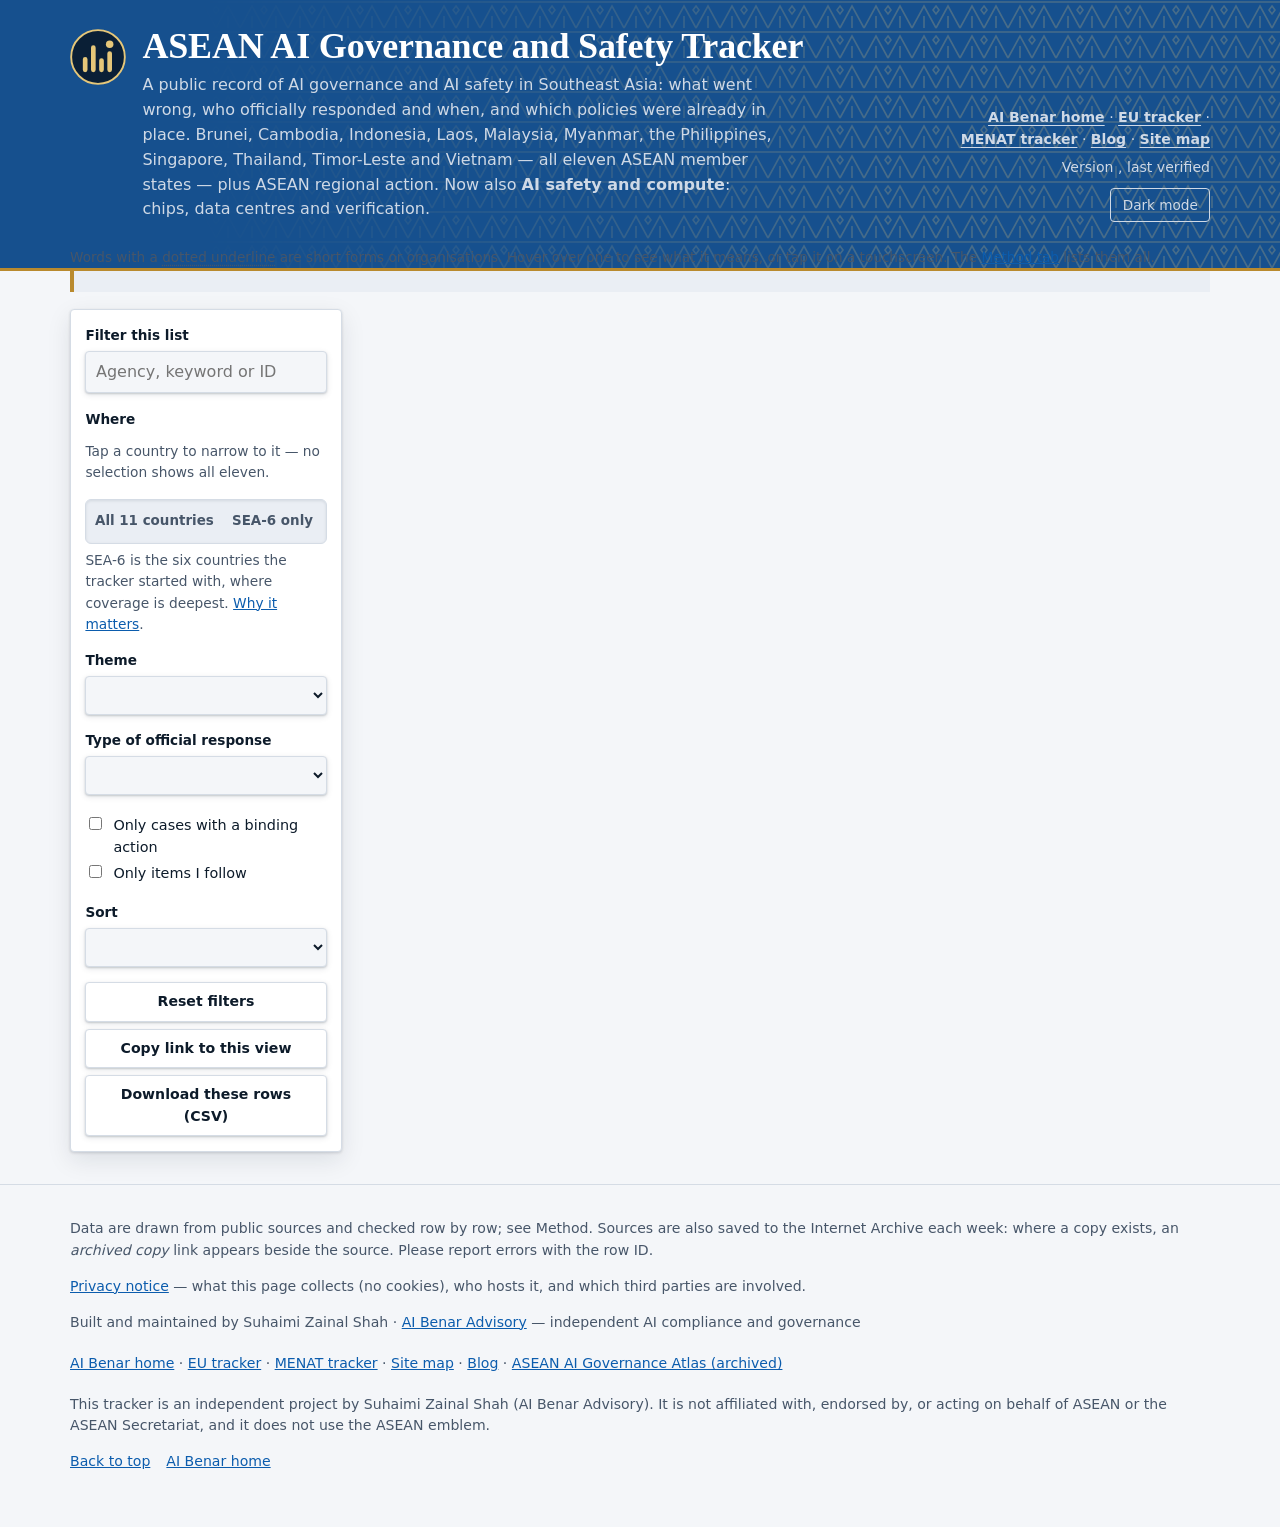
<file: template.html>
<!DOCTYPE html>
<html lang="en" data-theme="light">
<head>
<meta charset="utf-8">
<meta name="viewport" content="width=device-width, initial-scale=1">
<!-- Security headers GitHub Pages cannot set server-side (see README,
     "Privacy and security"): the meta equivalents that exist are set here.
     X-Content-Type-Options, X-Frame-Options and Permissions-Policy have no
     meta equivalent (browsers ignore a Permissions-Policy <meta> tag).
     CSP notes: the viewer script and styles are inline, so 'unsafe-inline'
     is required for both; the only external script is GoatCounter from
     gc.zgo.at, and the only external fetch is its counting endpoint
     (*.goatcounter.com, incl. the image-pixel fallback). Pagefind search
     runs on WebAssembly, so 'wasm-unsafe-eval' is allowed for script-src:
     it permits compiling WebAssembly and nothing else — JavaScript eval
     stays blocked. If STATS_URL in build.py is ever set to another host,
     add it to connect-src. -->
<meta http-equiv="Content-Security-Policy" content="default-src 'self'; script-src 'self' 'unsafe-inline' 'wasm-unsafe-eval' https://gc.zgo.at; style-src 'self' 'unsafe-inline'; img-src 'self' data: https://*.goatcounter.com; connect-src 'self' https://*.goatcounter.com; font-src 'self'; object-src 'none'; base-uri 'self'; form-action 'none'">
<meta name="referrer" content="strict-origin-when-cross-origin">
<title>ASEAN AI Governance and Safety Tracker</title>
<meta name="description" content="Incidents, official responses and policies on AI governance and safety across Southeast Asia, and the compute behind AI: chips, data centres and how they could be verified.">
<!-- link previews (LinkedIn, WhatsApp, X, Slack) -->
<link rel="canonical" href="https://aibenar.dev/ASEAN-AI-Governance-Tracker/">
<meta property="og:type" content="website">
<meta property="og:site_name" content="ASEAN AI Governance and Safety Tracker">
<meta property="og:title" content="ASEAN AI Governance and Safety Tracker">
<meta property="og:description" content="AI incidents, official responses and policies across all eleven ASEAN members, plus AI safety and compute: chips, data centres and verification. Every row sourced.">
<meta property="og:url" content="https://aibenar.dev/ASEAN-AI-Governance-Tracker/">
<meta property="og:image" content="https://aibenar.dev/ASEAN-AI-Governance-Tracker/share.png">
<meta property="og:image:width" content="1200">
<meta property="og:image:height" content="630">
<meta property="og:image:alt" content="ASEAN AI Governance and Safety Tracker: AI incidents, responses and policies across ASEAN, plus AI safety and compute.">
<meta name="twitter:card" content="summary_large_image">
<meta name="twitter:title" content="ASEAN AI Governance and Safety Tracker">
<meta name="twitter:description" content="AI incidents, official responses and policies across all eleven ASEAN members, plus AI safety and compute: chips, data centres and verification. Every row sourced.">
<meta name="twitter:image" content="https://aibenar.dev/ASEAN-AI-Governance-Tracker/share.png">
<link rel="icon" href="data:image/svg+xml,%3Csvg xmlns='http://www.w3.org/2000/svg' viewBox='0 0 16 16'%3E%3Ccircle cx='8' cy='8' r='8' fill='%230a1f36'/%3E%3Cpath d='M4.6 11.6V8.4M7 11.6V5.4M9.4 11.6V8.9M11.8 11.6V7' stroke='%23e6c779' stroke-width='1.6' stroke-linecap='round'/%3E%3C/svg%3E">
<link rel="alternate" type="application/rss+xml" title="ASEAN AI Governance and Safety Tracker — Updates" href="feed.xml">
<link rel="alternate" type="application/feed+json" title="ASEAN AI Governance and Safety Tracker — Updates" href="feed.json">
<link rel="stylesheet" href="pagefind/pagefind-ui.css">
<style>
:root{
  --paper:#f4f6f9; --surface:#fff; --ink:#0d1b2a; --muted:#475669; --line:#d5dce5; --soft:#eaeef4;
  --navy:#0a1f36; --gold:#b98a2e; --gold-text:#e6c779; --link:#0b5cad; --focus:#0b5cad;
  --t-statement:#1d4ed8; --t-advisory:#0f766e; --t-enforcement:#6d28d9; --t-block:#b91c1c;
  --t-engagement:#52606f; --t-lifted:#15803d; --t-legislation:#9a5b00;
  --ok:#14663a; --warn:#8a4b00; --serif:Georgia,"Iowan Old Style","Times New Roman",serif;
  --sans:system-ui,-apple-system,"Segoe UI",Roboto,"Helvetica Neue",Arial,sans-serif;
  --sel:#0a1f36; --sel-ink:#fff;
  --sh-btn:0 1px 2px rgba(10,25,45,.18),0 2px 6px rgba(10,25,45,.10);
  --sh-btn-hov:0 2px 5px rgba(10,25,45,.22),0 6px 16px rgba(10,25,45,.14);
  --sh-card:0 1px 3px rgba(10,25,45,.16),0 8px 24px rgba(10,25,45,.10);
  --sh-sel:0 2px 6px rgba(10,31,54,.35),0 6px 16px rgba(10,31,54,.22);
}
[data-theme=dark]{
  --paper:#0c1521; --surface:#122033; --ink:#e9eef5; --muted:#a3b3c4; --line:#27384d; --soft:#192a40;
  --navy:#071423; --gold:#d6ae5a; --gold-text:#e6c779; --link:#8ab8ff; --focus:#8ab8ff;
  --t-statement:#8fb0ff; --t-advisory:#4fd1c5; --t-enforcement:#bba2ff; --t-block:#ff8f85;
  --t-engagement:#aab9c9; --t-lifted:#6ee79a; --t-legislation:#f2c14e; --ok:#6ee79a; --warn:#f2c14e;
  --sel:#2b6cb0; --sel-ink:#fff;
  --sh-btn:0 1px 3px rgba(0,0,0,.55),0 3px 10px rgba(0,0,0,.35);
  --sh-btn-hov:0 2px 6px rgba(0,0,0,.6),0 8px 20px rgba(0,0,0,.45);
  --sh-card:0 1px 3px rgba(0,0,0,.5),0 10px 28px rgba(0,0,0,.4);
  --sh-sel:0 2px 8px rgba(61,139,219,.5),0 6px 18px rgba(61,139,219,.32);
}
*{box-sizing:border-box}
html{scroll-behavior:smooth}
@media (prefers-reduced-motion:reduce){html{scroll-behavior:auto}*{transition:none!important}}
body{margin:0;background:var(--paper);color:var(--ink);font:16px/1.55 var(--sans);-webkit-text-size-adjust:100%}
a{color:var(--link)}
a:focus-visible,button:focus-visible,input:focus-visible,select:focus-visible,summary:focus-visible,[tabindex]:focus-visible{outline:3px solid var(--focus);outline-offset:2px;border-radius:3px}
.skip{position:absolute;left:-999px;top:0;background:var(--surface);color:var(--ink);padding:.6rem 1rem;z-index:50}
.skip:focus{left:8px;top:8px}
.wrap{max-width:1180px;margin:0 auto;padding:0 1.25rem}
h1,h2,h3{font-family:var(--serif);line-height:1.2;margin:0}
.num{font-variant-numeric:tabular-nums}

/* masthead */
.masthead{background:var(--navy);color:#fff;border-bottom:3px solid var(--gold)}
.mast-row{display:flex;gap:1.5rem;justify-content:space-between;align-items:flex-end;padding-top:1.6rem;padding-bottom:1.1rem;flex-wrap:wrap}
.masthead h1{font-size:clamp(1.55rem,3.4vw,2.25rem);font-weight:700;letter-spacing:.2px}
.lede{margin:.4rem 0 0;max-width:62ch;color:#cfd9e6;font-size:1rem}
.mast-title{display:flex;gap:.9rem;align-items:flex-start}
.emblem{flex:none;width:58px;height:58px}
.emblem svg{width:100%;height:100%;display:block}
.seabtns{display:flex;gap:3px;background:var(--soft);border:1px solid var(--line);border-radius:6px;padding:3px;box-shadow:inset 0 1px 3px rgba(10,25,45,.10)}
.seabtns .btn{flex:1;border:0;background:transparent;box-shadow:none;padding:.5rem .35rem;border-radius:4px;color:var(--muted);white-space:nowrap;font-size:.84rem}
.seabtns .btn:hover{transform:none;box-shadow:none;border-color:transparent;color:var(--ink)}
.seabtns .btn.on{background:var(--sel);color:var(--sel-ink);box-shadow:var(--sh-sel)}
.mast-tools{text-align:right;font-size:.88rem;color:#cfd9e6}
.mast-tools p{margin:0 0 .4rem}
button.ghost{background:transparent;color:inherit;border:1px solid currentColor;border-radius:4px;padding:.35rem .7rem;font:inherit;font-size:.85rem;cursor:pointer}
.tabs{display:flex;gap:.25rem;overflow-x:auto;scrollbar-width:thin}
.tabs [role=tab]{background:none;border:0;color:#cfd9e6;font:inherit;font-weight:600;padding:.8rem 1rem;cursor:pointer;border-bottom:3px solid transparent;margin-bottom:-3px;white-space:nowrap}
.tabs [role=tab]:hover{color:#fff}
.tabs [role=tab][aria-selected=true]{color:#fff;border-bottom-color:var(--gold-text)}
.tabs .badge{background:var(--gold-text);color:#10243b;border-radius:99px;font-size:.72rem;padding:.05rem .45rem;margin-left:.3rem;font-weight:700}
.tabs :focus-visible{outline-color:#fff}

/* layout */
main{padding-top:1.1rem;padding-bottom:3rem}
.notice{background:var(--soft);border-left:4px solid var(--gold);padding:.65rem .9rem;font-size:.92rem;color:var(--muted);margin-bottom:1.1rem}
.layout{display:grid;grid-template-columns:272px minmax(0,1fr);gap:2rem;align-items:start}
.layout.no-rail{grid-template-columns:minmax(0,1fr)}
.layout.no-rail #rail{display:none}
#rail{position:sticky;top:.8rem}
@media (min-width:981px){
  /* Desktop: the rail is taller than a laptop viewport (about 1060px), so
   * sticky alone leaves Sort and the action buttons below the fold — on a
   * 768px-high screen they can never be reached, because a sticky rail
   * stops moving once its top hits the viewport top. Cap the panel to the
   * viewport and let it scroll inside itself, so every control is reachable. */
  #rail details{max-height:calc(100vh - 1.6rem);overflow-y:auto}
}
#rail details{border:1px solid var(--line);background:var(--surface);border-radius:4px;box-shadow:var(--sh-card)}
#rail summary{padding:.7rem .9rem;font-weight:700;cursor:pointer;list-style:none;display:none;align-items:center;gap:.5rem;border-radius:4px;box-shadow:var(--sh-btn)}
#rail summary::-webkit-details-marker{display:none}
#rail summary::after{content:"";flex:none;width:.55rem;height:.55rem;border-right:2px solid currentColor;border-bottom:2px solid currentColor;transform:rotate(45deg);margin-left:.4rem;transition:transform .2s}
#rail details[open] summary::after{transform:rotate(225deg)}
#rail summary.has-filters{border:1px solid var(--sel);box-shadow:0 0 0 1px var(--sel),var(--sh-btn)}
#rail summary .fcount{margin-left:auto;background:var(--sel);color:var(--sel-ink);border-radius:99px;min-width:1.4rem;height:1.4rem;line-height:1.4rem;text-align:center;font-size:.78rem;font-weight:700;padding:0 .35rem}
#rail .rail-body{padding:.9rem;display:grid;gap:.95rem}
.field label,.field legend{display:block;font-size:.85rem;font-weight:700;margin-bottom:.3rem;padding:0}
.field input[type=search],.field select{width:100%;font:inherit;padding:.5rem .6rem;border:1px solid var(--line);background:var(--paper);color:var(--ink);border-radius:4px;box-shadow:var(--sh-btn)}
.rail-done{display:none;width:100%}
fieldset{border:0;margin:0;padding:0;min-width:0}
.where{display:grid;grid-template-columns:1fr 1fr;gap:.35rem}
.where button{font:inherit;font-size:.86rem;text-align:left;padding:.45rem .55rem;border:1px solid var(--line);background:var(--paper);color:var(--ink);border-radius:4px;cursor:pointer;display:flex;gap:.4rem;align-items:center;box-shadow:var(--sh-btn);transition:background .15s,border-color .15s,box-shadow .15s,transform .15s}
.where button:hover{border-color:var(--link);transform:translateY(-1px);box-shadow:var(--sh-btn-hov)}
.where button:active{transform:translateY(0);box-shadow:var(--sh-btn)}
.where button[aria-pressed=true]{background:var(--sel);color:var(--sel-ink);border-color:transparent;box-shadow:var(--sh-sel)}
.where button[aria-pressed=true]::before{content:"✓";font-weight:700}
.where .n{font-variant-numeric:tabular-nums;font-size:.8rem;background:rgba(127,166,204,.18);border-radius:99px;padding:.05rem .5rem;min-width:1.7rem;text-align:center;margin-left:auto}
.where button[aria-pressed=true] .n{background:rgba(255,255,255,.25);color:var(--sel-ink)}
.checks label{display:flex;gap:.5rem;align-items:flex-start;font-weight:400;font-size:.9rem;margin:.2rem 0}
.rail-actions{display:grid;gap:.4rem}
.btn{font:inherit;font-size:.88rem;font-weight:600;padding:.5rem .7rem;border:1px solid var(--line);background:var(--surface);color:var(--ink);border-radius:4px;cursor:pointer;text-align:center;box-shadow:var(--sh-btn);transition:background .15s,border-color .15s,box-shadow .15s,transform .15s}
.btn:hover{border-color:var(--link);transform:translateY(-1px);box-shadow:var(--sh-btn-hov)}
.btn:active{transform:translateY(0);box-shadow:var(--sh-btn)}
.btn.primary{background:var(--sel);color:var(--sel-ink);border-color:transparent}
.btn.primary:hover{border-color:transparent}
.hidden{display:none!important}
.sr{position:absolute;left:-9999px;width:1px;height:1px;overflow:hidden}

/* glance */
.glance{display:grid;grid-template-columns:repeat(4,1fr);gap:0;border-top:1px solid var(--line);border-bottom:1px solid var(--line);margin-bottom:1.1rem;background:var(--surface)}
.glance div{padding:.75rem 1rem;border-right:1px solid var(--line)}
.glance div:last-child{border-right:0}
.glance b{display:block;font:700 1.7rem/1.1 var(--serif);font-variant-numeric:tabular-nums}
.glance span{font-size:.85rem;color:var(--muted)}
/* tile map: "Where the rows are" box above the Cases and Policies lists */
.map-box{border:1px solid var(--line);background:var(--surface);border-radius:4px;box-shadow:var(--sh-card);padding:1rem 1.1rem;margin-bottom:1.1rem}
.map-box h2{font-size:1.15rem;margin-bottom:.6rem}
.resultbar{display:flex;justify-content:space-between;gap:1rem;align-items:baseline;margin:.2rem 0 .4rem;color:var(--muted);font-size:.92rem;flex-wrap:wrap}
.chipsrow{display:flex;gap:.4rem;flex-wrap:wrap;margin:0 0 .8rem}
.fchip{display:inline-flex;gap:.35rem;align-items:center;background:var(--soft);border:1px solid var(--line);border-radius:99px;padding:.15rem .3rem .15rem .65rem;font-size:.84rem}
.fchip button{border:0;background:none;color:inherit;cursor:pointer;font-size:1rem;line-height:1;padding:.1rem .35rem}

/* case ledger */
.case{display:grid;grid-template-columns:150px minmax(0,1fr);gap:1.4rem;padding:1.5rem 0;border-top:2px solid var(--ink)}
.case + .case{margin-top:0}
.case-side .when{font:700 1.15rem/1.2 var(--serif)}
.case-side .approx{display:block;font:400 .78rem var(--sans);color:var(--muted);margin-top:.1rem}
.cc{display:inline-block;margin-top:.55rem;font-weight:700;font-size:.8rem;letter-spacing:.04em;background:var(--navy);color:#fff;border-radius:3px;padding:.12rem .45rem}
.cname{display:block;font-size:.85rem;color:var(--muted);margin-top:.2rem}
.case h3{font-size:1.28rem;margin-bottom:.4rem}
.case .sum{margin:.2rem 0 .8rem;max-width:72ch}
.pills{display:flex;gap:.4rem;flex-wrap:wrap;margin:.1rem 0 .9rem}
.pill{font-size:.82rem;border:1px solid var(--line);background:var(--surface);border-radius:3px;padding:.15rem .5rem}
.pill.strong{border-color:var(--ink);font-weight:700}
.pill.event a{font-weight:600}
.pill.theme{background:var(--soft)}
.follow{margin-left:auto;white-space:nowrap;flex-shrink:0;font:inherit;font-size:.84rem;border:1px solid var(--line);background:var(--surface);color:var(--ink);padding:.15rem .55rem;border-radius:3px;cursor:pointer}
.follow[aria-pressed=true]{background:var(--gold);border-color:var(--gold);color:#1b1305;font-weight:700}
.copylink{white-space:nowrap;flex-shrink:0;font:inherit;font-size:.84rem;border:1px solid var(--line);background:var(--surface);color:var(--ink);padding:.15rem .55rem;border-radius:3px;cursor:pointer}
.head-row{display:flex;gap:.8rem;align-items:flex-start;flex-wrap:wrap}

/* full-text search (Pagefind): the box sits in the masthead so it is on
 * every tab. The Pagefind UI is themed to the dark masthead in both light
 * and dark mode; its results drop down over the page below. */
#search{position:relative;z-index:20;margin:.55rem 0 .45rem;min-width:min(320px,100%);text-align:left;
  --pagefind-ui-text:#fff;--pagefind-ui-background:#0a1f36;--pagefind-ui-border:#3a4d63;
  --pagefind-ui-primary:#e6c779;--pagefind-ui-tag:#0a1f36;--pagefind-ui-border-radius:4px;--pagefind-ui-font:inherit}
#search .pagefind-ui__result-link{color:#fff}
#search .pagefind-ui__result-excerpt{color:#cfd9e6}
#search .pagefind-ui__result-excerpt mark{background:var(--gold-text);color:#10243b}

/* plain static list: hidden by the hidden attribute while JS runs; a noscript style rule in the page shows it when scripting is off, and Pagefind indexes it */
#static-rows{max-width:900px;margin:24px auto 0;padding:0 20px}
#static-rows article{border-top:2px solid var(--ink);padding:1rem 0}
#static-rows h3{font-size:1.15rem;margin-bottom:.3rem}
#static-rows p{margin:.2rem 0}
.ruler{margin:.2rem 0 1rem;max-width:640px}
.ruler > svg{width:100%;height:auto;display:block;overflow:visible}
.ruler .cap{font-size:.78rem;color:var(--muted);margin:.1rem 0 0}
ol.steps{list-style:none;margin:0 0 .9rem;padding:0}
ol.steps li{display:grid;grid-template-columns:30px minmax(0,1fr);gap:.7rem;position:relative;padding-bottom:.95rem}
ol.steps li:not(:last-child)::before{content:"";position:absolute;left:14px;top:26px;bottom:0;width:2px;background:var(--line)}
.ico{width:28px;height:28px;border-radius:50%;display:grid;place-items:center;background:var(--surface);border:2px solid currentColor}
.ico svg{width:15px;height:15px;fill:currentColor}
.t-statement{color:var(--t-statement)}.t-advisory{color:var(--t-advisory)}.t-enforcement{color:var(--t-enforcement)}
.t-block_takedown{color:var(--t-block)}.t-engagement{color:var(--t-engagement)}.t-restriction_lifted{color:var(--t-lifted)}.t-legislation{color:var(--t-legislation)}
.step-top{display:flex;gap:.45rem .7rem;flex-wrap:wrap;align-items:baseline;font-size:.88rem}
.step-top .d{font-weight:700;font-variant-numeric:tabular-nums}
.step-top .lag{color:var(--muted)}
.typelabel{font-weight:700}
.bind{font-size:.76rem;border-radius:3px;padding:.02rem .4rem;border:1px solid var(--ink);font-weight:700}
.bind.yes{background:var(--ink);color:var(--surface)}
.conf{font-size:.76rem;color:var(--warn);border:1px dashed var(--warn);border-radius:3px;padding:.02rem .4rem}
.step-actor{font-weight:700;margin:.15rem 0 0}
.step-sum{margin:.1rem 0 .15rem;max-width:68ch}
.src{font-size:.85rem}
details.more{border-top:1px dashed var(--line);padding-top:.55rem}
details.more summary{cursor:pointer;font-weight:700;font-size:.92rem}
.ctx h4{font:700 .9rem var(--sans);margin:.8rem 0 .25rem}
.ctx ul{margin:0;padding-left:1.1rem}
.ctx li{margin:.2rem 0}
.muted{color:var(--muted)}
.small{font-size:.86rem}
.tag{display:inline-block;font-size:.74rem;font-weight:700;border-radius:3px;padding:.02rem .4rem;border:1px solid var(--line);background:var(--soft);margin-left:.25rem}
.tag.ok{border-color:var(--ok);color:var(--ok);background:transparent}
.tag.warn{border-color:var(--warn);color:var(--warn);background:transparent}

/* policies */
.pol{display:grid;grid-template-columns:150px minmax(0,1fr);gap:1.4rem;padding:1.25rem 0;border-top:2px solid var(--ink)}
.pol h3{font-size:1.15rem;margin-bottom:.3rem}
.pol .when{font:700 1.05rem/1.2 var(--serif)}
.status{display:inline-block;font-size:.78rem;font-weight:700;padding:.05rem .5rem;border-radius:3px;border:1px solid currentColor;margin-top:.5rem}
.s-in_force{color:var(--ok)}.s-adopted{color:var(--link)}.s-draft{color:var(--warn)}.s-proposed{color:var(--warn);border-style:dashed}.s-superseded{color:var(--muted)}
.timing{font-size:.88rem;margin:.4rem 0}
.timing b{font-weight:700}

/* compare */
.sect{margin:0 0 2.4rem}
.sect h2{font-size:1.45rem;margin-bottom:.35rem}
.sect > p{max-width:72ch;margin:.2rem 0 .8rem}
.tablewrap{overflow-x:auto;border:1px solid var(--line);background:var(--surface)}
table{border-collapse:collapse;width:100%;font-size:.9rem}
th,td{padding:.55rem .7rem;border-bottom:1px solid var(--line);text-align:left;vertical-align:top}
thead th{background:var(--soft);font-size:.84rem;position:sticky;top:0}
tbody th{font-weight:700;background:var(--surface);min-width:150px}
td.c{text-align:center}
.stack td{min-width:130px}
.stack .it{display:block;margin:.15rem 0}
.stack a{font-size:.84rem;text-decoration:none;border-bottom:1px dotted currentColor}
.stack .st{font-size:.7rem;font-weight:700;border:1px solid currentColor;border-radius:3px;padding:0 .25rem;margin-left:.2rem;white-space:nowrap}
.dash{color:var(--muted)}
.bar{display:block;height:9px;background:var(--gold);border-radius:2px;margin-top:.25rem}
.statrow{display:flex;flex-wrap:wrap;gap:.8rem;margin:.6rem 0 1.4rem}
.stat{border:1px solid var(--line);background:var(--surface);padding:.7rem 1rem;min-width:11rem}
.stat .n{display:block;font-size:1.7rem;font-weight:700;line-height:1.1}
.stat .l{display:block;font-size:.82rem;color:var(--muted);margin-top:.15rem}
.warn{border:2px solid var(--gold);background:var(--surface);padding:.6rem .9rem;max-width:72ch}
.tl{border:1px solid var(--line);background:var(--surface);padding:.5rem;overflow-x:auto}
.tl > svg{display:block;min-width:760px;width:100%;height:auto}
.tl text{font:12px var(--sans);fill:var(--ink)}
.tl .axis{stroke:var(--line)} .tl .lane{fill:var(--paper)} .tl .restrict{fill:var(--t-block);opacity:.16}
.tl .onset{stroke:var(--ink);stroke-dasharray:4 4}
.tl .mk{cursor:pointer}
.tl .mk:focus-visible,.tl .mk:hover{outline:none;stroke:var(--ink);stroke-width:2}
#tip{position:fixed;z-index:30;background:var(--ink);color:var(--paper);padding:.45rem .6rem;border-radius:4px;font-size:.84rem;max-width:300px;pointer-events:none}
.insight{border-left:4px solid var(--gold);background:var(--surface);padding:.7rem .9rem;margin:.9rem 0;max-width:80ch}
.insight p{margin:.25rem 0}
.legend{display:flex;gap:.4rem .9rem;flex-wrap:wrap;margin:.6rem 0 .2rem;font-size:.84rem}
.legend span{display:inline-flex;gap:.3rem;align-items:center}
.legend svg{width:14px;height:14px;fill:currentColor}

/* updates / method */
.feed{list-style:none;margin:0;padding:0}
.feed li{display:grid;grid-template-columns:120px 1fr;gap:1rem;padding:.7rem 0;border-top:1px solid var(--line)}
.feed time{font-weight:700;font-variant-numeric:tabular-nums}
.prose{max-width:74ch}
.prose h2{font-size:1.35rem;margin:1.8rem 0 .4rem}
.prose h3{font-size:1.05rem;margin:1.1rem 0 .25rem;font-family:var(--sans)}
.prose p,.prose li{margin:.35rem 0}
.prose dt{font-weight:700;margin-top:.7rem}
.prose dd{margin:.1rem 0 0 0}
footer{border-top:1px solid var(--line);margin-top:2rem;padding:1.2rem 0 2.5rem;color:var(--muted);font-size:.88rem}
.empty{padding:2rem 1rem;text-align:center;color:var(--muted);border:1px dashed var(--line);background:var(--surface)}

@media (max-width:980px){
  .layout{grid-template-columns:minmax(0,1fr);gap:1rem}
  /* Narrow screens: the collapsed "Filters and sort" bar sticks to the top
   * of the viewport so it stays reachable while scrolling the results.
   * While the panel is open the rail is static again: the open panel is
   * taller than a phone screen, and a sticky rail would trap its lower
   * controls (including "Show results") below the fold. The .open class
   * is synced with the panel by JS. */
  #rail{position:sticky;top:0;z-index:15}
  #rail.open{position:static}
  #rail summary{display:flex;background:var(--soft);border-bottom:1px solid var(--line)}
  .rail-done{display:block}
  #content{scroll-margin-top:4rem}
  .glance{grid-template-columns:repeat(2,1fr)}
  .glance div:nth-child(2){border-right:0}
  .glance div:nth-child(-n+2){border-bottom:1px solid var(--line)}
}
@media (max-width:640px){
  .case,.pol{grid-template-columns:1fr;gap:.5rem}
  .case-side{display:flex;gap:.6rem;align-items:baseline;flex-wrap:wrap}
  .cc{margin-top:0}
  .feed li{grid-template-columns:1fr;gap:.2rem}
  .mast-tools{text-align:left}
}
@media print{
  .masthead .tabs,#rail,.follow,button.ghost,.skip{display:none!important}
  body{background:#fff}.layout{display:block}
  details.more{display:block}details.more>*{display:block}
}

/* Back to top: bottom right, appears after about one screen of scrolling */
.to-top{position:fixed;right:max(16px,env(safe-area-inset-right,0px) + 16px);bottom:max(16px,env(safe-area-inset-bottom,0px) + 16px);z-index:40;width:48px;height:48px;display:grid;place-items:center;border-radius:50%;background:var(--to-top-bg,#fff);color:var(--to-top-ink,#1a2b4a);border:1px solid rgba(0,0,0,.15);box-shadow:0 6px 20px -8px rgba(0,0,0,.4);text-decoration:none}
.to-top:hover{filter:brightness(.95)}.to-top:focus-visible{outline:3px solid #f2b33d;outline-offset:3px}.to-top[hidden]{display:none}
@media (prefers-reduced-motion:no-preference){.to-top:not([hidden]){animation:ttIn .2s ease}@keyframes ttIn{from{opacity:0;transform:translateY(6px)}}}
@media print{.to-top{display:none!important}}

/* Wide screens: the title block shrinks and the tools keep a fixed width, so the
 * two always sit side by side instead of the tools wrapping into a stranded column. */
@media (min-width:981px){ .mast-row{flex-wrap:nowrap} .mast-title{flex:1 1 0;min-width:0} .mast-tools{flex:0 0 320px} }
/* Narrower screens: the tools become a tidy full-width toolbar under the title,
 * instead of a narrow right-aligned column stranded beneath it. */
@media (max-width:980px){
  .mast-row{align-items:stretch;gap:1rem}
  .mast-tools{flex-basis:100%;text-align:left;display:grid;grid-template-columns:minmax(0,1fr) auto;gap:.55rem .75rem;align-items:center}
  .mast-tools > p{margin:0}
  .mast-tools > p:nth-of-type(1){grid-row:1;grid-column:1}
  .mast-tools > p:nth-of-type(2){grid-row:1;grid-column:1/-1;justify-self:end;text-align:right} /* shares the first row with the link, so the right column is only as wide as the button */
  .mast-tools #search{margin:0;min-width:0}
  .mast-tools #theme{align-self:start;justify-self:end;width:auto;white-space:nowrap} /* button-sized, at the right, not stretched to the version line */
}
@media (max-width:520px){
  .mast-tools > p:nth-of-type(2){grid-row:auto;grid-column:1/-1;justify-self:start;text-align:left}
  .mast-tools{grid-template-columns:minmax(0,1fr)}
  .mast-tools #theme{justify-self:start}
}

/* Light mode: a brighter blue band, as the MENAT tracker has its brighter red one (28 November 2026). Everything inside keeps the
 * dark-masthead styling, so it reads the same in both modes. The gold rule beneath stays as the tracker's signature. */
html:not([data-theme=dark]) .masthead{background:#16508e}
.home-link{color:inherit;font-weight:600;text-decoration:underline;text-underline-offset:3px;white-space:nowrap}
.atlas-note{border:1px solid currentColor;border-radius:10px;padding:.2rem 1rem .4rem;margin:0 0 1.5rem}
.site-links a{display:inline-block;min-height:32px;line-height:32px}
.foot-nav a{margin-right:1rem}
/* Compare tab: fold-out sections */
details.fold>summary{list-style:none;cursor:pointer;display:flex;flex-wrap:wrap;align-items:baseline;gap:.15rem .6rem;color:var(--ink);border-radius:6px}
details.fold>summary::-webkit-details-marker{display:none}
details.fold>summary h2{margin:0;display:inline}
details.fold>summary h2::before{content:"\25B8";display:inline-block;width:1.1em;color:var(--link);transition:transform .15s}
details.fold[open]>summary h2::before{transform:rotate(90deg)}
details.fold[open]>summary{margin-bottom:.7rem}
details.fold>summary:focus-visible{outline:3px solid var(--focus);outline-offset:4px}
.foldhint{flex-basis:100%;padding-left:1.1em;color:var(--muted);font-size:.93rem;font-weight:400}
.foldbar{display:flex;gap:.5rem;justify-content:flex-end;margin:0 0 .7rem}
.foldbtn:disabled{opacity:.5;cursor:default;transform:none;box-shadow:none}
@media (prefers-reduced-motion:reduce){details.fold>summary h2::before{transition:none}}
@media print{.foldbar{display:none}}
.previewbar{background:#7a3e00;color:#fff;padding:.55rem 1rem;text-align:center;font-weight:600}
.vh{position:absolute!important;width:1px;height:1px;overflow:hidden;clip:rect(0 0 0 0);white-space:nowrap}
table.live tr.lead th,table.live tr.lead td{font-weight:700}
.overdue{border:2px solid #b07a00;background:#fff6df;color:#3d2a00;border-radius:12px;padding:.7rem 1rem;margin:1rem 0}
.overdue b{color:#7a4f00}
@media (prefers-color-scheme:dark){.overdue{background:#2c2412;color:#f3e6c8;border-color:#e9bb5c}.overdue b{color:#e9bb5c}}
.masthead{position:relative;overflow:hidden}
.masthead::before{content:"";position:absolute;inset:0;pointer-events:none;opacity:.24;background-image:url("data:image/svg+xml,%3Csvg xmlns='http://www.w3.org/2000/svg' width='48' height='30' viewBox='0 0 48 30'%3E%3Cg fill='none' stroke='%23e6c779' stroke-width='1.6'%3E%3Cpath d='M0 28 L12 6 L24 28 M24 28 L36 6 L48 28'/%3E%3Cpath d='M12 28 L12 16 M36 28 L36 16'/%3E%3Cpath d='M24 6 l3 4 -3 4 -3 -4z'/%3E%3Cpath d='M0 2 H48'/%3E%3C/g%3E%3C/svg%3E");background-size:48px 30px;
  -webkit-mask-image:linear-gradient(90deg,transparent 15%,#000 70%);mask-image:linear-gradient(90deg,transparent 15%,#000 70%)}
.masthead>*{position:relative}
@media print{.masthead::before{display:none}}
/* the masthead pattern: pucuk rebung, the bamboo-shoot triangles of Malay and Indonesian songket weaving (28 November 2026) */
#term-tip{position:fixed;z-index:1000;max-width:min(20rem,calc(100vw - 2rem));background:#14201c;color:#fff;font-size:.88rem;line-height:1.45;padding:.5rem .7rem;border-radius:8px;box-shadow:0 6px 24px rgba(0,0,0,.25);pointer-events:none}#term-tip[hidden]{display:none}

/* One family, three trackers (28 November 2026): the logo is 3.5rem, aligned with the top of the title, and the title is bold serif,
 * at most 2.25rem, in the ASEAN, EU and MENAT trackers alike. */
.mast-title{align-items:flex-start}
.mast-title .emblem{flex:none;margin-top:.2rem}.mast-title .emblem svg{width:3.5rem;height:3.5rem;display:block}
.masthead h1{font:700 clamp(1.6rem,3.4vw,2.25rem)/1.15 "Iowan Old Style","Palatino Linotype","Book Antiqua",Palatino,"URW Palladio L",Georgia,serif;letter-spacing:-.005em}
@media (max-width:600px){.mast-title .emblem svg{width:2.75rem;height:2.75rem}}
</style>
<link rel="stylesheet" href="map.css">
</head>
<body id="top">
<a class="skip" href="#main">Skip to content</a>
<header class="masthead">
  <div class="wrap mast-row">
    <div class="mast-title">
      <a class="emblem" href="./" tabindex="-1" aria-hidden="true"><svg viewBox="0 0 48 48" width="58" height="58" aria-hidden="true" focusable="false"><circle cx="24" cy="24" r="23" fill="#0a1f36" stroke="#e6c779" stroke-width="1.6"/><path d="M13 35V26M20 35V16M27 35V27M34 35V21" fill="none" stroke="#e6c779" stroke-width="4" stroke-linecap="round"/><circle cx="34" cy="13" r="3.2" fill="#e6c779"/></svg></a>
      <div>
      <h1><a class="title-home" href="./" title="Back to the start of the tracker">ASEAN AI Governance and Safety Tracker</a></h1>
      <p class="lede">A public record of AI governance and AI safety in Southeast Asia: what went wrong, who officially responded and when, and which policies were already in place. Brunei, Cambodia, Indonesia, Laos, Malaysia, Myanmar, the Philippines, Singapore, Thailand, Timor-Leste and Vietnam — all eleven ASEAN member states — plus ASEAN regional action. Now also <strong>AI safety and compute</strong>: chips, data centres and verification.</p>
      </div>
    </div>
    <div class="mast-tools">
      <p><a class="home-link" href="/">AI Benar home</a> · <a class="home-link" href="/EU-AI-Governance-Tracker/">EU tracker</a> · <a class="home-link" href="/MENAT-AI-Governance-Tracker/">MENAT tracker</a> · <a class="home-link" href="/blog/">Blog</a> · <a class="home-link" href="/sitemap/">Site map</a></p>
      <p id="cadence"></p>
      <p>Version <span id="ver"></span>, last verified <time id="verified"></time></p>
      <div id="search" role="search" aria-label="Search the tracker"></div>
      <button class="ghost" id="theme" type="button" aria-pressed="false">Dark mode</button>
    </div>
  </div>
  <div class="wrap">
    <div class="tabs" role="tablist" aria-label="Tracker sections" id="tabs"></div>
      <p class="abbr-tip" data-noabbr>Words with a <span class="abbr-demo">dotted underline</span> are short forms or organisations. Hover over one to see what it means, or tap it on a touchscreen. The <a href="#method" data-tab-link="method">Method tab</a> lists them all.</p>
  </div>
</header>

<main id="main" class="wrap" tabindex="-1">
<div class="overdue" id="overdue" role="status" hidden></div>
  <div class="notice" id="notice"></div>
  <div class="layout" id="layout">
    <aside id="rail" aria-label="Filters">
      <details id="filters" open>
        <summary>Filters and sort<span class="fcount" id="fcount" hidden>0</span></summary>
        <div class="rail-body">
          <div class="field"><label for="q">Filter this list</label><input id="q" type="search" placeholder="Agency, keyword or ID" autocomplete="off"></div>
          <fieldset class="field"><legend>Where</legend><div class="where" id="where"></div><p class="small muted" style="margin:.4rem 0 0">Tap a country to narrow to it — no selection shows all eleven.</p></fieldset>
          <div class="field"><div class="seabtns"><button type="button" class="btn" id="sea-all">All 11 countries</button><button type="button" class="btn" id="sea-6">SEA-6 only</button></div><p class="small muted" style="margin:.4rem 0 0">SEA-6 is the six countries the tracker started with, where coverage is deepest. <a href="#method">Why it matters</a>.</p></div>
          <div class="field"><label for="theme-sel">Theme</label><select id="theme-sel"></select></div>
          <div class="field" id="f-rt"><label for="rt-sel">Type of official response</label><select id="rt-sel"></select></div>
          <div class="field hidden" id="f-ps"><label for="ps-sel">Policy status</label><select id="ps-sel"></select></div>
          <div class="field checks">
            <label><input type="checkbox" id="b-chk"><span id="b-lbl">Only cases with a binding action</span></label>
            <label><input type="checkbox" id="f-chk"><span>Only items I follow</span></label>
          </div>
          <div class="field"><label for="sort-sel">Sort</label><select id="sort-sel"></select></div>
          <div class="rail-actions">
            <button class="btn" id="reset" type="button">Reset filters</button>
            <button class="btn" id="copy" type="button">Copy link to this view</button>
            <button class="btn" id="csv" type="button">Download these rows (CSV)</button>
          </div>
          <button class="btn primary rail-done" id="railDone" type="button">Show results</button>
        </div>
      </details>
    </aside>

    <div id="content">
      <section id="panel-cases" role="tabpanel" aria-labelledby="tab-cases" tabindex="0"></section>
      <section id="panel-policies" role="tabpanel" aria-labelledby="tab-policies" tabindex="0" hidden></section>
      <section id="panel-compute" role="tabpanel" aria-labelledby="tab-compute" tabindex="0" hidden></section>
      <section id="panel-compare" role="tabpanel" aria-labelledby="tab-compare" tabindex="0" hidden></section>
      <section id="panel-updates" role="tabpanel" aria-labelledby="tab-updates" tabindex="0" hidden></section>
      <section id="panel-review" role="tabpanel" aria-labelledby="tab-review" tabindex="0" hidden></section>
      <section id="panel-method" role="tabpanel" aria-labelledby="tab-method" tabindex="0" hidden></section>
      <section id="panel-visitors" role="tabpanel" aria-labelledby="tab-visitors" tabindex="0" hidden></section>
    </div>
  </div>
<!--__STATIC_ROWS__-->
</main>
<footer><div class="wrap"><p id="credit"></p><p>Data are drawn from public sources and checked row by row; see Method. Sources are also saved to the Internet Archive each week: where a copy exists, an <em>archived copy</em> link appears beside the source. Please report errors with the row ID.<span id="corr"></span></p><p><a href="https://github.com/suhaimizainalshah/ASEAN-AI-Governance-Tracker/blob/main/PRIVACY.md">Privacy notice</a> — what this page collects (no cookies), who hosts it, and which third parties are involved.</p><p>Built and maintained by Suhaimi Zainal Shah · <a href="/AI-Benar-Advisory/">AI Benar Advisory</a> — independent AI compliance and governance</p><p class="site-links"><a href="/">AI Benar home</a> · <a href="/EU-AI-Governance-Tracker/">EU tracker</a> · <a href="/MENAT-AI-Governance-Tracker/">MENAT tracker</a> · <a href="/sitemap/">Site map</a> · <a href="/blog/">Blog</a> · <a href="/ASEAN-AI-Governance-Atlas/">ASEAN AI Governance Atlas (archived)</a></p><p>This tracker is an independent project by Suhaimi Zainal Shah (AI Benar Advisory). It is not affiliated with, endorsed by, or acting on behalf of ASEAN or the ASEAN Secretariat, and it does not use the ASEAN emblem.</p></div><div class="wrap"><p class="foot-nav"><a href="#top">Back to top</a><a href="/">AI Benar home</a></p></div></footer>
<a href="#top" class="to-top" id="toTop" aria-label="Back to top" title="Back to top" hidden><svg viewBox="0 0 24 24" width="22" height="22" aria-hidden="true" fill="none" stroke="currentColor" stroke-width="2.2" stroke-linecap="round" stroke-linejoin="round"><path d="M12 19V5M5 12l7-7 7 7"/></svg></a>
<script>
/* Back to top: shown after about one screen of scrolling; returns keyboard focus to the page title */
(function(){var b=document.getElementById("toTop");if(!b)return;function sync(){b.hidden=scrollY<innerHeight*1.1}addEventListener("scroll",sync,{passive:true});sync();
document.addEventListener("click",function(e){var a=e.target.closest&&e.target.closest('a[href="#top"]');if(!a)return;e.preventDefault();scrollTo({top:0,behavior:matchMedia("(prefers-reduced-motion: reduce)").matches?"auto":"smooth"});var h=document.querySelector("h1");if(h){h.setAttribute("tabindex","-1");h.focus({preventScroll:true})}})})();
</script>

<div id="live" class="sr" aria-live="polite" style="position:absolute;left:-9999px"></div>
<div id="tip" class="hidden" role="tooltip"></div>

<script src="map.js"></script>
<script src="chart-builder.js"></script>
<script src="compute.js"></script>
<script src="pagefind/pagefind-ui.js" defer></script>
<script>
/* Honest timing (December 2026): how often this tracker is checked, when it last was, and, worked out on the reader's own device,
   whether a check is late. The notice appears by itself, and disappears once the last-checked date is updated and the page rebuilt. */
function cadenceInfo(meta) {
  var every = meta.update_every_days || 7, checked = meta.checked || meta.verified;
  var words = { 7: 'weekly', 14: 'every two weeks', 30: 'monthly', 31: 'monthly', 91: 'quarterly', 92: 'quarterly' }[every] || ('every ' + every + ' days');
  var months = ['January','February','March','April','May','June','July','August','September','October','November','December'];
  var long = function (iso) { var p = iso.split('-'); return (+p[2]) + ' ' + months[+p[1] - 1] + ' ' + p[0]; };
  var at = function (iso) { return new Date(iso + 'T12:00:00Z').getTime(); };
  var due = new Date(at(checked) + every * 86400000).toISOString().slice(0, 10);
  var age = Math.floor((Date.now() - at(checked)) / 86400000), late = age > every + Math.max(3, Math.round(every / 2));
  return { words: words, late: late, age: age, checkedText: long(checked),
           label: 'Updated ' + words + '. Last checked ' + long(checked) + (late ? '.' : '; next check due by ' + long(due) + '.'),
           notice: 'This tracker is overdue for its ' + words + ' check. It was last checked on ' + long(checked) + ' (' + age + ' days ago), so some recent developments may be missing. Check the sources for anything newer.' };
}
function showCadence(meta, labelEl, noticeEl) {
  var c = cadenceInfo(meta);
  if (labelEl) labelEl.textContent = c.label;
  if (noticeEl && c.late) { noticeEl.hidden = false; noticeEl.innerHTML = '<b>' + c.notice.split('. ')[0] + '.</b> ' + c.notice.split('. ').slice(1).join('. '); }
}

const DATA = /*__DATA__*/null;
if (DATA && DATA.meta && DATA.meta.preview) {            // a pull-request preview, never the public site
  var addPreviewBar = function () { document.body.insertAdjacentHTML('afterbegin', '<div class="previewbar" role="note">Preview of a pull request. Nothing here is on the public site until the pull request is merged.</div>'); };
  if (document.readyState === 'loading') document.addEventListener('DOMContentLoaded', addPreviewBar); else addPreviewBar();
}


/* ------------------------------------------------------------------ helpers */
const $ = (s, r = document) => r.querySelector(s);
const $$ = (s, r = document) => [...r.querySelectorAll(s)];
const esc = s => String(s ?? '').replace(/[&<>"']/g, c => ({'&':'&amp;','<':'&lt;','>':'&gt;','"':'&quot;',"'":'&#39;'}[c]));
const MON = ['Jan','Feb','Mar','Apr','May','Jun','Jul','Aug','Sep','Oct','Nov','Dec'];
const DAY = 864e5;
const parse = s => { const [y, m, d] = s.split('-').map(Number); return Date.UTC(y, (m || 1) - 1, d || 1); };
const fmt = (s, p) => { const [y, m, d] = s.split('-'); return p === 'year' ? y : p === 'month' ? `${MON[+m - 1]} ${y}` : `${+d} ${MON[+m - 1]} ${y}`; };
const plural = (n, w) => `${n} ${w}${n === 1 ? '' : 's'}`;
const median = a => { if (!a.length) return null; const s = [...a].sort((x, y) => x - y), m = s.length >> 1; return s.length % 2 ? s[m] : (s[m - 1] + s[m]) / 2; };

const CT = { SG:'Singapore', ID:'Indonesia', MY:'Malaysia', VN:'Vietnam', PH:'Philippines', TH:'Thailand', KH:'Cambodia', LA:'Laos', MM:'Myanmar', BN:'Brunei', TL:'Timor-Leste', ASEAN:'ASEAN (regional)' };
const ORDER = ['ASEAN','SG','ID','MY','VN','PH','TH','KH','LA','MM','BN','TL'];
const THEME = { 'deepfake-fraud':'Deepfake scams', 'sexual-deepfakes':'Sexual deepfakes and child safety', 'political-deepfakes':'Political deepfakes',
  'election-integrity':'Election integrity', 'online-safety':'Online safety and platforms', 'general-ai':'General AI governance', 'data-protection':'Data protection' };
const RT = {
  statement:{ l:'Statement or warning', d:'A public warning, denial or comment from an official or agency.', p:'<circle cx="8" cy="8" r="5.5"/>' },
  advisory:{ l:'Formal advisory or guidance', d:'A published advisory, handbook or guidance document for the public or industry.', p:'<path d="M3 2h7l3 3v9H3z"/>' },
  enforcement:{ l:'Investigation or enforcement', d:'Police or regulator action: an investigation, arrest, formal notice or legal action.', p:'<path d="M8 1.5 14.5 8 8 14.5 1.5 8z"/>' },
  block_takedown:{ l:'Block or takedown', d:'An order or request to block access to a service or remove content.', p:'<rect x="2.5" y="2.5" width="11" height="11"/>' },
  engagement:{ l:'Engagement with a platform', d:'Officials talking to, or publicly urging, a technology company to act.', p:'<path d="M8 2.5a5.5 5.5 0 1 0 0 11z"/>' },
  restriction_lifted:{ l:'Restriction lifted', d:'A block or restriction withdrawn, usually after the company makes commitments.', p:'<path d="M8 2 14.5 13.5h-13z"/>' },
  legislation:{ l:'New law, regulation or declaration', d:'A new or amended law, regulation or formal declaration adopted.', p:'<path d="m8 1.5 1.9 4.4 4.6.4-3.5 3 1.1 4.6L8 11.5 3.9 13.9 5 9.3 1.5 6.3l4.6-.4z"/>' } };
const ICON = (t, cls = '') => `<svg viewBox="0 0 16 16" aria-hidden="true" class="${cls}">${RT[t].p}</svg>`;
const STAT = { in_force:'In effect', adopted:'Passed, not yet in effect', draft:'Draft or consultation', proposed:'Proposed', superseded:'Superseded' };
const LAYERS = ['Strategy or declaration','Voluntary AI guidance','Binding AI law','Online safety and platform rules','Deepfake-specific rules','Data protection','Institution'];
const SPECIFIC = t => !['general-ai', 'data-protection'].includes(t);
const NATIONAL = ['SG','ID','MY','VN','PH','TH','KH','LA','MM','BN','TL'];
const SEA6 = ['SG','ID','MY','VN','PH','TH'];
const TODAY = Date.UTC(new Date().getFullYear(), new Date().getMonth(), new Date().getDate());

/* ------------------------------------------------------------------ derive */
const INC = DATA.incidents.map(i => ({ ...i, ts: parse(i.date), themes: i.themes.split(';') }));
const RESP = DATA.responses.map(r => ({ ...r, ts: parse(r.date) }));
const POL = DATA.instruments.map(p => ({ ...p, ts: parse(p.date), eff: parse(p.effective_date || p.date), themes: p.themes.split(';') }));
const EVT = Object.fromEntries(DATA.events.map(e => [e.id, { ...e, ts: parse(e.onset) }]));
const incById = Object.fromEntries(INC.map(i => [i.id, i]));
const polById = Object.fromEntries(POL.map(p => [p.id, p]));

function lagDays(i, r) {
  if (i.onset_certainty === 'unknown' || i.date_precision !== 'day' || r.date_precision !== 'day') return null;
  return Math.round((r.ts - i.ts) / DAY);
}
function lagText(i, r) {
  const l = lagDays(i, r);
  if (l !== null) return l === 0 ? 'same day as first record' : `${plural(l, 'day')} after`;
  if (i.onset_certainty !== 'unknown' && i.date_precision !== 'year' && r.date_precision !== 'year' && r.date.slice(0, 7) === i.date.slice(0, 7)) return 'same month';
  return '';
}
INC.forEach(i => {
  i.responses = RESP.filter(r => r.incident_id === i.id).sort((a, b) => a.ts - b.ts || a.id.localeCompare(b.id));
  i.responses.forEach(r => { r.lag = lagDays(i, r); });
  const first = i.responses[0];
  i.firstLag = first ? first.lag : null;
  const fb = i.responses.find(r => r.binding === 'yes');
  i.firstBindingLag = fb ? fb.lag : null;
  const blk = i.responses.find(r => r.type === 'block_takedown' && r.binding === 'yes');
  const lift = blk && i.responses.find(r => r.type === 'restriction_lifted' && r.ts >= blk.ts);
  i.restrictDays = blk && lift && blk.date_precision === 'day' && lift.date_precision === 'day' ? Math.round((lift.ts - blk.ts) / DAY) : null;
  i.restrict = blk && lift ? [blk, lift] : null;
});

function timing(p) {
  const incThemes = new Set(INC.flatMap(i => i.themes));
  const evalT = p.themes.filter(SPECIFIC).filter(t => incThemes.has(t));
  const scope = p.jurisdiction === 'ASEAN' ? NATIONAL : [p.jurisdiction];
  const where = p.jurisdiction === 'ASEAN' ? 'the member states' : CT[p.jurisdiction];
  if (!evalT.length) {
    const specific = p.themes.filter(SPECIFIC);
    if (specific.length && p.names_risk === 'yes')
      return { k:'anticip', chip:'Pre-emptive', text:`Names the risk, and no incident of this type is recorded in ${where} yet.` };
    return { k:'na', chip:'Not comparable', text:'No recorded incident on this theme to compare with.' };
  }
  let first = null;
  INC.forEach(i => { if (scope.includes(i.country) && i.themes.some(t => evalT.includes(t))) first = first === null ? i.ts : Math.min(first, i.ts); });
  if (first === null) return p.names_risk === 'yes'
    ? { k:'anticip', chip:'Pre-emptive', text:`Names the risk, and no incident of this type is recorded in ${where} yet.` }
    : { k:'na', chip:'Not comparable', text:`No incident of this type is recorded in ${where} to compare with.` };
  if (p.ts < first) return p.names_risk === 'yes'
    ? { k:'pre', chip:'Pre-emptive', text:`Names the risk and came before the first recorded incident of this type in ${where}.` }
    : { k:'predates', chip:'Predates incidents', text:`Came before the first recorded incident of this type in ${where}, but it is a general measure and does not name the risk.` };
  return { k:'after', chip:'Followed incidents', text:`Came after the first recorded incident of this type in ${where}. No causal link is claimed.` };
}
POL.forEach(p => { p.timing = timing(p); });

function context(i) {
  const th = i.themes.filter(SPECIFIC);
  const inScope = p => p.jurisdiction === i.country || p.jurisdiction === 'ASEAN';
  const rel = POL.filter(p => inScope(p) && p.themes.some(t => th.includes(t)));
  const inPlace = rel.filter(p => p.eff <= i.ts && ['in_force', 'superseded'].includes(p.status));
  const pipeline = rel.filter(p => p.ts <= i.ts && !inPlace.includes(p));
  const later = rel.filter(p => p.ts > i.ts);
  const general = POL.filter(p => inScope(p) && p.status === 'in_force' && p.eff <= i.ts && p.themes.includes('general-ai') && !p.themes.some(SPECIFIC)).length;
  return { inPlace, pipeline, later, general };
}

/* ------------------------------------------------------------------ state */
const AN = (DATA.meta && DATA.meta.analytics) || {};
const GC_CODE = /^[a-z0-9][a-z0-9-]{1,40}$/.test(AN.goatcounter || '') ? AN.goatcounter : '';
const TABS = [['cases','Cases'],['policies','Policies'],['compute','Compute'],['compare','Compare'],['updates','Updates'],...((DATA.meta && DATA.meta.preview) ? [['review','Review']] : []),['method','Method']].concat(GC_CODE || DATA.visitors || AN.stats_url ? [['visitors','Visitors']] : []);
const state = { tab:'cases', c:new Set(), t:'', rt:'', ps:'', b:false, f:false, q:'', sort:'new', row:null };
let keepHash = false;   // set when landing on a row link, so writeHash leaves #ROW-ID in the address bar
const store = { get(k, d) { try { return JSON.parse(localStorage.getItem(k)) ?? d; } catch { return d; } }, set(k, v) { try { localStorage.setItem(k, JSON.stringify(v)); } catch {} } };
let following = new Set(store.get('aat_follow_v1', []));
const lastVisit = store.get('aat_last_v1', null);

/* ------------------------------------------------ optional visitor counting (GoatCounter, no cookies)
   Off unless a site code is set at build time. Nothing is sent from a local file, or if the browser asks not to be tracked. */
let VIS = DATA.visitors || null;
const OPTED_OUT = navigator.doNotTrack === '1' || window.doNotTrack === '1' || navigator.globalPrivacyControl === true;
const GC_ON = !!GC_CODE && location.protocol !== 'file:' && !OPTED_OUT;
const PAGE = location.pathname.replace(/index\.html$/, '');
const gcQueue = []; let gcFirst = true, lastTab = null;
function track(path, title, isEvent) {
  if (!GC_ON) return;
  if (window.goatcounter && typeof window.goatcounter.count === 'function') {
    const v = { event: !!isEvent }; if (path) v.path = path; if (title) v.title = title;
    if (!gcFirst) v.referrer = '';          // send the referrer once per visit, so one visit is not counted as several
    gcFirst = false; window.goatcounter.count(v);
  } else gcQueue.push([path, title, isEvent]);
}
(function loadCounter() {
  if (!GC_ON) return;
  const s = document.createElement('script'); s.async = true; s.src = 'https://gc.zgo.at/count.js';
  s.dataset.goatcounter = `https://${GC_CODE}.goatcounter.com/count`;
  s.dataset.goatcounterSettings = JSON.stringify({ no_onload: true, allow_frame: true });
  s.onload = () => { while (gcQueue.length) track(...gcQueue.shift()); };
  document.head.appendChild(s);
})();

/* A row can be linked directly, for example #SG-I-01 or #VN-P-07: the
 * first hash segment is a row ID (country-LETTER-number), not a tab. A
 * response ID opens its case and scrolls to the response step. */
const ROW_RE = /^(ASEAN|[A-Z]{2})-[IRP]-\d+$/;
function readHash() {
  const [tab, qs = ''] = location.hash.slice(1).split('?');
  if (ROW_RE.test(tab)) {
    state.row = tab;
    state.tab = tab.split('-')[1] === 'P' ? 'policies' : 'cases';
  } else {
    state.row = null;
    state.tab = TABS.some(t => t[0] === tab) ? tab : 'cases';
  }
  const p = new URLSearchParams(qs);
  state.c = new Set((p.get('c') || '').split(',').filter(x => ORDER.includes(x)));
  state.t = THEME[p.get('t')] ? p.get('t') : '';
  state.rt = RT[p.get('rt')] ? p.get('rt') : '';
  state.ps = STAT[p.get('ps')] ? p.get('ps') : '';
  state.q = p.get('q') || '';
  state.b = p.get('b') === '1'; state.f = p.get('f') === '1';
  state.sort = p.get('sort') || 'new';
}
function writeHash() {
  if (keepHash) { keepHash = false; return; }   // landing on a row link: leave #ROW-ID in the address bar
  const p = new URLSearchParams();
  if (state.c.size) p.set('c', [...state.c].join(','));
  if (state.t) p.set('t', state.t); if (state.rt) p.set('rt', state.rt); if (state.ps) p.set('ps', state.ps);
  if (state.q) p.set('q', state.q); if (state.b) p.set('b', '1'); if (state.f) p.set('f', '1');
  if (state.sort !== 'new') p.set('sort', state.sort);
  const h = '#' + state.tab + (p.toString() ? '?' + p : '');
  if (location.hash !== h) history.replaceState(null, '', h);
}

/* ------------------------------------------------------------------ filters */
const hay = (...a) => a.join(' ').toLowerCase();
function matchCase(i, skipCountry) {
  const cs = [...state.c].filter(c => c !== 'ASEAN');     // ASEAN has no cases of its own
  if (!skipCountry && cs.length && !cs.includes(i.country)) return false;
  if (state.t && !i.themes.includes(state.t)) return false;
  if (state.rt && !i.responses.some(r => r.type === state.rt)) return false;
  if (state.b && !i.responses.some(r => r.binding === 'yes')) return false;
  if (state.f && !following.has(i.id)) return false;
  if (state.q) { const h = hay(i.id, i.title, i.summary, CT[i.country], i.responses.map(r => r.id + ' ' + r.actor + ' ' + r.summary).join(' ')); if (!state.q.toLowerCase().split(/\s+/).every(w => h.includes(w))) return false; }
  return true;
}
function matchPolicy(p, skipCountry) {
  if (!skipCountry && state.c.size && !state.c.has(p.jurisdiction)) return false;
  if (state.t && !p.themes.includes(state.t)) return false;
  if (state.ps && p.status !== state.ps) return false;
  if (state.b && p.binding !== 'yes') return false;
  if (state.f && !following.has(p.id)) return false;
  if (state.q) { const h = hay(p.id, p.title, p.short_title, p.summary, p.issuer, CT[p.jurisdiction]); if (!state.q.toLowerCase().split(/\s+/).every(w => h.includes(w))) return false; }
  return true;
}
const FIRST = (a, k) => a.firstLag ?? (k === 'slow' ? -1 : 1e9);
function sortedCases(list) {
  const s = [...list];
  if (state.sort === 'old') return s.sort((a, b) => a.ts - b.ts);
  if (state.sort === 'slow') return s.sort((a, b) => FIRST(b, 'slow') - FIRST(a, 'slow') || b.ts - a.ts);
  if (state.sort === 'fast') return s.sort((a, b) => FIRST(a, 'fast') - FIRST(b, 'fast') || b.ts - a.ts);
  return s.sort((a, b) => b.ts - a.ts);
}
function sortedPolicies(list) {
  const s = [...list];
  if (state.sort === 'old') return s.sort((a, b) => a.ts - b.ts);
  if (state.sort === 'country') return s.sort((a, b) => ORDER.indexOf(a.jurisdiction) - ORDER.indexOf(b.jurisdiction) || b.ts - a.ts);
  return s.sort((a, b) => b.ts - a.ts);
}

/* ------------------------------------------------------------------ pieces */
const srcLink = (r, label = 'Source') => `<a href="${esc(r.source_url)}" target="_blank" rel="noopener noreferrer">${label}: ${esc(r.source_title)}</a>`;
const moreLinks = r => (r.more_sources || '').split(';').filter(Boolean).map((u, k) => `<a href="${esc(u)}" target="_blank" rel="noopener noreferrer">Additional source ${k + 1}</a>`).join(', ');
const confTag = r => r.confidence === 'high' ? '' : `<span class="conf" title="Single or secondary source, or sources disagree">${r.confidence} confidence</span>`;
const bindTag = r => `<span class="bind ${r.binding}" title="${r.binding === 'yes' ? 'Creates legal obligations or restrictions' : 'No legal force: a statement, advice or request'}">${r.binding === 'yes' ? 'Binding' : 'Non-binding'}</span>`;
const followBtn = id => `<button class="follow" type="button" data-follow="${esc(id)}" aria-pressed="${following.has(id)}" aria-label="${following.has(id) ? 'Stop following' : 'Follow'} ${esc(id)}">${following.has(id) ? '★ Following' : '☆ Follow'}</button>`;
const copyLinkBtn = id => `<button class="copylink" type="button" data-copylink="${esc(id)}" aria-label="Copy link to ${esc(id)}">⧉ Link</button>`;

function rulerW() {
  const vw = document.documentElement.clientWidth;
  return Math.max(280, Math.min(640, vw < 641 ? vw - 40 : vw < 981 ? vw - 212 : 640));
}
function ruler(i) {
  const pts = i.responses.filter(r => r.lag !== null);
  if (!pts.length) return '';
  const max = Math.max(14, ...pts.map(r => r.lag));
  const W = rulerW(), L = 14, R = W - 14, x = d => L + (d / max) * (R - L);
  let g = `<line x1="${L}" x2="${R}" y1="26" y2="26" stroke="currentColor" stroke-opacity=".35" stroke-width="2"/>`;
  g += `<circle cx="${L}" cy="26" r="5" fill="none" stroke="currentColor" stroke-width="2"/><text x="${L}" y="50" font-size="11" fill="currentColor" text-anchor="start">Day 0</text>`;
  const ticks = max > 60 ? 30 : max > 28 ? 14 : 7;
  for (let d = ticks; d <= max; d += ticks) g += `<line x1="${x(d)}" x2="${x(d)}" y1="22" y2="30" stroke="currentColor" stroke-opacity=".4"/><text x="${x(d)}" y="50" font-size="10.5" fill="currentColor" fill-opacity=".7" text-anchor="middle">${d}</text>`;
  if (i.restrict && i.restrictDays !== null) g += `<rect x="${x(i.restrict[0].lag)}" y="20" width="${Math.max(2, x(i.restrict[1].lag) - x(i.restrict[0].lag))}" height="12" fill="var(--t-block)" fill-opacity=".22"/>`;
  pts.forEach(r => { g += `<g class="t-${r.type}" transform="translate(${x(r.lag) - 8},${18 - 0})"><title>${esc(RT[r.type].l)}: ${esc(r.actor)}, ${r.lag === 0 ? 'same day' : 'day ' + r.lag}</title><svg width="16" height="16" viewBox="0 0 16 16" fill="currentColor">${RT[r.type].p}</svg></g>`; });
  const desc = pts.map(r => `day ${r.lag}`).join(', ');
  return `<div class="ruler t-ruler"><svg viewBox="0 0 ${W} 58" role="img" aria-label="Response ruler: official actions on ${esc(desc)} after the first public record" style="color:var(--ink)">${g}</svg><p class="cap">Response ruler: days since the earliest public record${i.restrict && i.restrictDays !== null ? '. Shaded band: access restriction in force' : ''}.</p></div>`;
}

function stepHTML(i, r) {
  const lt = lagText(i, r);
  return `<li id="${esc(r.id)}"><span class="ico t-${r.type}" title="${esc(RT[r.type].l)}">${ICON(r.type)}</span><div>
    <div class="step-top"><span class="d num">${esc(fmt(r.date, r.date_precision))}</span>${lt ? `<span class="lag">${lt}</span>` : ''}<span class="typelabel t-${r.type}">${esc(RT[r.type].l)}</span>${bindTag(r)}${confTag(r)}</div>
    <p class="step-actor">${esc(r.actor)}</p>
    <p class="step-sum">${esc(r.summary)}${r.legal_basis === 'existing_law' || r.legal_basis === 'new_law' ? ` <span class="tag ${r.legal_basis === 'new_law' ? 'ok' : 'warn'}">${r.legal_basis === 'new_law' ? 'Used a new law' : 'Used an existing law'}${r.instrument_id && polById[r.instrument_id] ? ': ' + esc(polById[r.instrument_id].short_title || polById[r.instrument_id].title) : ''}</span>` : ''}</p>
    <p class="src">${srcLink(r)}${r.more_sources ? '. ' + moreLinks(r) : ''} <span class="muted">(${esc(r.id)})</span></p>
    ${r.notes ? `<p class="small muted">Note: ${esc(r.notes)}</p>` : ''}
  </div></li>`;
}

function polItem(p) {
  return `<li><a href="#policies?q=${encodeURIComponent(p.id)}">${esc(p.short_title || p.title)}</a> <span class="muted">(${CT[p.jurisdiction]}, ${esc(fmt(p.date, p.date_precision))}${p.effective_date ? ', in effect ' + esc(fmt(p.effective_date, 'day')) : ''})</span> <span class="tag">${STAT[p.status]}</span>${p.names_risk === 'yes' ? '<span class="tag ok">Names this risk</span>' : ''}</li>`;
}

function caseHTML(i) {
  const first = i.responses[0];
  const ctx = context(i);
  const pills = [];
  if (!first) pills.push('<span class="pill strong">No official response recorded</span>');
  else {
    const lt = lagText(i, first);
    pills.push(`<span class="pill strong">First official response: ${lt ? esc(lt.replace('same day as first record', 'same day as the first record')) : esc(fmt(first.date, first.date_precision))}</span>`);
    pills.push(`<span class="pill">${plural(i.responses.length, 'official response')}</span>`);
    const nb = i.responses.filter(r => r.binding === 'yes').length;
    pills.push(`<span class="pill">${nb ? plural(nb, 'binding action') : 'No binding action recorded'}</span>`);
    if (i.restrictDays !== null) pills.push(`<span class="pill">Access restriction lasted ${plural(i.restrictDays, 'day')}</span>`);
  }
  i.themes.forEach(t => pills.push(`<span class="pill theme">${esc(THEME[t])}</span>`));
  if (i.aim_url) pills.push(`<span class="pill"><a href="${esc(i.aim_url)}" rel="noopener">OECD AIM record</a></span>`);
  if (i.event_id) pills.push(`<span class="pill event">Part of <a href="#compare">${esc(EVT[i.event_id].title)}</a></span>`);
  const approx = i.onset_certainty === 'documented' ? '' : `<span class="approx">${i.onset_certainty === 'unknown' ? 'earliest record found; onset unknown' : 'approximate start'}</span>`;
  return `<article class="case" id="${esc(i.id)}">
    <div class="case-side"><div class="when num">${esc(fmt(i.date, i.date_precision))}</div><span class="cc" title="${esc(CT[i.country])}">${esc(i.country)}</span><span class="cname">${esc(CT[i.country])}</span>${approx}</div>
    <div>
      <div class="head-row"><h3>${esc(i.title)}</h3>${followBtn(i.id)}${copyLinkBtn(i.id)}</div>
      <p class="sum">${esc(i.summary)}</p>
      <div class="pills">${pills.join('')}</div>
      ${ruler(i)}
      ${first ? `<ol class="steps" aria-label="Official responses in date order">${i.responses.map(r => stepHTML(i, r)).join('')}</ol>` : ''}
      <details class="more"><summary>Policies at the time, sources and notes</summary><div class="ctx">
        <h4>In effect at the time, and relevant to this theme</h4>
        ${ctx.inPlace.length ? `<ul>${ctx.inPlace.map(polItem).join('')}</ul>` : '<p class="small muted">None recorded in this tracker.</p>'}
        ${ctx.general ? `<p class="small muted">Plus ${ctx.general} general AI ${ctx.general === 1 ? 'strategy or framework' : 'strategies or frameworks'} in effect (not specific to this theme).</p>` : ''}
        ${ctx.pipeline.length ? `<h4>Already passed or proposed, but not yet in effect</h4><ul>${ctx.pipeline.map(polItem).join('')}</ul>` : ''}
        ${ctx.later.length ? `<h4>Came later on this theme (no causal link claimed)</h4><ul>${ctx.later.map(polItem).join('')}</ul>` : ''}
        <h4>Where this case comes from</h4>
        <p class="src">${srcLink(i)}${i.more_sources ? '. ' + moreLinks(i) : ''}${i.aim_url && i.aim_url !== i.source_url ? `. <a href="${esc(i.aim_url)}" rel="noopener">OECD AIM record</a>` : ''} <span class="muted">(${esc(i.id)}, checked ${esc(i.verified_on)}${i.confidence !== 'high' ? ', ' + i.confidence + ' confidence' : ''})</span></p>
        ${i.notes ? `<p class="small muted">Note: ${esc(i.notes)}</p>` : ''}
      </div></details>
    </div></article>`;
}

function policyHTML(p) {
  const t = p.timing;
  return `<article class="pol" id="${esc(p.id)}">
    <div><div class="when num">${esc(fmt(p.date, p.date_precision))}</div><span class="cc" title="${esc(CT[p.jurisdiction])}">${esc(p.jurisdiction)}</span><span class="cname">${esc(CT[p.jurisdiction])}</span><span class="status s-${p.status}">${STAT[p.status]}</span></div>
    <div>
      <div class="head-row"><h3>${esc(p.title)}</h3>${followBtn(p.id)}${copyLinkBtn(p.id)}</div>
      <div class="pills"><span class="pill ${p.binding === 'yes' ? 'strong' : ''}">${p.binding === 'yes' ? 'Binding' : 'Non-binding'}</span><span class="pill">${esc(p.layer)}</span>${p.themes.map(x => `<span class="pill theme">${esc(THEME[x])}</span>`).join('')}</div>
      <p class="sum">${esc(p.summary)}</p>
      ${p.effective_date ? `<p class="small"><b>In effect from:</b> ${esc(fmt(p.effective_date, 'day'))}</p>` : ''}
      <p class="timing"><b>${esc(t.chip)}:</b> ${esc(t.text)}</p>
      ${p.next_milestone ? `<p class="small"><b>Watching for:</b> ${esc(p.next_milestone)}${p.next_check ? ` (check by ${esc(fmt(p.next_check, 'day'))})` : ''}</p>` : ''}
      <p class="src">${srcLink(p)}${p.more_sources ? '. ' + moreLinks(p) : ''} <span class="muted">(${esc(p.id)}, issued by ${esc(p.issuer)}, checked ${esc(p.verified_on)}${p.confidence !== 'high' ? ', ' + p.confidence + ' confidence' : ''})</span></p>
      ${p.notes ? `<p class="small muted">Note: ${esc(p.notes)}</p>` : ''}
    </div></article>`;
}

/* ------------------------------------------------------------------ panels */
function renderGlance(nCases, nResp, nPol) {
  return `<div class="glance" role="group" aria-label="Summary of what is shown">
    <div><b>${nCases}</b><span>cases</span></div><div><b>${nResp}</b><span>official responses</span></div>
    <div><b>${nPol}</b><span>policies tracked</span></div><div><b>${state.c.size || NATIONAL.length}</b><span>${state.c.size ? 'places selected' : 'places covered'}</span></div></div>`;
}
function activeChips() {
  const chips = [];
  state.c.forEach(c => { if (state.tab === 'policies' || c !== 'ASEAN') chips.push([`Where: ${CT[c]}`, () => state.c.delete(c)]); });
  if (state.t) chips.push([`Theme: ${THEME[state.t]}`, () => state.t = '']);
  if (state.rt) chips.push([`Response: ${RT[state.rt].l}`, () => state.rt = '']);
  if (state.ps) chips.push([`Status: ${STAT[state.ps]}`, () => state.ps = '']);
  if (state.b) chips.push([state.tab === 'cases' ? 'Binding action only' : 'Binding only', () => state.b = false]);
  if (state.f) chips.push(['Following only', () => state.f = false]);
  if (state.q) chips.push([`Search: ${state.q}`, () => state.q = '']);
  return chips;
}
let chipActions = [];
function chipsHTML() {
  chipActions = activeChips();
  if (!chipActions.length) return '';
  return `<div class="chipsrow" aria-label="Active filters">${chipActions.map((c, k) => `<span class="fchip">${esc(c[0])}<button type="button" data-chip="${k}" aria-label="Remove filter ${esc(c[0])}">×</button></span>`).join('')}</div>`;
}

/* ------------------------------------------------------------------ tile map
   "Where the rows are": a tile cartogram shared with the EU tracker
   (map.js / map.css). Counts come from the tracker's own data at render
   time. Clicking a tile sets the country filter to that place; clicking
   the selected tile again clears it. The chosen metric is kept in
   mapMetric so a list re-render does not reset the toggle to Total. */
var mapMetric = 'total';
function renderMap(container) {
  if (!container || !window.TileMap) return;
  TileMap.render(container, {
    region: 'asean',
    data: DATA,
    metric: mapMetric,
    selected: state.c.size === 1 ? [...state.c][0] : null,
    onSelect: function (code) {
      /* The regional tile has no cases behind it: on the Cases tab it
       * would otherwise set a filter that filters nothing (see show()). */
      if (code === 'ASEAN' && state.tab === 'cases') { state.c = new Set(); refresh(); return; }
      state.c = code ? new Set([code]) : new Set();
      refresh();
    },
    onMetric: function (m) { mapMetric = m; }
  });
}

function renderCases() {
  const all = INC.filter(i => matchCase(i));
  const list = sortedCases(all);
  const nR = list.reduce((n, i) => n + i.responses.length, 0);
  $('#panel-cases').innerHTML = `<h2 class="sr" style="position:absolute;left:-9999px">Cases</h2><section class="map-box" aria-label="Coverage by country"><h2>Coverage by country</h2><div id="map-cases"></div></section>${renderGlance(list.length, nR, POL.filter(p => !state.c.size || state.c.has(p.jurisdiction)).length)}
    <div class="resultbar"><span>Showing ${list.length} of ${INC.length} cases, newest first unless sorted otherwise.</span></div>${chipsHTML()}
    ${list.length ? list.map(caseHTML).join('') : '<div class="empty">No cases match these filters. Remove a filter or reset to see everything.</div>'}`;
  renderMap($('#map-cases'));
  announce(`Showing ${list.length} of ${INC.length} cases`);
  return list;
}
function renderPolicies() {
  const list = sortedPolicies(POL.filter(p => matchPolicy(p)));
  $('#panel-policies').innerHTML = `<h2 class="sr" style="position:absolute;left:-9999px">Policies</h2><section class="map-box" aria-label="Coverage by country"><h2>Coverage by country</h2><div id="map-policies"></div></section>
    <div class="resultbar"><span>Showing ${list.length} of ${POL.length} policies and instruments.</span></div>${chipsHTML()}
    ${list.length ? list.map(policyHTML).join('') : '<div class="empty">No policies match these filters. Remove a filter or reset to see everything.</div>'}`;
  renderMap($('#map-policies'));
  announce(`Showing ${list.length} of ${POL.length} policies`);
  return list;
}

// Compare tab: each section folds away behind a clear heading and a one-line description, with Expand all and
// Collapse all. Everything starts folded (an event opens if a link names it); choices are remembered
// for the visit. The chart builder loads only when its section is opened. Printing opens every section.
var FOLD_HINTS = {
  'Chart an event': ['cmp-chart', 'Build and download your own chart of how quickly each place acted.'],
  'Policy stack': ['cmp-stack', 'Table: which layers of policy exist in each place.'],
  'Speed of official response': ['cmp-speed', 'Table: days from the first public record to the first official action.'],
  'Coverage by place': ['cmp-coverage', 'Table: cases, responses and policies recorded for each place.'],
  'Policies by layer': ['cmp-layers', 'Table: how many policies sit in each layer.']
};
function foldSaved(id, dflt) { try { var v = sessionStorage.getItem('fold:' + id); return v === null ? dflt : v === '1'; } catch (e) { return dflt; } }
function foldSave(id, open) { try { sessionStorage.setItem('fold:' + id, open ? '1' : '0'); } catch (e) {} }
function foldCompare(root, mountChart) {
  var blocks = Array.prototype.slice.call(root.children).filter(function (b) { return (b.classList.contains('sect') || b.matches('section.panel')) && b.querySelector(':scope > h2'); });
  var folds = [];
  blocks.forEach(function (b) {
    var h = b.querySelector(':scope > h2'), title = h.textContent.trim(), spec = FOLD_HINTS[title];
    var id = spec ? spec[0] : 'cmp-event', hint = spec ? spec[1] : 'Timeline and table of official actions in this event.';
    var d = document.createElement('details'); d.className = (b.className + ' fold').trim(); d.id = id;
    var s = document.createElement('summary'); s.appendChild(h);
    var hs = document.createElement('span'); hs.className = 'foldhint'; hs.textContent = hint; s.appendChild(hs);
    d.appendChild(s);
    while (b.firstChild) d.appendChild(b.firstChild);
    b.parentNode.replaceChild(d, b);
    d.open = foldSaved(id, !spec && /[?&]event=/.test(location.hash));   // all start folded; an event opens only when a link names it
    folds.push(d);
  });
  if (!folds.length) return;
  var bar = document.createElement('div'); bar.className = 'foldbar'; bar.setAttribute('role', 'group'); bar.setAttribute('aria-label', 'Show or hide sections');
  bar.innerHTML = '<button type="button" class="btn foldbtn" data-act="open">Expand all</button><button type="button" class="btn foldbtn" data-act="close">Collapse all</button>';
  folds[0].parentNode.insertBefore(bar, folds[0]);
  var btns = bar.querySelectorAll('button');
  function sync() { var n = folds.filter(function (d) { return d.open; }).length; btns[0].disabled = n === folds.length; btns[1].disabled = n === 0; }
  var chart = document.getElementById('cmp-chart'), mounted = false;
  function maybeMount() { if (chart && chart.open && !mounted) { mounted = true; mountChart(); } }
  folds.forEach(function (d) { d.addEventListener('toggle', function () { foldSave(d.id, d.open); sync(); if (d === chart) maybeMount(); }); });
  bar.addEventListener('click', function (ev) {
    var b = ev.target.closest('button[data-act]'); if (!b) return;
    folds.forEach(function (d) { d.open = b.getAttribute('data-act') === 'open'; });
  });
  if (!chart) mountChart(); else maybeMount();
  sync();
}
if (!window.__foldPrint) { window.__foldPrint = true; window.addEventListener('beforeprint', function () { Array.prototype.forEach.call(document.querySelectorAll('details.fold'), function (d) { d.open = true; }); }); }

function renderCompare() {
  // A. policy stack
  const cols = ORDER;
  const cell = (layer, c) => POL.filter(p => p.layer === layer && p.jurisdiction === c && p.status !== 'superseded')
    .sort((a, b) => a.ts - b.ts).map(p => `<span class="it"><a href="#policies?q=${encodeURIComponent(p.id)}">${esc(p.short_title || p.title)}</a><span class="st s-${p.status}">${p.status === 'in_force' ? 'In effect' : p.status === 'adopted' ? 'Passed' : p.status === 'draft' ? 'Draft' : 'Proposed'}</span></span>`).join('') || '<span class="dash" aria-label="none recorded">&ndash;</span>';
  const stack = `<div class="tablewrap"><table class="stack"><caption class="sr" style="position:absolute;left:-9999px">Policy stack by layer and place</caption><thead><tr><th scope="col">Layer</th>${cols.map(c => `<th scope="col">${c === 'ASEAN' ? 'ASEAN' : esc(CT[c])}</th>`).join('')}</tr></thead><tbody>
    ${LAYERS.map(l => `<tr><th scope="row">${esc(l)}</th>${cols.map(c => `<td>${cell(l, c)}</td>`).join('')}</tr>`).join('')}</tbody></table></div>`;
  // B. speed table
  const rows = NATIONAL.map(c => {
    const incs = INC.filter(i => i.country === c), rs = incs.flatMap(i => i.responses);
    const f = incs.map(i => i.firstLag).filter(x => x !== null), b = incs.map(i => i.firstBindingLag).filter(x => x !== null);
    const mf = median(f), mb = median(b);
    return { c, n: incs.length, r: rs.length, bind: rs.filter(r => r.binding === 'yes').length, mf, nf: f.length, mb, nb: b.length };
  });
  const maxM = Math.max(1, ...rows.map(r => Math.max(r.mf ?? 0, r.mb ?? 0)));
  const dayCell = (m, n) => m === null ? '<span class="dash">not enough dated cases</span>' : `<b class="num">${Number.isInteger(m) ? m : m.toFixed(1)} ${m === 1 ? 'day' : 'days'}</b> <span class="muted small">(${plural(n, 'case')})</span><span class="bar" style="width:${Math.max(2, (m / maxM) * 100)}%"></span>`;
  const speed = `<div class="tablewrap"><table><caption class="sr" style="position:absolute;left:-9999px">Response speed by country</caption><thead><tr><th scope="col">Country</th><th scope="col">Cases</th><th scope="col">Official responses</th><th scope="col">Share binding</th><th scope="col">Median days to first response</th><th scope="col">Median days to first binding action</th></tr></thead><tbody>
    ${rows.map(r => `<tr><th scope="row">${esc(CT[r.c])}</th><td class="num">${r.n}</td><td class="num">${r.r}</td><td class="num">${r.r ? Math.round(100 * r.bind / r.r) + '%' : '-'}</td><td>${dayCell(r.mf, r.nf)}</td><td>${dayCell(r.mb, r.nb)}</td></tr>`).join('')}</tbody></table></div>`;

  // C. event in focus
  const ev = Object.values(EVT)[0];
  let focus = '';
  if (ev) {
    const cases = INC.filter(i => i.event_id === ev.id);
    const acts = cases.flatMap(i => i.responses.map(r => ({ ...r, country: i.country, inc: i })));
    const asean = POL.filter(p => p.jurisdiction === 'ASEAN' && p.ts >= ev.ts - 7 * DAY && p.ts <= Math.max(...acts.map(a => a.ts)) + 7 * DAY);
    const t0 = Math.min(ev.ts, ...acts.map(a => a.ts)) - 3 * DAY, t1 = Math.max(...acts.map(a => a.ts), ...asean.map(p => p.ts)) + 4 * DAY;
    const lanes = ['ASEAN', ...cases.map(i => i.country).sort((a, b) => ORDER.indexOf(a) - ORDER.indexOf(b))];
    const W = 940, LEFT = 120, RIGHT = 24, LH = 58, H = lanes.length * LH + 40;
    const x = t => LEFT + (t - t0) / (t1 - t0) * (W - LEFT - RIGHT);
    let g = '';
    lanes.forEach((c, k) => { g += `<rect class="lane" x="0" y="${28 + k * LH}" width="${W}" height="${LH - 6}" opacity="${k % 2 ? .5 : 1}"/><text x="10" y="${28 + k * LH + 30}" font-weight="700">${esc(c === 'ASEAN' ? 'ASEAN' : CT[c])}</text>`; });
    const ANCHOR = Date.UTC(2025, 11, 22);
    for (let t = ANCHOR + Math.ceil((t0 - ANCHOR) / (7 * DAY)) * 7 * DAY; t <= t1; t += 7 * DAY) { const d = new Date(t); g += `<line class="axis" x1="${x(t)}" x2="${x(t)}" y1="24" y2="${H - 8}"/><text x="${x(t)}" y="16" text-anchor="middle">${d.getUTCDate()} ${MON[d.getUTCMonth()]}</text>`; }
    g += `<line class="onset" x1="${x(ev.ts)}" x2="${x(ev.ts)}" y1="24" y2="${H - 8}"/><text x="${x(ev.ts) + 4}" y="${H - 12}" font-size="11">Onset (approx.)</text>`;
    cases.forEach(i => { if (i.restrict) { const k = lanes.indexOf(i.country); g += `<rect class="restrict" x="${x(i.restrict[0].ts)}" y="${32 + k * LH}" width="${Math.max(3, x(i.restrict[1].ts) - x(i.restrict[0].ts))}" height="${LH - 14}"/>`; } });
    const mk = (t, type, k, label, jit) => `<g class="mk t-${type}" tabindex="0" role="img" aria-label="${esc(label)}" data-tip="${esc(label)}" transform="translate(${x(t) - 8},${28 + k * LH + 8 + jit})"><svg width="16" height="16" viewBox="0 0 16 16" fill="currentColor">${RT[type].p}</svg></g>`;
    const seen = {};
    acts.forEach(a => { const k = lanes.indexOf(a.country); const key = k + ':' + Math.round(x(a.ts) / 14); seen[key] = (seen[key] || 0) + 1; g += mk(a.ts, a.type, k, `${fmt(a.date, 'day')}, ${CT[a.country]}: ${a.actor}. ${RT[a.type].l}.`, (seen[key] - 1) * 14); });
    asean.forEach(p => { g += mk(p.ts, 'legislation', 0, `${fmt(p.date, 'day')}, ASEAN: ${p.title}. General AI commitments, not specific to this event.`, 0); });
    const svg = `<svg viewBox="0 0 ${W} ${H}" role="group" aria-label="Timeline of official actions by place. A table with the same information follows.">${g}</svg>`;
    const legend = Object.keys(RT).map(t => `<span class="t-${t}">${ICON(t)}<span style="color:var(--ink)">${esc(RT[t].l)}</span></span>`).join('');
    const sorted = [...acts].sort((a, b) => a.ts - b.ts);
    const tbl = `<div class="tablewrap" style="margin-top:.8rem"><table><caption class="sr" style="position:absolute;left:-9999px">Official actions in this event, in date order</caption><thead><tr><th scope="col">Date</th><th scope="col">Place</th><th scope="col">Action</th><th scope="col">Type</th><th scope="col">Binding</th><th scope="col">Days from onset</th></tr></thead><tbody>
      ${sorted.map(a => `<tr><td class="num">${esc(fmt(a.date, 'day'))}</td><td>${esc(CT[a.country])}</td><td>${esc(a.actor)}: ${esc(a.summary)} <a href="#cases?q=${a.id}">${esc(a.id)}</a></td><td>${esc(RT[a.type].l)}</td><td>${a.binding === 'yes' ? 'Yes' : 'No'}</td><td class="num">${a.lag === null ? '-' : a.lag}</td></tr>`).join('')}</tbody></table></div>`;
    // computed observations
    const firsts = cases.map(i => ({ c: i.country, r: i.responses[0], lag: i.firstLag })).filter(f => f.r).sort((a, b) => a.r.ts - b.r.ts);
    const blocks = acts.filter(a => a.type === 'block_takedown' && a.binding === 'yes').sort((a, b) => a.ts - b.ts);
    const firstBlockByCountry = []; blocks.forEach(b => { if (!firstBlockByCountry.some(x => x.country === b.country)) firstBlockByCountry.push(b); });
    const lifts = acts.filter(a => a.type === 'restriction_lifted').sort((a, b) => a.ts - b.ts);
    const obs = [];
    if (firsts.length > 1 && firstBlockByCountry.length) {
      const fb = firstBlockByCountry[0];
      obs.push(firsts[0].c !== fb.country
        ? `<b>Who acted first depends on the definition.</b> ${esc(CT[firsts[0].c])} took the earliest official action (${esc(fmt(firsts[0].r.date, 'day'))}), but ${esc(CT[fb.country])} was the first to impose an access restriction (${esc(fmt(fb.date, 'day'))}).`
        : `<b>First mover.</b> ${esc(CT[fb.country])} was both the first to act (${esc(fmt(firsts[0].r.date, 'day'))}) and the first to restrict access.`);
    }
    if (firstBlockByCountry.length > 1) obs.push(`<b>Parallel national action.</b> ${firstBlockByCountry.length} countries imposed access restrictions within ${Math.round((firstBlockByCountry.at(-1).ts - firstBlockByCountry[0].ts) / DAY)} days of each other, each under its own authority.`);
    if (lifts.length) obs.push(`<b>Restrictions were temporary and conditional.</b> The last was lifted on ${esc(fmt(lifts.at(-1).date, 'day'))}, after the platform made commitments.`);
    obs.push(`<b>Regional level.</b> ${esc(ev.regional_note)}`);
    focus = `<div class="sect"><h2>${esc(ev.title)}</h2><p>${esc(ev.summary)}</p>
      <div class="tl">${svg}</div><div class="legend" aria-label="Legend">${legend}</div><p class="small muted">Shaded bands mark periods when access to Grok was restricted. Select a marker for detail. ${esc(ev.caution)}</p>
      <div class="insight">${obs.map(o => `<p>${o}</p>`).join('')}</div>${tbl}</div>`;
  }
  $('#panel-compare').innerHTML = `<h2 class="sr" style="position:absolute;left:-9999px">Compare</h2>
    <div class="sect"><h2>Chart an event</h2><p>For an event several places responded to, see how quickly each acted. Choose what to show, then download the chart with its source line.</p><div id="chart-builder"></div></div>
    ${focus}
    <div class="sect"><h2>Policy stack</h2><p>Which layers of policy exist where. Superseded items are hidden. "Passed" means adopted but not yet in effect.</p>${stack}<p class="small muted"><b>Reading a dash:</b> it means none is recorded in this tracker, not that none exists. Several known instruments are still queued for verification (see Updates).</p></div>
    <div class="sect"><h2>Speed of official response</h2><p>Days from the earliest public record of a case to the first official action. Samples are small and dates come from public reporting, so read these as indications, not league tables. "Same day" can mean that the official statement is itself the earliest record found.</p>${speed}</div>`;
  foldCompare($('#panel-compare'), function () { if (window.ChartBuilder) ChartBuilder.mount($('#chart-builder'), { data: DATA, names: CT, tracker: 'ASEAN AI Governance and Safety Tracker', region: 'ASEAN' }); });
}

// What's new in this update: the rows verified on the latest date, read-only, each with its source.
function whatsNewHTML() {
  const v = DATA.meta.verified;
  const link = (u, t) => u ? `<a href="${esc(u)}" rel="noopener">${esc(t || 'Source')}</a>` : '';
  const cut = t => { t = String(t || ''); return t.length > 160 ? t.slice(0, 159) + '\u2026' : t; };
  const rows = [
    ...INC.filter(i => i.verified_on === v).map(i => ['Case', i.id, i.title, CT[i.country] || i.country, i.date, link(i.source_url, i.source_title)]),
    ...RESP.filter(r => r.verified_on === v).map(r => ['Official response', r.id, `${r.actor || ''}: ${r.summary || ''}`, `Case ${r.incident_id}`, r.date, link(r.source_url, r.source_title)]),
    ...POL.filter(p => p.verified_on === v).map(p => ['Policy', p.id, p.short_title || p.title, CT[p.jurisdiction] || p.jurisdiction, p.date, link(p.source_url, p.source_title)])];
  if (!rows.length) return '';
  return `<div class="sect"><h2>What\u2019s new in this update</h2><p>${rows.length} rows were added or re-checked in the update verified ${esc(fmt(v, 'day'))}. Each one links to its source.</p>
    <div class="tablewrap"><table><caption class="sr" style="position:absolute;left:-9999px">Rows in the latest update</caption><thead><tr><th scope="col">Kind</th><th scope="col">ID</th><th scope="col">What</th><th scope="col">Where</th><th scope="col">Date</th><th scope="col">Source</th></tr></thead><tbody>
    ${rows.map(r => `<tr><td>${esc(r[0])}</td><th scope="row">${esc(r[1])}</th><td>${esc(cut(r[2]))}</td><td>${esc(r[3] || '')}</td><td>${esc(r[4] || '')}</td><td>${r[5]}</td></tr>`).join('')}</tbody></table></div></div>`;
}
function renderUpdates() {
  const cl = DATA.changelog;
  const isNew = c => lastVisit && c.date > lastVisit;
  const watch = POL.filter(p => p.next_check).sort((a, b) => a.next_check.localeCompare(b.next_check));
  const fol = [...following].map(id => incById[id] || polById[id]).filter(Boolean);
  $('#panel-updates').innerHTML = `<h2 class="sr" style="position:absolute;left:-9999px">Updates</h2>
    ${whatsNewHTML()}
    <div class="sect"><h2>What changed</h2><ul class="feed">${cl.map(c => `<li><time datetime="${esc(c.date)}">${esc(fmt(c.date, 'day'))}</time><span>${esc(c.change)}${isNew(c) ? '<span class="tag ok">New since your last visit</span>' : ''}</span></li>`).join('')}</ul></div>
    <div class="sect"><h2>Watch list</h2><p>Pending items with a date to check back. "Check due" means the date has passed and the item should be looked at again.</p>
      <div class="tablewrap"><table><caption class="sr" style="position:absolute;left:-9999px">Pending policies to re-check</caption><thead><tr><th scope="col">Item</th><th scope="col">Place</th><th scope="col">Status</th><th scope="col">Watching for</th><th scope="col">Check by</th></tr></thead><tbody>
      ${watch.map(p => `<tr><th scope="row"><a href="#policies?q=${encodeURIComponent(p.id)}">${esc(p.short_title || p.title)}</a></th><td>${esc(CT[p.jurisdiction])}</td><td>${STAT[p.status]}</td><td>${esc(p.next_milestone)}</td><td class="num">${esc(fmt(p.next_check, 'day'))}${parse(p.next_check) < TODAY ? '<span class="tag warn">Check due</span>' : ''}</td></tr>`).join('')}</tbody></table></div></div>
    <div class="sect"><h2>Items you follow</h2>${fol.length ? `<ul>${fol.map(o => o.responses ? `<li><a href="#cases?q=${esc(o.id)}">${esc(o.title)}</a> <span class="muted">(case, ${esc(CT[o.country])})</span></li>` : `<li><a href="#policies?q=${esc(o.id)}">${esc(o.title)}</a> <span class="muted">(policy, ${esc(CT[o.jurisdiction])})</span></li>`).join('')}</ul>` : '<p class="muted">Nothing yet. Use the Follow button on a case or policy; your choices are saved in this browser only.</p>'}</div>
    <div class="sect"><h2>Queued for verification</h2><p>Items not yet in the tracker because a source has not been checked. Nothing here is asserted.</p>
      <div class="tablewrap"><table><caption class="sr" style="position:absolute;left:-9999px">Queue of items to verify</caption><thead><tr><th scope="col">Item</th><th scope="col">Place</th><th scope="col">Why it matters</th><th scope="col">Priority</th></tr></thead><tbody>
      ${DATA.backlog.map(b => `<tr><th scope="row">${esc(b.item)}</th><td>${esc(b.country === 'all' ? 'All' : CT[b.country] || b.country)}</td><td>${esc(b.why)}</td><td>${esc(b.priority)}</td></tr>`).join('')}</tbody></table></div></div>`;
}

/* ------------------------------------------------------------------ review */
function renderReview() {
  const latest = DATA.meta.verified;
  const newInc = INC.filter(i => i.verified_on === latest);
  const newResp = RESP.filter(r => r.verified_on === latest);
  const newPol = POL.filter(p => p.verified_on === latest);
  let rv = store.get('aat_review_v1', { date: '', ids: [] });
  if (!rv || typeof rv !== 'object' || rv.date !== latest || !Array.isArray(rv.ids)) rv = { date: latest, ids: [] };
  const checked = new Set(rv.ids);
  const allIds = [...newInc.map(i => i.id), ...newResp.map(r => r.id), ...newPol.map(p => p.id)];
  const nChecked = allIds.filter(id => checked.has(id)).length;
  const rowCheck = id => `<input type="checkbox" data-review="${esc(id)}" ${checked.has(id) ? 'checked' : ''} aria-label="Checked ${esc(id)}">`;
  const table = (cap, rows) => rows ? `<div class="tablewrap"><table><caption class="sr" style="position:absolute;left:-9999px">${esc(cap)}</caption><thead><tr><th scope="col">Checked</th><th scope="col">ID</th><th scope="col">What</th><th scope="col">Source</th><th scope="col">Confidence</th></tr></thead><tbody>${rows}</tbody></table></div>` : '<p class="muted">None in this update.</p>';
  const incRows = newInc.map(i => `<tr><td>${rowCheck(i.id)}</td><th scope="row">${esc(i.id)}</th><td>${esc(i.title)} <span class="muted">(${esc(CT[i.country])}, ${esc(fmt(i.date, i.date_precision))})</span></td><td>${srcLink(i)}${i.more_sources ? '. ' + moreLinks(i) : ''}</td><td>${i.confidence === 'high' ? 'High' : 'Medium'}</td></tr>`).join('');
  const respRows = newResp.map(r => { const inc = incById[r.incident_id]; return `<tr><td>${rowCheck(r.id)}</td><th scope="row">${esc(r.id)}</th><td>${esc(r.actor)} — ${esc(RT[r.type].l)} on <a href="#cases?q=${esc(r.incident_id)}">${esc(r.incident_id)}</a> <span class="muted">(${inc ? esc(CT[inc.country]) : ''}, ${esc(fmt(r.date, r.date_precision))})</span></td><td>${srcLink(r)}${r.more_sources ? '. ' + moreLinks(r) : ''}</td><td>${r.confidence === 'high' ? 'High' : 'Medium'}</td></tr>`; }).join('');
  const polRows = newPol.map(p => `<tr><td>${rowCheck(p.id)}</td><th scope="row">${esc(p.id)}</th><td>${esc(p.short_title || p.title)} <span class="muted">(${esc(CT[p.jurisdiction])}, ${esc(fmt(p.date, p.date_precision))}, ${STAT[p.status]})</span></td><td>${srcLink(p)}${p.more_sources ? '. ' + moreLinks(p) : ''}</td><td>${p.confidence === 'high' ? 'High' : 'Medium'}</td></tr>`).join('');
  $('#panel-review').innerHTML = `<h2 class="sr" style="position:absolute;left:-9999px">Review</h2>
    <div class="sect"><h2>Check this update before it goes live</h2>
    <p>Everything below was added or changed in the latest update (verified ${esc(fmt(latest, 'day'))}). This is a preview build: nothing here is on the public site until the pull request is merged. Ticks here are saved only in this browser; the official record is the checklist comment on the pull request. Work through it row by row:</p>
    <ol><li>Open the source link and confirm the date is the earliest public record, the actor is a government body or official, and the summary says only what the source says.</li>
    <li>Tick the row, here and in the checklist comment on the pull request, when it checks out. Anything you cannot confirm stays unticked — leave a comment on the pull request instead of merging.</li>
    <li>When every new row is ticked, merge the pull request. Rows that could not be verified belong in the backlog queue, not in the data.</li></ol>
    <p><span id="rv-count"><b>Checked ${nChecked} of ${allIds.length} new rows.</b>${allIds.length && nChecked === allIds.length ? ' All new rows checked — ready to merge.' : ''}</span> <button type="button" class="btn" id="rv-all">Tick all</button> <button type="button" class="btn" id="rv-clear">Clear ticks</button></p>
    <p class="small muted">Ticks are saved in this browser only. The pull request itself carries a review file quoting the exact source sentence behind each date and actor — check the row against that sentence.</p></div>
    <div class="sect"><h2>New cases</h2>${table('New cases to check', incRows)}</div>
    <div class="sect"><h2>New official responses</h2>${table('New responses to check', respRows)}</div>
    <div class="sect"><h2>New policies</h2>${table('New policies to check', polRows)}</div>
    <div class="sect"><h2>Still queued for verification</h2><p>Items not in the tracker because a source has not been checked. Nothing here is asserted.</p>
      <div class="tablewrap"><table><caption class="sr" style="position:absolute;left:-9999px">Queue of items to verify</caption><thead><tr><th scope="col">Item</th><th scope="col">Place</th><th scope="col">Why it matters</th><th scope="col">Priority</th></tr></thead><tbody>
      ${DATA.backlog.map(b => `<tr><th scope="row">${esc(b.item)}</th><td>${esc(b.country === 'all' ? 'All' : CT[b.country] || b.country)}</td><td>${esc(b.why)}</td><td>${esc(b.priority)}</td></tr>`).join('')}</tbody></table></div></div>
    <div class="sect"><h2>Coverage in this version</h2>${coverageHTML()}</div>`;
}

/* ------------------------------------------------------------------ visitors */
const ASEAN_CODES = new Set('BN KH ID LA MY MM PH SG TH TL VN'.split(' '));
const CONT = {};
Object.entries({
  Asia: 'AF AM AZ BH BD BT BN KH CN CY GE HK IN ID IR IQ IL JP JO KZ KW KG LA LB MO MY MV MN MM NP KP OM PK PS PH QA SA SG KR LK SY TW TJ TH TL TR TM AE UZ VN YE',
  Europe: 'AL AD AT BY BE BA BG HR CZ DK EE FO FI FR DE GI GR GG HU IS IE IM IT JE XK LV LI LT LU MT MD MC ME NL MK NO PL PT RO RU SM RS SK SI ES SJ SE CH UA GB VA AX',
  Africa: 'DZ AO BJ BW BF BI CV CM CF TD KM CG CD CI DJ EG GQ ER SZ ET GA GM GH GN GW KE LS LR LY MG MW ML MR MU YT MA MZ NA NE NG RE RW ST SN SC SL SO ZA SS SD TZ TG TN UG EH ZM ZW',
  'North America': 'AG BS BB BZ CA CR CU DM DO SV GD GT HT HN JM MX NI PA KN LC VC TT US PR GL BM KY AW CW SX TC VG VI MQ GP BL MF PM AI MS BQ',
  'South America': 'AR BO BR CL CO EC FK GF GY PY PE SR UY VE',
  Oceania: 'AU FJ KI MH FM NR NZ PW PG WS SB TO TV VU NC PF GU AS CK NU TK WF MP NF PN' }).forEach(([k, v]) => v.split(' ').forEach(c => { CONT[c] = k; }));
const REGION_ORDER = ['ASEAN', 'Rest of Asia', 'Europe', 'North America', 'South America', 'Africa', 'Oceania', 'Other or unknown'];
function regionOf(code) { if (ASEAN_CODES.has(code)) return 'ASEAN'; const c = CONT[code]; return c === 'Asia' ? 'Rest of Asia' : (c || 'Other or unknown'); }
const EVENT_LABEL = { 'csv-download-cases': 'CSV download (cases)', 'csv-download-policies': 'CSV download (policies)', 'copy-link': 'Link to a view copied', 'copy-row-link': 'Link to a row copied' };
function normaliseStats(s) {                 // used for anything fetched from STATS_URL: never trust it, and never show a small group
  if (!s || typeof s !== 'object' || !Array.isArray(s.countries) || !Number.isInteger(s.total_visits) || typeof s.generated !== 'string') return null;
  const floor = Math.max(3, Number(s.min_group) || 3), clean = (rows, what) => {
    const keep = [], other = { name: `Other ${what} (fewer than ${floor} visits each)`, count: 0, other: true };
    (Array.isArray(rows) ? rows : []).forEach(r => { if (!r || !Number.isInteger(r.count) || r.count < 0 || !r.name) return; if (r.other) other.count += r.count; else if (r.count >= floor) keep.push({ ...r, code: String(r.code || '').slice(0, 2).toUpperCase() }); else other.count += r.count; });
    return keep.sort((a, b) => b.count - a.count).concat(other.count ? [other] : []); };
  const tabs = (Array.isArray(s.tabs) ? s.tabs : []).filter(x => x && Number.isInteger(x.count) && x.name), events = (Array.isArray(s.events) ? s.events : []).filter(x => x && Number.isInteger(x.count) && x.name);
  return { ...s, countries: clean(s.countries, 'countries'), referrers: clean(s.referrers, 'sites'), tabs, events };
}
if (VIS) VIS = normaliseStats(VIS);
async function loadSnapshot() {
  if (!AN.stats_url || location.protocol === 'file:') return;
  try { const r = await fetch(AN.stats_url, { cache: 'no-store' }); if (!r.ok) return; const s = normaliseStats(await r.json()); if (s) { VIS = s; if (state.tab === 'visitors') renderVisitors(); } } catch {}
}
/* Live visitor counts, straight from GoatCounter's public counter: no key, nothing to upload. Needs "Allow adding visitor counts
   on your website" switched on in GoatCounter's site settings. Aggregate numbers only; GoatCounter caches them for up to four hours.
   Nothing is fetched from a local file, or for a visitor whose browser asks not to be tracked. */
function gcCountedPath() {
  try { if (window.goatcounter && window.goatcounter.get_data) { var p = window.goatcounter.get_data().p; if (p) return p; } } catch (e) {}
  var c = document.querySelector('link[rel=canonical]');
  if (c && c.href) { try { return new URL(c.href).pathname; } catch (e) {} }
  return location.pathname.replace(/index\.html$/, '');
}
function gcWhenReady(cb) {                       // the counted path is exact once count.js has loaded; give it a few seconds
  var tries = 0;
  (function wait() { if ((window.goatcounter && window.goatcounter.get_data) || tries++ > 25) cb(); else setTimeout(wait, 150); })();
}
function gcCount(code, path, start) {
  var u = 'https://' + code + '.goatcounter.com/counter/' + encodeURIComponent(path) + '.json' + (start ? '?start=' + start : '');
  return fetch(u, { cache: 'no-store' }).then(function (r) {
    if (r.status === 404) return 0;              // not counted yet
    if (!r.ok) throw new Error('HTTP ' + r.status);
    return r.json().then(function (j) { return parseInt(String(j.count).replace(/[^0-9]/g, ''), 10) || 0; });
  });
}
function gcCountPage(code, path, start) {        // GoatCounter stores paths without a trailing slash; try that first, then as given
    var bare = path.replace(/\/+$/, '') || '/';
    var u = function (p) { return 'https://' + code + '.goatcounter.com/counter/' + encodeURIComponent(p) + '.json' + (start ? '?start=' + start : ''); };
    var get = function (p) { return fetch(u(p), { cache: 'no-store' }).then(function (r) { return r.status === 404 ? null : (r.ok ? r.json() : Promise.reject(new Error('HTTP ' + r.status))); }); };
    return get(bare).then(function (j) { return j || (bare !== path ? get(path) : null); })
      .then(function (j) { return j ? (parseInt(String(j.count).replace(/[^0-9]/g, ''), 10) || 0) : 0; });
  }
  function gcLiveTable(el, code, tabs, prefix, optedOut) {
  if (!el) return;
  if (!code || location.protocol === 'file:') { el.innerHTML = '<p>This copy of the page does not count visits, so there are no figures to show.</p>'; return; }
  if (optedOut) { el.innerHTML = '<p>Your browser asks sites not to track you, so this page does not contact the counting service and the figures are not shown to you.</p>'; return; }
  el.innerHTML = '<p>Loading the latest counts\u2026</p>';
  gcWhenReady(function () {
    var rows = [['Visits to the tracker', gcCountedPath(), true]].concat(tabs.map(function (t) { return ['Opened the ' + t[1] + ' tab', prefix + t[0], false]; }));
    Promise.all(rows.map(function (r) { var f = r[2] ? gcCountPage : gcCount; return Promise.all([f(code, r[1], 'month'), f(code, r[1])]); })).then(function (res) {
      var fmtN = function (n) { return Number(n).toLocaleString('en-GB'); };
      var head = rows.slice(0, 1).map(function (r, i) { return [r, res[i]]; });
      var tabsSorted = rows.slice(1).map(function (r, i) { return [r, res[i + 1]]; }).sort(function (a, b) { return b[1][1] - a[1][1]; });
      var tr = function (x) { return '<tr' + (x[0][2] ? ' class="lead"' : '') + '><th scope="row">' + esc(x[0][0]) + '</th><td class="num">' + fmtN(x[1][0]) + '</td><td class="num">' + fmtN(x[1][1]) + '</td></tr>'; };
      el.innerHTML = '<div class="tablewrap"><table class="data live"><caption class="vh">Visits and tabs opened, last 30 days and all time</caption>' +
        '<thead><tr><th scope="col">What</th><th scope="col" class="num">Last 30 days</th><th scope="col" class="num">All time</th></tr></thead><tbody>' +
        head.map(tr).join('') + tabsSorted.map(tr).join('') + '</tbody></table></div>' +
        '<p class="small muted">Live from GoatCounter, which refreshes these counts every few hours. A visit counts once; each tab opened counts separately. No cookies, and no individual is ever shown.</p>';
    }).catch(function () { el.innerHTML = '<p>The live counts could not be loaded just now. Please try again later.</p>'; });
  });
}

async function loadLive() {
  const n = $('#v-live'); if (!n) return;
  if (!GC_CODE || location.protocol === 'file:') { n.textContent = 'not counting here'; return; }
  if (OPTED_OUT) { n.textContent = 'not shown'; return; }
  await new Promise(res => gcWhenReady(res));
  try {
    n.textContent = (await gcCountPage(GC_CODE, gcCountedPath())).toLocaleString('en-GB');
  } catch { n.textContent = 'not available'; }
}
function vTable(caption, head, rows) {
  return `<div class="tablewrap"><table><caption class="sr" style="position:absolute;left:-9999px">${esc(caption)}</caption><thead><tr>${head.map((h, i) => `<th scope="col"${h ? (i ? ' class="num"' : '') : ' style="width:38%"'}>${h ? esc(h) : '<span style="position:absolute;left:-9999px">Relative size</span>'}</th>`).join('')}</tr></thead><tbody>${rows}</tbody></table></div>`;
}
function renderVisitors() {
  const min = AN.min_visits || 30, v = VIS, N = n => Number(n).toLocaleString('en');
  const pct = (n, tot) => tot ? Math.round(1000 * n / tot) / 10 : 0;
  let body = '';
  if (!v) body = '';                                  // no snapshot: the live table above is all there is, with nothing to wait for
  else if (v.total_visits < min) body = `<div class="sect"><h2>Where visitors come from</h2><p>The breakdown appears once there are at least ${min} visits, so that no individual reader can be picked out. So far: ${N(v.total_visits)}.</p></div>`;
  else {
    const reg = {}; v.countries.forEach(c => { const r = c.other ? 'Other or unknown' : regionOf(c.code); reg[r] = (reg[r] || 0) + c.count; });
    const tot = Object.values(reg).reduce((a, b) => a + b, 0), regMax = Math.max(...Object.values(reg));
    const regRows = REGION_ORDER.filter(r => reg[r]).map(r => `<tr><th scope="row">${esc(r)}</th><td class="num">${N(reg[r])}</td><td class="num">${pct(reg[r], tot)}%</td><td><span class="bar" style="width:${Math.max(3, 100 * reg[r] / regMax)}%" aria-hidden="true"></span></td></tr>`).join('');
    const cMax = Math.max(...v.countries.map(c => c.count));
    const cRows = v.countries.map((c, i) => `<tr><td class="num">${c.other ? '' : i + 1}</td><th scope="row">${esc(c.name)}${c.other ? '' : ` <span class="muted">${esc(regionOf(c.code))}</span>`}</th><td class="num">${N(c.count)}</td><td class="num">${pct(c.count, tot)}%</td><td><span class="bar" style="width:${Math.max(3, 100 * c.count / cMax)}%" aria-hidden="true"></span></td></tr>`).join('');
    const refRows = v.referrers.map(r => `<tr><th scope="row">${esc(r.name)}</th><td class="num">${N(r.count)}</td></tr>`).join('');
    const tabLabel = k => (TABS.find(x => x[0] === k) || [0, k])[1];
    const tabRows = v.tabs.slice().sort((a, b) => b.count - a.count).map(x => `<tr><th scope="row">${esc(tabLabel(x.name))}</th><td class="num">${N(x.count)}</td></tr>`).join('');
    const evRows = (v.events || []).slice().sort((a, b) => b.count - a.count).map(x => `<tr><th scope="row">${esc(EVENT_LABEL[x.name] || x.name)}</th><td class="num">${N(x.count)}</td></tr>`).join('');
    body = `<div class="sect"><h2>Where visitors come from</h2><p>Visits by region, then by country. Countries with fewer than ${v.min_group || 3} visits are merged into "Other".</p>
      ${vTable('Visits by region', ['Region', 'Visits', 'Share', ''], regRows)}
      <div style="margin-top:1rem">${vTable('Visits by country', ['#', 'Country', 'Visits', 'Share', ''], cRows)}</div></div>
      <div class="sect"><h2>How people arrive, and what they use</h2>
      ${v.referrers.length ? `<h3>Sites that sent visitors</h3>${vTable('Referring sites', ['Site', 'Visits'], refRows)}` : ''}
      ${tabRows ? `<h3 style="margin-top:1rem">Tabs opened</h3>${vTable('Tabs opened', ['Tab', 'Opened'], tabRows)}` : ''}
      ${evRows ? `<h3 style="margin-top:1rem">Downloads and shares</h3>${vTable('Downloads and shares', ['Action', 'Times'], evRows)}` : ''}</div>`;
  }
  const when = v ? esc(fmt(v.generated.slice(0, 10), 'day')) : '';
  $('#panel-visitors').innerHTML = `<h2 class="sr" style="position:absolute;left:-9999px">Visitors</h2>
    <div class="sect"><h2>Who is using this tracker</h2>
    <p>Counts of visits, collected without cookies. They show totals and what was opened, never individuals. The live figures come straight from GoatCounter and can lag by a few hours.${v ? ' The tables further down are a snapshot, refreshed on a schedule.' : ''}</p>
    ${v && v.sample ? '<p class="warn"><b>Sample data.</b> These numbers are invented, to show the layout. Do not publish a page that shows this notice.</p>' : ''}
    <div class="statrow">
      ${GC_CODE ? `<div class="stat"><span class="n num" id="v-live">…</span><span class="l">visits to this copy of the page (live)</span></div><div class="stat" hidden><span class="n num" id="v-uniq">…</span><span class="l">unique visitors to this copy (live)</span></div>` : ''}
      ${v ? `<div class="stat"><span class="n num">${N(v.total_visits)}</span><span class="l">visits in the snapshot, all copies, ${esc(v.period ? fmt(v.period.start, 'day') + ' to ' + fmt(v.period.end, 'day') : '')}</span></div>
      <div class="stat"><span class="n num">${N(v.countries.filter(c => !c.other).length)}</span><span class="l">countries shown</span></div>
      <div class="stat"><span class="n">${when}</span><span class="l">snapshot date</span></div>` : ''}
    </div></div>
    <div class="sect"><h2>Visits so far</h2><div id="v-livetbl"></div></div>${body}`;
  loadLive();
  gcLiveTable($('#v-livetbl'), GC_CODE, TABS.filter(t => t[0] !== 'visitors' && t[0] !== 'review'), 'tab-', OPTED_OUT);
}
function privacyText() {
  const mine = 'Your browser does keep the items you follow and your light or dark choice; these stay on your device and are never sent anywhere.';
  if (!GC_CODE) return `This copy of the tracker does not count visits or collect any visitor data. ${mine}`;
  return `This page counts visits with GoatCounter, a small privacy-focused service. It records page loads, which tab was opened, CSV downloads and link copies, the site that sent the visitor, the visitor's country, and broad browser and screen details. It sets no cookies, stores nothing in your browser for counting, and does not keep IP addresses, so it cannot tell who you are. Nothing is counted if your browser sends Do Not Track or Global Privacy Control, or if the page is opened from a local file. The Visitors tab publishes totals, regions, countries (small groups merged), referring sites and tab use, never individuals. ${mine}`;
}
function coverageHTML() {
  const rows = NATIONAL.concat(['ASEAN']).map(c => {
    const cs = INC.filter(i => i.country === c), resp = cs.reduce((n, i) => n + i.responses.length, 0);
    const bind = cs.reduce((n, i) => n + i.responses.filter(r => r.binding === 'yes').length, 0);
    return `<tr><th scope="row">${esc(CT[c])}</th><td class="num">${cs.length}</td><td class="num">${cs.filter(i => i.responses.length).length}</td><td class="num">${resp}</td><td class="num">${bind}</td><td class="num">${POL.filter(p => p.jurisdiction === c).length}</td></tr>`; }).join('');
  return `<div class="tablewrap"><table><caption class="sr" style="position:absolute;left:-9999px">Coverage by place</caption><thead><tr><th scope="col">Place</th><th scope="col">Cases</th><th scope="col">Cases with a recorded response</th><th scope="col">Official responses</th><th scope="col">Binding actions</th><th scope="col">Policies</th></tr></thead><tbody>${rows}</tbody></table></div>`;
}
function renderMethod() {
  const defs = Object.entries(RT).map(([k, v]) => `<dt><span class="t-${k}" style="display:inline-flex;gap:.4rem;align-items:center">${ICON(k)}</span> ${esc(v.l)}</dt><dd>${esc(v.d)}</dd>`).join('');
  $('#panel-method').innerHTML = `<h2 class="sr" style="position:absolute;left:-9999px">Method</h2><div class="prose">
    <div class="atlas-note" role="note"><h2>Related: the ASEAN AI Governance Atlas (archived)</h2>
    <p>The <a href="/ASEAN-AI-Governance-Atlas/">ASEAN AI Governance Atlas</a> is an earlier, separate map of AI readiness, milestones, incidents and hazards across ASEAN, for 2021 to 2025.
    It began during a research sprint on AI governance in Southeast Asia at LSE IDEAS, and was developed with contributions from the research sprint team.
    <b>It is an archived snapshot with its own data, and is not updated with this tracker</b>, so its counts can differ from the records here. For current, source-linked records, use this tracker.</p></div>
    <h2>Why AI safety and compute</h2>
    <p>The tracker began with how governments respond to AI incidents, and which laws they use. It now also covers <b>AI safety</b>, and the <b>compute</b> that powerful AI depends on.
    Most work on verifying compute is framed around the United States and China, and done from London and California. The countries where data centres are being built rarely feature,
    though any inspection or audit would happen on their soil, under their laws, and often in their languages. Southeast Asia is now one of the world's fastest-growing places for data centres,
    so this tracker records what is published about compute in the region, says plainly what is not, and draws on sources in the region's own languages.</p>
    <h2>The Compute tab</h2>
    <p>The Compute tab records published facts about chips and data centres in the region: capacity figures from named reports, named projects, and rules, responses and cases about where AI chips go.
    Capacity figures are shown with <b>what each one measures</b>, because firms count capacity differently; figures from different firms are never added together.
    Investigations and charges are recorded as reported, with the reminder that <b>an investigation is not a finding, and a charge is an allegation until a court decides</b>; the build refuses a row without it.
    The tab names companies only as their sources do, and never names people. Its list of public signals points to questions worth checking, not to evidence of wrongdoing.</p>
    <h2>What counts as an official response</h2>
    <p>Any action by a government body, or by a person with official authority in that country, counts. That includes public statements and warnings, formal advisories, investigations and arrests, blocking and takedown orders, engagement with a platform, lifting of a restriction, and new laws or regulations. Statements by heads of government, ministers, regulators, police and agencies are all recorded. Statements by parties, companies, researchers or news outlets are not.</p>
    <p>Each response is marked <b>binding</b> if it creates legal obligations or restrictions (for example a blocking order or a formal notice) and <b>non-binding</b> if it is a statement, advice or a request.</p>
    <dl>${defs}</dl>
    <h2>How days are counted</h2>
    <p>The clock starts at the earliest public record of the incident that we found, and stops at each official action. A response on the same day as the first record can mean the official statement is itself the earliest record. If the start is unknown, or a date is only known to the month or year, no day count is shown. Where a start is approximate this is marked.</p>
    <h2>Policies: before, after, and pre-emptive</h2>
    <p>For each policy we compare its date with the first incident on the same theme recorded <i>in this tracker</i> for that place (for ASEAN, any of the member states). A policy is called <b>pre-emptive</b> only if it came earlier and also names the risk it covers, or if it names a risk for which no incident has been recorded. A general law that merely predates an incident is labelled <b>predates incidents</b>, because a 2012 cybercrime law was not written for a 2026 incident. A policy that came after is labelled <b>followed incidents</b>, and no causal link is claimed unless a source says so.</p>
    <p>These labels depend on what the tracker contains. Missing incidents can make a policy look more pre-emptive than it is. Treat them as prompts to look closer.</p>
    <h2>Sources and confidence</h2>
    <p>Every row has at least one source link and the date it was checked. Rows with no confidence tag are <b>high</b>: an official or primary source, or several independent sources that agree. A <b>medium</b> tag means a single or secondary source, or sources that disagree (the disagreement is noted on the row). Where news pages were only seen as search listings, the row says so.</p>
    <p><b>Naming.</b> Schools are not named in sexual-deepfake cases involving minors; the school name stays in the source link, not in the tracker's text.</p>
    <h2>Where cases come from, and the OECD AI Incidents and Hazards Monitor</h2>
    <p>Cases come from public reporting, the OECD AI Incidents and Hazards Monitor (AIM) and the AI Incident Database. AIM collects and classifies incidents automatically from news; the tracker keeps the subset where an official response or a relevant policy can be checked by a person. A case links to its AIM record where one was found. <b>The tracker does not claim to hold every AIM incident for these countries.</b> Sweeping AIM is done by hand, so each version states what was searched (see the Updates tab).</p>
    <h2>Related datasets</h2>
    <p>For the wider picture, the <a href="https://aiindex.stanford.edu/">Stanford HAI AI Index</a> publishes open data (spreadsheets and CSV) on AI research, models, investment and policy, and <a href="https://epoch.ai/data/notable_ai_models.csv">Epoch AI's notable-models dataset</a> (CSV, updated daily) tracks the models behind the headlines. Neither is a source for this tracker's rows, which are verified one by one; they are useful context.</p>
    <h2>Coverage in this version</h2>
    ${coverageHTML()}
    <h2>What SEA-6 means</h2>
    <p><b>SEA-6</b> is Singapore, Indonesia, Malaysia, Vietnam, the Philippines and Thailand: the six countries the tracker started with, and the six economies that regional reports such as e-Conomy SEA often group together. The other five member states (Brunei, Cambodia, Laos, Myanmar and Timor-Leste) joined the tracker's scope on 20 November 2026. Cases are now recorded in ${new Set(INC.map(i => i.country)).size} of the 11 countries, but coverage outside SEA-6 is thinner and still growing. Use <b>SEA-6 only</b> to compare the six with the deepest coverage, and <b>All 11 countries</b> for the full scope, gaps included. The gaps are the point of the wider view: they show where verification still has to happen, rather than pretending the record is complete.</p>
    <h2>How the human in the loop checks a weekly update</h2>
    <p>There is no admin backend: the tracker is a static page. Every update is checked row by row against its sources before it is published. When an update is proposed as a pull request, it also gets a <b>review checklist</b> comment listing every row it adds or changes, with its source link, and a downloadable preview of the site with a Review tab. For each row, open the source and confirm the date is the earliest public record, the actor is a government body or official, and the summary says only what the source says, then tick the row in the checklist. Only when every row is ticked and the automatic checks have passed is the pull request merged; anything that cannot be confirmed stays in the backlog queue instead. Each update's rows are listed under <b>What’s new in this update</b> in the Updates tab.</p>
    <h2>Independence</h2><p>This tracker is an independent project by Suhaimi Zainal Shah (AI Benar Advisory). It is not affiliated with, endorsed by, or acting on behalf of ASEAN or the ASEAN Secretariat, and it does not use the ASEAN emblem. Timor-Leste became ASEAN’s eleventh member on 26 October 2025, and all eleven member states are in scope.</p>
    <h2>Limits</h2>
    <ul><li>Version ${esc(DATA.meta.version)} is a seed, not a complete census. All eleven ASEAN member states are now in scope, plus ASEAN regional action, but coverage is uneven: the SEA-6 countries have the deepest verified coverage, and the other five have fewer verified entries so far. Many incidents and policies are still queued (see the Updates tab).</li>
    <li>"No official response recorded" means none was found in the sources checked. It is not proof that none occurred.</li>
    <li>Incidents come from public reporting and incident monitors, so better-reported events are over-represented.</li>
    <li>Themes are tags added by the researchers and are open to challenge.</li></ul>
    <h2>Privacy</h2>
    <p>${privacyText()} <a href="https://github.com/suhaimizainalshah/ASEAN-AI-Governance-Tracker/blob/main/PRIVACY.md">Read the full privacy notice</a>.</p>
    <h2>Cite and correct</h2>
    <p>Suggested citation: ASEAN AI Governance and Safety Tracker, version ${esc(DATA.meta.version)}, data verified ${esc(fmt(DATA.meta.verified, 'day'))}. Quote the row ID (for example MY-R-08) — or link straight to it, for example #MY-R-08 — when citing or reporting an error.${DATA.meta.corrections_url ? ` <a href="${esc(DATA.meta.corrections_url)}">Report a correction</a>.` : ''}</p></div>`;
}

/* ------------------------------------------------------------------ chrome */
function announce(t) { $('#live').textContent = t; }
function buildTabs() {
  $('#tabs').innerHTML = TABS.map(([k, l]) => `<button role="tab" id="tab-${k}" aria-controls="panel-${k}" aria-selected="false" tabindex="-1" data-tab="${k}">${l}${k === 'updates' && lastVisit && DATA.changelog.some(c => c.date > lastVisit) ? '<span class="badge" aria-label="new updates">new</span>' : ''}</button>`).join('');
}
function fillSelects() {
  const opt = (v, l) => `<option value="${esc(v)}">${esc(l)}</option>`;
  $('#theme-sel').innerHTML = opt('', 'All themes') + Object.entries(THEME).map(([k, v]) => opt(k, v)).join('');
  $('#rt-sel').innerHTML = opt('', 'Any type') + Object.entries(RT).map(([k, v]) => opt(k, v.l)).join('');
  $('#ps-sel').innerHTML = opt('', 'Any status') + Object.entries(STAT).map(([k, v]) => opt(k, v)).join('');
}
function syncControls() {
  $('#q').value = state.q; $('#theme-sel').value = state.t; $('#rt-sel').value = state.rt; $('#ps-sel').value = state.ps;
  $('#b-chk').checked = state.b; $('#f-chk').checked = state.f;
  const sorts = state.tab === 'policies' ? [['new', 'Newest first'], ['old', 'Oldest first'], ['country', 'By place']] : [['new', 'Newest first'], ['old', 'Oldest first'], ['slow', 'Slowest first response'], ['fast', 'Fastest first response']];
  $('#sort-sel').innerHTML = sorts.map(([v, l]) => `<option value="${v}">${l}</option>`).join('');
  if (!sorts.some(s => s[0] === state.sort)) state.sort = 'new';
  $('#sort-sel').value = state.sort;
  $('#f-rt').classList.toggle('hidden', state.tab !== 'cases');
  $('#f-ps').classList.toggle('hidden', state.tab !== 'policies');
  $('#b-lbl').textContent = state.tab === 'cases' ? 'Only cases with a binding action' : 'Only binding policies';
  const nActive = state.c.size + (state.t ? 1 : 0) + (state.rt ? 1 : 0) + (state.ps ? 1 : 0) + (state.b ? 1 : 0) + (state.f ? 1 : 0) + (state.q.trim() ? 1 : 0);
  const fc = $('#fcount'); if (fc) { fc.textContent = nActive; fc.hidden = nActive === 0; }
  const sum = document.querySelector('#rail summary'); if (sum) sum.classList.toggle('has-filters', nActive > 0);
  $('#sea-all').classList.toggle('on', state.c.size === 0);
  $('#sea-6').classList.toggle('on', state.c.size === 6 && SEA6.every(c => state.c.has(c)));
  const base = state.tab === 'cases' ? INC.filter(i => matchCase(i, true)) : POL.filter(p => matchPolicy(p, true));
  $('#where').innerHTML = ORDER.filter(c => state.tab === 'cases' ? c !== 'ASEAN' : true).map(c => {
    const n = base.filter(o => (o.country || o.jurisdiction) === c).length;
    return `<button type="button" data-c="${c}" aria-pressed="${state.c.has(c)}">${esc(c === 'ASEAN' ? 'ASEAN' : CT[c])}<span class="n">${n}</span></button>`;
  }).join('');
}
/* ---------- abbreviations and country codes, explained (0.5) ----------
   The first time each appears on a tab it gets a dotted underline: hover with a mouse, or tap on a phone.
   Row IDs (MY-R-08) and the country map are left alone. "ID" is explained only as "(ID)", because "row ID" is English.
   The Method tab lists them all, so nothing depends on hovering. */
const TERMS = {"IMDA":["Infocomm Media Development Authority (Singapore)","Develops and regulates Singapore's infocomm and media sectors, and leads much of its AI governance work, including AI Verify."],"MDDI":["Ministry of Digital Development and Information (Singapore)","Singapore's ministry for digital policy; IMDA sits under it."],"EDB":["Economic Development Board (Singapore)","Singapore's agency for attracting investment; it allocates new data centre capacity together with IMDA."],"DC-CFA2":["Second Data Centre Call for Application (Singapore)","The process through which Singapore allocates new data centre capacity."],"PDPC":["Personal Data Protection Commission","Singapore's data protection authority; Thailand's has the same name."],"CSA":["Cyber Security Agency of Singapore",""],"SPF":["Singapore Police Force",""],"MHA":["Ministry of Home Affairs (Singapore)","Responsible for policing and security, and for laws such as the Online Criminal Harms Act."],"MAS":["Monetary Authority of Singapore","Singapore's central bank and financial regulator."],"OCHA":["Online Criminal Harms Act (Singapore)","A 2023 law that lets authorities direct online services to deal with criminal content such as scams."],"POFMA":["Protection from Online Falsehoods and Manipulation Act (Singapore)","A 2019 law that lets ministers order corrections or the removal of false statements online."],"NAIS":["National AI Strategy","Singapore's, first published in 2019 and updated in 2023."],"MCMC":["Malaysian Communications and Multimedia Commission","Malaysia's regulator for communications, broadcasting and online content."],"MITI":["Ministry of Investment, Trade and Industry (Malaysia)","Runs Malaysia's trade controls, including the permit for US-origin AI chips."],"NAIO":["National AI Office (Malaysia)","Launched in December 2024 to coordinate Malaysia's AI policy."],"AKPS":["Agensi Kawalan dan Perlindungan Sempadan","Malaysia's Border Control and Protection Agency."],"Komdigi":["Kementerian Komunikasi dan Digital","Indonesia's Ministry of Communication and Digital Affairs, which regulates online content; it was called Kominfo until October 2024."],"Kominfo":["Kementerian Komunikasi dan Informatika","Indonesia's former Ministry of Communication and Information Technology, renamed Komdigi in October 2024."],"Polri":["Kepolisian Negara Republik Indonesia","The Indonesian National Police."],"Bareskrim":["Badan Reserse Kriminal","The Indonesian National Police's criminal investigation agency."],"Bawaslu":["Badan Pengawas Pemilihan Umum","Indonesia's election supervisory agency."],"CICC":["Cybercrime Investigation and Coordinating Center (Philippines)","Coordinates the Philippines' response to cybercrime and online scams."],"DICT":["Department of Information and Communications Technology (Philippines)","The Philippine government department for digital policy."],"NTC":["National Telecommunications Commission (Philippines)","Regulates telecoms, and can direct internet providers to block sites or services."],"NPC":["National Privacy Commission (Philippines)","The Philippines' data protection authority."],"PCO":["Presidential Communications Office (Philippines)","Handles the Philippine president's communications."],"DOJ":["Department of Justice (Philippines)",""],"PNP":["Philippine National Police",""],"NBI":["National Bureau of Investigation (Philippines)","The Philippines' national investigation agency."],"BSP":["Bangko Sentral ng Pilipinas","The Philippines' central bank."],"COMELEC":["Commission on Elections (Philippines)","Runs elections in the Philippines."],"SEC":["Securities and Exchange Commission","The securities regulator; the Philippines and Thailand each have one."],"ETDA":["Electronic Transactions Development Agency (Thailand)","Thailand's agency for digital transactions, which also issues AI governance guidance."],"MDES":["Ministry of Digital Economy and Society (Thailand)","Thailand's ministry for digital policy."],"PBS":["Public Broadcasting Service","As in Thai PBS, Thailand's public broadcaster."],"MIC":["Ministry of Information and Communications (Vietnam)","Vietnam's former ministry for media and telecoms, merged into the Ministry of Science and Technology in 2025."],"MPS":["Ministry of Public Security (Vietnam)","Vietnam's ministry for policing and security."],"ND-CP":["Nghị định – Chính phủ","Marks a Vietnamese government decree, as in Decree 13/2023/ND-CP."],"QH15":["Quốc hội khóa XV","Marks a law passed by Vietnam's 15th National Assembly."],"BDCB":["Brunei Darussalam Central Bank","Brunei's central bank and financial regulator."],"AITI":["Authority for Info-communications Technology Industry of Brunei Darussalam","Brunei's regulator for telecoms and ICT."],"RBPF":["Royal Brunei Police Force",""],"RTB":["Radio Television Brunei","Brunei's state broadcaster."],"MPTC":["Ministry of Post and Telecommunications (Cambodia)","Cambodia's ministry for telecoms and digital policy."],"MTC":["Ministry of Technology and Communications (Laos)","Laos's ministry for telecoms and digital policy."],"KPL":["Khaosan Pathet Lao","Laos's state news agency."],"PDR":["People's Democratic Republic","As in the Lao PDR, the official name of Laos."],"NA":["National Assembly","Used in law numbers, as in No. 31/NA."],"SAC":["State Administration Council (Myanmar)","The governing body set up by Myanmar's military after the February 2021 coup."],"NDSC":["National Defence and Security Council (Myanmar)","The body under which these Myanmar laws were issued."],"NUG":["National Unity Government (Myanmar)","Formed in 2021 by elected lawmakers and others opposed to the military government."],"GNLM":["Global New Light of Myanmar","Myanmar's state-run English-language newspaper."],"PDHJ":["Provedoria dos Direitos Humanos e Justiça","Timor-Leste's ombudsman for human rights and justice."],"WG-AI":["ASEAN Working Group on AI Governance","ASEAN's focal point for AI governance, set up to carry forward the ASEAN Guide on AI Governance and Ethics."],"AIPA":["ASEAN Inter-Parliamentary Assembly","Brings together the parliaments of ASEAN members."],"OECD":["Organisation for Economic Co-operation and Development","An intergovernmental organisation that set the OECD AI Principles and runs the AI Incidents and Hazards Monitor."],"AIM":["AI Incidents and Hazards Monitor (OECD)","The OECD's database of AI incidents and hazards reported in the news."],"AIID":["AI Incident Database","An independent public database of AI incidents."],"UNESCO":["United Nations Educational, Scientific and Cultural Organization","It adopted the Recommendation on the Ethics of Artificial Intelligence in 2021."],"ISO":["International Organization for Standardization",""],"APAC":["Asia-Pacific",""],"PDPA":["Personal Data Protection Act","The name of the data protection laws of Singapore, Malaysia and Thailand."],"MW":["Megawatt","A unit of power. For data centres, usually the power available to the computing equipment (the IT load)."],"GW":["Gigawatt","1,000 megawatts."],"TPP":["Total Processing Performance","A measure of a chip's computing power, used in US export controls."],"PUE":["Power Usage Effectiveness","A data centre's total energy use divided by its computing equipment's. Closer to 1 is more efficient."],"HS":["Harmonized System","The international product codes used in trade statistics."],"GPU":["Graphics processing unit","The kind of chip used to train and run most AI."],"GPUs":["Graphics processing units","The kind of chip used to train and run most AI."],"SEA-LION":["Southeast Asian Languages in One Network","AI Singapore's family of language models for the region's languages."],"CSV":["Comma-separated values","A spreadsheet file that opens in Excel or Google Sheets."],"JSON":["JSON","A data file format for programs and researchers."],"AI":["Artificial intelligence",""],"GenAI":["Generative AI","AI that creates text, images, audio or video."],"PM":["Prime Minister",""],"CEO":["Chief executive officer",""],"PDF":["Portable Document Format","A document file."],"US":["United States",""],"UN":["United Nations",""],"EU":["European Union",""],"UK":["United Kingdom",""],"IT":["Information technology","For data centres, IT capacity is the power available to the computing equipment."],"ICT":["Information and communications technology",""],"IP":["Internet Protocol","An IP address identifies a device on the internet."],"MSME":["Micro, small and medium enterprises",""],"MSMEs":["Micro, small and medium enterprises",""],"MOA":["Memorandum of Agreement","A written agreement between organisations, here between Philippine government agencies."],"HB":["House Bill","A bill in the Philippine House of Representatives; it is not law until passed and signed."],"RA":["Republic Act","How the Philippines numbers its laws, as in RA 10175."],"EO":["Executive Order","An order issued by the President of the Philippines."],"NAIC":["National Artificial Intelligence Council (Philippines)","Created by Executive Order No. 131 in November 2026."],"DTI":["Department of Trade and Industry (Philippines)","It leads the Philippines' National AI Strategy Roadmap."],"PIA":["Philippine Information Agency","The Philippine government's information and news agency."],"NACSA":["National Cyber Security Agency (Malaysia)","Malaysia's lead agency for cyber security."],"DPR":["Dewan Perwakilan Rakyat","Indonesia's House of Representatives, which passes laws with the government."],"ITE":["Informasi dan Transaksi Elektronik","Indonesia's Electronic Information and Transactions Law, often used against online content."],"Stranas KA":["Strategi Nasional Kecerdasan Artifisial","Indonesia's National Strategy for Artificial Intelligence, 2020 to 2045."],"PPDB":["Pasukan Polis Diraja Brunei","The Royal Brunei Police Force, in Malay."],"ELIONA":["Elections (Integrity of Online Advertising) (Amendment) Act (Singapore)","A 2024 law that bans deepfakes of election candidates during elections."],"CNA":["CNA","A Singapore-based news channel, formerly Channel NewsAsia."],"RSIS":["S. Rajaratnam School of International Studies","A policy research school at Nanyang Technological University, Singapore."],"ISEAS":["ISEAS–Yusof Ishak Institute","A Singapore research institute on Southeast Asia."],"CICDE":["Interministerial Committee on Cybersecurity and the Digitalisation of State Services (Timor-Leste)","Set up by the Prime Minister's order in August 2026."],"PSMS":["Person Scrutinisation and Monitoring System (Myanmar)","A facial-recognition surveillance system deployed by Myanmar's military."],"QD-TTg":["Quyết định – Thủ tướng","Marks a decision of Vietnam's Prime Minister."],"QĐ-TTg":["Quyết định – Thủ tướng","Marks a decision of Vietnam's Prime Minister."],"DEFA":["ASEAN Digital Economy Framework Agreement","An agreement among ASEAN members on the digital economy."],"CSP":["Comprehensive Strategic Partnership","The highest level of ASEAN's relations with a partner, as with China."],"BMI":["BMI","A research company that is part of Fitch Solutions."],"ICNL":["International Center for Not-for-Profit Law","Tracks laws affecting civil society around the world."],"HAI":["Stanford Institute for Human-Centered Artificial Intelligence","Publishes the AI Index."],"SEA":["Southeast Asia",""],"SEA-6":["SEA-6","The six countries the tracker started with: Singapore, Indonesia, Malaysia, Vietnam, the Philippines and Thailand."],"VND":["Vietnamese dong","Vietnam's currency."],"USD":["US dollars",""],"BTC":["Bitcoin","A cryptocurrency."],"CCID":["Commercial Crime Investigation Department (Malaysia)","The Royal Malaysia Police's department for fraud and commercial crime, based at Bukit Aman."],"MC":["Master of ceremonies","A presenter or host. In Philippine government rules, MC also stands for Memorandum Circular."],"PR":["Public relations",""],"AISCF":["Artificial Intelligence Systems Cyber Security Framework (Malaysia)","Guidance from Malaysia's National Cyber Security Agency, 2026."],"ONSA":["Online Safety Act (Malaysia)","Malaysia's law on the duties of online platforms, with codes on child protection and risk."],"OSC":["Online Safety Commission (Singapore)","Helps victims of online harms, and can direct platforms to act. It began operating in June 2026."],"ELD":["Elections Department (Singapore)","Runs Singapore's elections."],"GE2025":["General Election 2025 (Singapore)","Singapore's parliamentary election of May 2025."],"RAM":["Readiness Assessment Methodology","UNESCO's method for assessing how ready a country is for ethical AI."],"PDP":["Personal data protection","As in Indonesia's PDP Law (Law No. 27/2022)."],"GDPR":["General Data Protection Regulation","The European Union's data protection law."],"WIPO":["World Intellectual Property Organization","The UN agency for patents, copyright and other intellectual property."],"UNODC":["United Nations Office on Drugs and Crime","Reports on organised crime, including scam centres in Southeast Asia."],"MOSTI":["Ministry of Science, Technology and Innovation (Malaysia)",""],"NHK":["NHK","Japan's public broadcaster."],"QR":["Quick Response code","A square barcode that phone cameras can read, often linking to a website."],"SMS":["Text message",""],"URL":["Web address",""],"BND":["Brunei dollar","Brunei's currency."],"MMK":["Myanmar kyat","Myanmar's currency."],"NAIS-PH":["National AI Strategy (Philippines)",""],"FEU":["Far Eastern University (Philippines)","FEU Advocate is its student newspaper."],"YTL":["YTL Corporation","A Malaysian conglomerate."],"KK Park":["KK Park","A large scam compound near Myawaddy, Myanmar, on the Thai border."],"SiGMA":["SiGMA World","A news site about the gambling industry."],"HCMC":["Ho Chi Minh City (Vietnam)",""],"DG":["Director-General",""],"VP":["Vice President",""],"CFO":["Chief financial officer",""],"DPM":["Deputy Prime Minister",""],"MOFA":["Ministry of Foreign Affairs",""],"GDP":["Gross domestic product",""],"DKPP":["Dewan Kehormatan Penyelenggara Pemilu","Indonesia's ethics council for election organisers."],"UU":["Undang-Undang","Indonesian for 'law', as in UU ITE."],"PP":["Peraturan Pemerintah","An Indonesian government regulation that puts a law into effect."],"LN":["Lembaran Negara","Indonesia's State Gazette, where laws are published."],"PN":["Pengadilan Negeri","An Indonesian district court."],"CIB":["Central Investigation Bureau (Thailand)","A division of the Royal Thai Police."],"NPA":["New People's Army (Philippines)","The armed wing of the Communist Party of the Philippines. Falsely linking people to it is called red-tagging."],"PSA":["Public service announcement",""],"MOST":["Ministry of Science and Technology (Vietnam)",""],"NCC":["National Communications Commission (Taiwan)",""],"CMA":["Communications and Multimedia Act 1998 (Malaysia)","Section 233 covers improper use of network facilities."],"RMC":["Risk Mitigation Code (Malaysia)","A code under Malaysia's Online Safety Act 2025."],"CPC":["Child Protection Code (Malaysia)","A code under Malaysia's Online Safety Act 2025."],"OCA":["Office of the Court Administrator (Philippines)","Supervises the Philippine courts for the Supreme Court."],"ET":["Electronic Transactions","As in the ET Law."],"JD Supra":["JD Supra","A legal news and analysis site."],"KRI":["Khazanah Research Institute (Malaysia)","A policy research institute."],"UKM":["Universiti Kebangsaan Malaysia","The National University of Malaysia."],"NAISR":["National AI Strategy Roadmap (Philippines)","Published by the Department of Trade and Industry."],"SAFE":["ASEAN AI SAFE","The ASEAN AI Safety Network, set up by a declaration of ASEAN leaders."],"PDPO":["Personal Data Protection Order (Brunei)","Brunei's data protection law of 2025."],"LPR":["Licence plate recognition",""],"RAEOA":["Região Administrativa Especial de Oe-Cusse Ambeno","A special administrative region of Timor-Leste."],"ABC":["Australian Broadcasting Corporation",""],"ODC":["Open Development Cambodia","An open-data website about Cambodia."],"BTTTT":["Bộ Thông tin và Truyền thông","Vietnam's former Ministry of Information and Communications."],"CATTT":["Cục An toàn thông tin","Vietnam's Authority of Information Security."],"NAICRI":["National Artificial Intelligence Center for Research and Innovation (Philippines)","Launched in February 2026."],"CCW":["Convention on Certain Conventional Weapons","A UN treaty under which autonomous weapons are discussed."],"TFGI":["Tech for Good Institute","A research organisation on technology in Southeast Asia."],"MGR":["MGR Online","A Thai news website."],"RFI":["Radio France Internationale",""],"ANN":["Asia News Network","An alliance of Asian newspapers."],"VNeID":["VNeID","Vietnam's national electronic identity app."],"ABS-CBN":["ABS-CBN","A Philippine broadcaster."],"ANTARA":["ANTARA","Indonesia's national news agency."],"DPIA":["Data protection impact assessment",""],"IEC":["International Electrotechnical Commission","Sets international technical standards."],"NIST":["National Institute of Standards and Technology (United States)",""],"IAPP":["International Association of Privacy Professionals",""],"VPN":["Virtual private network",""],"ANPD":["Autoridade Nacional de Proteção de Dados","Brazil's data protection authority."],"LaoCERT":["Lao Computer Emergency Response Team","Laos's team for cyber security incidents."],"BRUCERT":["Brunei Computer Emergency Response Team",""],"SGX":["Singapore Exchange",""],"SET":["Stock Exchange of Thailand",""],"IDX":["Indonesia Stock Exchange",""],"HOSE":["Ho Chi Minh City Stock Exchange (Vietnam)",""],"FPT":["FPT Corporation","A Vietnamese technology company."],"BIBD":["Bank Islam Brunei Darussalam","A Brunei bank."],"IPOPHL":["Intellectual Property Office of the Philippines",""],"DOST":["Department of Science and Technology (Philippines)",""],"UNESCAP":["United Nations Economic and Social Commission for Asia and the Pacific",""],"NUS":["National University of Singapore",""],"SIM":["Subscriber identity module","The card that connects a phone to a mobile network."],"LNTV":["Lao National Television",""],"KPay":["KBZPay","A mobile payment app in Myanmar."],"AKP":["Agence Kampuchea Presse","Cambodia's state news agency."]};
const termTitle = k => { const t = TERMS[k]; return t ? t[0] + (t[1] ? '. ' + t[1] : '') : ''; };
const TERM_RX = new RegExp('(?<![\\w-])(' + Object.keys(TERMS).sort((a, b) => b.length - a.length).map(k => k.replace(/[-]/g, '\\-')).join('|') + '|(?:SG|MY|VN|PH|TH|KH|LA|MM|BN|TL)|\\(ID\\))(?![\\w-])', 'g');
const SKIP = 'abbr,code,pre,script,style,svg,input,textarea,select,option,button,[class^="tile-"],[class*=" tile-"],.ver,[data-noabbr]';
function explainTerms(panel) {
  if (!panel || panel.__busy) return; panel.__busy = true;
  const seen = new Set(panel.__seen || []), w = document.createTreeWalker(panel, NodeFilter.SHOW_TEXT, { acceptNode: n =>
    !n.nodeValue.trim() || n.parentElement.closest(SKIP) ? NodeFilter.FILTER_REJECT : NodeFilter.FILTER_ACCEPT });
  const nodes = []; while (w.nextNode()) nodes.push(w.currentNode);
  for (const n of nodes) {
    const t = n.nodeValue; let last = 0, frag = null; TERM_RX.lastIndex = 0;
    for (const m of t.matchAll(TERM_RX)) {
      const key = m[1] === '(ID)' ? 'ID' : m[1], title = termTitle(key) || CT[key]; if (!title || seen.has(key)) continue;
      seen.add(key); frag ||= document.createDocumentFragment();
      const start = m.index + (m[1] === '(ID)' ? 1 : 0), word = m[1] === '(ID)' ? 'ID' : m[1];
      frag.append(t.slice(last, start), Object.assign(document.createElement('abbr'), { title, textContent: word })); last = start + word.length;
    }
    if (frag) { frag.append(t.slice(last)); n.replaceWith(frag); }
  }
  panel.__seen = [...seen]; setTimeout(() => { panel.__busy = false; }, 0);
}
function glossary(panel) {
  if (!panel || panel.querySelector('#glossary')) return;
  const sec = document.createElement('section'); sec.id = 'glossary'; sec.className = 'prose'; sec.setAttribute('data-noabbr', '');
  sec.innerHTML = `<h2>Abbreviations and organisations</h2><p>Each one is also explained where it first appears on a tab: hover, or tap on a phone.</p><dl class="gloss">${Object.entries(TERMS).filter(([k]) => k !== 'GPUs').sort(([a], [b]) => a.localeCompare(b, 'en', { sensitivity: 'base' })).map(([k, [n, r]]) => `<dt>${esc(k)}</dt><dd><b>${esc(n)}</b>${r ? `<span class="gl-role">${esc(r)}</span>` : ''}</dd>`).join('')}</dl>
    <h3>Country codes</h3><dl class="gloss">${ORDER.filter(c => c !== 'ASEAN').map(c => `<dt>${esc(c)}</dt><dd>${esc(CT[c])}</dd>`).join('')}</dl>`;
  panel.append(sec);
}
/* Cases and Policies redraw when a filter changes: explain the terms again, after each change */
document.addEventListener('DOMContentLoaded', () => document.querySelectorAll('[role=tabpanel]').forEach(p =>
  new MutationObserver(() => { if (!p.__busy && !p.hidden) { p.__seen = []; requestAnimationFrame(() => explainTerms(p)); } }).observe(p, { childList: true, subtree: true })));
/* a tap shows the explanation on phones, where there is no hover */
document.addEventListener('click', e => { const a = e.target.closest('abbr[title]'); document.querySelectorAll('abbr.open').forEach(x => { if (x !== a) x.classList.remove('open'); }); if (a) a.classList.toggle('open'); });
function show() {
  /* ASEAN has no cases of its own, so a country filter of ASEAN alone on
   * the Cases tab filters nothing while the badge claims one place is
   * selected and no chip offers to clear it. Drop it here (e.g. after a
   * #cases?c=ASEAN link, or switching tabs from Policies with ASEAN set)
   * so the Cases view can never sit in that phantom-filter state. */
  if (state.tab === 'cases') state.c.delete('ASEAN');
  TABS.forEach(([k]) => { const sel = k === state.tab; $('#tab-' + k).setAttribute('aria-selected', sel); $('#tab-' + k).tabIndex = sel ? 0 : -1; $('#panel-' + k).hidden = !sel; });
  $('#layout').classList.toggle('no-rail', !['cases', 'policies'].includes(state.tab));
  $('#csv').classList.toggle('hidden', !['cases', 'policies'].includes(state.tab));
  if (state.tab === 'cases') { syncControls(); renderCases(); }
  else if (state.tab === 'policies') { syncControls(); renderPolicies(); }
  else if (state.tab === 'compute') { if (window.ComputeTab) ComputeTab.render($('#panel-compute'), DATA); }
  else if (state.tab === 'compare') renderCompare();
  else if (state.tab === 'updates') renderUpdates();
  else if (state.tab === 'review') renderReview();
  else if (state.tab === 'visitors') renderVisitors();
  else renderMethod();
  makeScrollersFocusable();
  if (state.tab === 'method') glossary($('#panel-method'));
  const _p = $('#panel-' + state.tab); if (_p) { _p.__seen = []; explainTerms(_p); }
  if (state.row) {
    const el = document.getElementById(state.row);
    if (el) { el.scrollIntoView({ block: 'start' }); keepHash = true; }
    state.row = null;
  }
  if (state.tab !== lastTab) {
    if (lastTab === null) track(PAGE, document.title, false);     // one page view per visit
    lastTab = state.tab;
    track('tab-' + state.tab, 'Tab: ' + (TABS.find(x => x[0] === state.tab) || [0, state.tab])[1], true);
  }
  writeHash();
}
function refresh() { show(); }
function makeScrollersFocusable() {
  $$('.tablewrap').forEach(w => { w.tabIndex = 0; w.setAttribute('role', 'region'); w.setAttribute('aria-label', (w.querySelector('caption')?.textContent || 'Table') + ' (scrollable)'); });
}

function toCSV(rows) { const q = v => `"${String(v ?? '').replace(/"/g, '""')}"`; return rows.map(r => r.map(q).join(',')).join('\r\n'); }
async function copyRowLink(btn) {
  const id = btn.dataset.copylink;
  const url = location.href.split('#')[0] + '#' + id;
  const done = () => { btn.textContent = 'Copied ✓'; setTimeout(() => btn.textContent = '⧉ Link', 2200); };
  try { await navigator.clipboard.writeText(url); done(); }
  catch {
    const ta = document.createElement('textarea'); ta.value = url; document.body.appendChild(ta); ta.select();
    try { document.execCommand('copy'); done(); } catch { btn.textContent = 'Copy the address bar'; setTimeout(() => btn.textContent = '⧉ Link', 2200); }
    ta.remove();
  }
  track('copy-row-link', 'Copied a link to a row', true);
}
function download(name, text) { const a = document.createElement('a'); a.href = URL.createObjectURL(new Blob(['\ufeff' + text], { type: 'text/csv;charset=utf-8' })); a.download = name; a.click(); setTimeout(() => URL.revokeObjectURL(a.href), 1000); }
function exportCSV() {
  if (state.tab === 'cases') {
    const rows = [['case_id', 'country', 'case_date', 'case_title', 'themes', 'response_id', 'response_date', 'days_after_first_record', 'actor', 'response_type', 'binding', 'legal_basis', 'summary', 'source_url', 'confidence', 'oecd_aim_url']];
    sortedCases(INC.filter(i => matchCase(i))).forEach(i => (i.responses.length ? i.responses : [null]).forEach(r => rows.push([i.id, CT[i.country], i.date, i.title, i.themes.join('; '), r?.id, r?.date, r?.lag ?? '', r?.actor, r ? RT[r.type].l : 'No official response recorded', r?.binding, r?.legal_basis, r?.summary, r?.source_url ?? i.source_url, r?.confidence ?? i.confidence, i.aim_url ?? ''])));
    download('asean-ai-tracker-cases.csv', toCSV(rows)); track('csv-download-cases', 'CSV download, cases', true);
  } else {
    const rows = [['policy_id', 'place', 'date', 'in_effect_from', 'title', 'type', 'layer', 'binding', 'status', 'themes', 'names_risk', 'timing_vs_incidents', 'issuer', 'summary', 'source_url', 'confidence']];
    sortedPolicies(POL.filter(p => matchPolicy(p))).forEach(p => rows.push([p.id, CT[p.jurisdiction], p.date, p.effective_date, p.title, p.instrument_type, p.layer, p.binding, STAT[p.status], p.themes.join('; '), p.names_risk, p.timing.chip, p.issuer, p.summary, p.source_url, p.confidence]));
    download('asean-ai-tracker-policies.csv', toCSV(rows)); track('csv-download-policies', 'CSV download, policies', true);
  }
}

/* ------------------------------------------------------------------ events */
document.addEventListener('click', e => {
  const t = e.target.closest('[data-tab]'); if (t) { state.tab = t.dataset.tab; refresh(); return; }
  const c = e.target.closest('[data-c]'); if (c) { const k = c.dataset.c; state.c.has(k) ? state.c.delete(k) : state.c.add(k); refresh(); return; }
  const f = e.target.closest('[data-follow]'); if (f) { const id = f.dataset.follow; following.has(id) ? following.delete(id) : following.add(id); store.set('aat_follow_v1', [...following]); f.setAttribute('aria-pressed', following.has(id)); f.textContent = following.has(id) ? '★ Following' : '☆ Follow'; f.setAttribute('aria-label', (following.has(id) ? 'Stop following ' : 'Follow ') + id); announce(following.has(id) ? 'Following ' + id : 'Stopped following ' + id); if (state.f) refresh(); return; }
  const ch = e.target.closest('[data-chip]'); if (ch) { chipActions[+ch.dataset.chip][1](); refresh(); return; }
  const cl = e.target.closest('[data-copylink]'); if (cl) { copyRowLink(cl); return; }
});
$('#tabs').addEventListener('keydown', e => {
  const keys = TABS.map(t => t[0]); let i = keys.indexOf(state.tab);
  if (e.key === 'ArrowRight') i = (i + 1) % keys.length; else if (e.key === 'ArrowLeft') i = (i - 1 + keys.length) % keys.length;
  else if (e.key === 'Home') i = 0; else if (e.key === 'End') i = keys.length - 1; else return;
  e.preventDefault(); state.tab = keys[i]; refresh(); $('#tab-' + keys[i]).focus();
});
let qTimer; $('#q').addEventListener('input', e => { clearTimeout(qTimer); qTimer = setTimeout(() => { state.q = e.target.value.trim(); show(); $('#q').focus(); }, 180); });
$('#theme-sel').addEventListener('change', e => { state.t = e.target.value; refresh(); });
$('#rt-sel').addEventListener('change', e => { state.rt = e.target.value; refresh(); });
$('#ps-sel').addEventListener('change', e => { state.ps = e.target.value; refresh(); });
$('#sort-sel').addEventListener('change', e => { state.sort = e.target.value; refresh(); });
$('#b-chk').addEventListener('change', e => { state.b = e.target.checked; refresh(); });
$('#f-chk').addEventListener('change', e => { state.f = e.target.checked; refresh(); });
$('#reset').addEventListener('click', () => { Object.assign(state, { c: new Set(), t: '', rt: '', ps: '', b: false, f: false, q: '', sort: 'new' }); refresh(); });
$('#sea-all').addEventListener('click', () => { state.c = new Set(); refresh(); });
$('#sea-6').addEventListener('click', () => { state.c = new Set(SEA6); refresh(); });
/* Narrow screens: keep the "Filters and sort" bar sticky only while the
 * panel is closed (see the narrow-screen CSS). While the panel is open
 * the rail is static so the whole panel can be scrolled to. The toggle
 * event fires for both taps on the summary and programmatic changes. */
const filtersEl = $('#filters');
const syncRail = () => $('#rail').classList.toggle('open', filtersEl.open);
filtersEl.addEventListener('toggle', syncRail); syncRail();
$('#railDone').addEventListener('click', () => { $('#filters').open = false; $('#content').scrollIntoView(); });
document.addEventListener('change', e => {
  const box = e.target.closest('[data-review]'); if (!box) return;
  const latest = DATA.meta.verified;
  let rv = store.get('aat_review_v1', { date: '', ids: [] });
  if (!rv || typeof rv !== 'object' || rv.date !== latest || !Array.isArray(rv.ids)) rv = { date: latest, ids: [] };
  const ids = new Set(rv.ids);
  box.checked ? ids.add(box.dataset.review) : ids.delete(box.dataset.review);
  store.set('aat_review_v1', { date: latest, ids: [...ids] });
  const allIds = [...INC.filter(i => i.verified_on === latest).map(i => i.id), ...RESP.filter(r => r.verified_on === latest).map(r => r.id), ...POL.filter(p => p.verified_on === latest).map(p => p.id)];
  const n = allIds.filter(id => ids.has(id)).length, el = $('#rv-count');
  if (el) el.innerHTML = `<b>Checked ${n} of ${allIds.length} new rows.</b>${allIds.length && n === allIds.length ? ' All new rows checked — ready to merge.' : ''}`;
});
document.addEventListener('click', e => {
  if (e.target.closest('#rv-all')) { const latest = DATA.meta.verified; const ids = [...INC.filter(i => i.verified_on === latest).map(i => i.id), ...RESP.filter(r => r.verified_on === latest).map(r => r.id), ...POL.filter(p => p.verified_on === latest).map(p => p.id)]; store.set('aat_review_v1', { date: latest, ids }); renderReview(); return; }
  if (e.target.closest('#rv-clear')) { store.set('aat_review_v1', { date: DATA.meta.verified, ids: [] }); renderReview(); return; }
});
$('#copy').addEventListener('click', async e => { track('copy-link', 'Copied a link to a view', true); try { await navigator.clipboard.writeText(location.href); e.target.textContent = 'Link copied'; } catch { e.target.textContent = 'Copy the address bar to share'; } setTimeout(() => e.target.textContent = 'Copy link to this view', 2200); });
$('#csv').addEventListener('click', exportCSV);
window.addEventListener('hashchange', () => { readHash(); show(); });
let lastRW = rulerW(), rsTimer;
window.addEventListener('resize', () => { clearTimeout(rsTimer); rsTimer = setTimeout(() => { const w = rulerW(); if (w !== lastRW && state.tab === 'cases') { lastRW = w; show(); } }, 200); });
const tip = $('#tip');
/* Keep the timeline tooltip inside the viewport: it used to sit 16px below
 * the cursor (or below the marker on keyboard focus) with no bottom clamp,
 * so markers near the bottom of the screen pushed it off-screen. */
function placeTip(x, y) {
  const w = Math.min(300, innerWidth - 16), h = tip.offsetHeight || 60;
  tip.style.left = Math.max(8, Math.min(x, innerWidth - w - 8)) + 'px';
  tip.style.top = Math.max(8, Math.min(y, innerHeight - h - 8)) + 'px';
}
document.addEventListener('mouseover', e => { const m = e.target.closest('.mk'); if (m) { tip.textContent = m.dataset.tip; tip.classList.remove('hidden'); } });
document.addEventListener('mousemove', e => { if (!tip.classList.contains('hidden')) placeTip(e.clientX + 14, e.clientY + 16); });
document.addEventListener('mouseout', e => { if (e.target.closest('.mk')) tip.classList.add('hidden'); });
document.addEventListener('focusin', e => { const m = e.target.closest?.('.mk'); if (m) { const r = m.getBoundingClientRect(); tip.textContent = m.dataset.tip; tip.classList.remove('hidden'); placeTip(r.left, r.bottom + 8); } });
document.addEventListener('focusout', e => { if (e.target.closest?.('.mk')) tip.classList.add('hidden'); });

$('#theme').addEventListener('click', () => { const d = document.documentElement.dataset.theme === 'dark'; document.documentElement.dataset.theme = d ? 'light' : 'dark'; $('#theme').textContent = d ? 'Dark mode' : 'Light mode'; $('#theme').setAttribute('aria-pressed', !d); store.set('aat_theme_v1', d ? 'light' : 'dark'); });

/* ------------------------------------------------------------------ search (Pagefind)
   The search box is powered by Pagefind, a static index built from the
   finished page (build.py runs it after writing index.html). The script is
   loaded deferred, so the init waits for the page load; if the index was
   never built, the box is hidden rather than left broken.
   Pagefind records result URLs from the site root ("/"), which is wrong for
   a site served from a sub-path, and row hits carry the "s-" prefix the
   static list uses to avoid duplicate ids — so processResult rewrites every
   result URL to this page, with the prefix stripped, before it is shown. */
var SEARCH_INPUT = '#search input';
// Press "/" to jump to the full-text search, as on many sites; ignored while typing in a field.
document.addEventListener('keydown', function (e) {
  if (e.key !== '/' || e.ctrlKey || e.metaKey || e.altKey) return;
  var t = e.target, tag = (t && t.tagName) || '';
  if (/^(INPUT|TEXTAREA|SELECT)$/.test(tag) || (t && t.isContentEditable)) return;
  var box = document.querySelector(SEARCH_INPUT);
  if (box) { e.preventDefault(); box.focus(); }
});
function initSearch() {
  const box = document.getElementById('search');
  if (!box) return;
  const start = () => {
    if (window.PagefindUI) {
      new PagefindUI({ element: '#search', showSubResults: true, translations: { placeholder: 'Search the tracker' },   // Pagefind reads the placeholder from translations
        processResult: function (result) {
          const page = location.href.split('#')[0];
          const fix = u => { const i = (u || '').indexOf('#'); return i >= 0 ? page + u.slice(i).replace('#s-', '#') : page; };
          result.url = fix(result.url);
          (result.sub_results || []).forEach(s => { s.url = fix(s.url); });
      const si = document.querySelector('#search input'); if (si) si.title = 'Full-text search. Press / to jump here.';
          return result;
        } });
    } else {
      box.hidden = true;
    }
  };
  if (document.readyState === 'complete') start();
  else window.addEventListener('load', start);
}

/* ------------------------------------------------------------------ boot */
(function init() {
  const th = store.get('aat_theme_v1', matchMedia('(prefers-color-scheme: dark)').matches ? 'dark' : 'light');
  document.documentElement.dataset.theme = th; $('#theme').textContent = th === 'dark' ? 'Light mode' : 'Dark mode'; $('#theme').setAttribute('aria-pressed', th === 'dark');
  showCadence(DATA.meta, $('#cadence'), $('#overdue'));
  $('#ver').textContent = DATA.meta.version; $('#verified').textContent = fmt(DATA.meta.verified, 'day'); $('#verified').setAttribute('datetime', DATA.meta.verified);
  $('#notice').innerHTML = `<b>Proof of concept, version ${esc(DATA.meta.version)}.</b> A curated sample, not a full census: only items with a checked source are included, and every entry links to its source. "No response recorded" means none was found. The Method tab shows coverage, and the Updates tab lists what is still queued.`;
  $('#credit').textContent = DATA.meta.credit;
  if (DATA.meta.corrections_url) $('#corr').innerHTML = ` <a href="${esc(DATA.meta.corrections_url)}">Report a correction</a>.`;
  buildTabs(); fillSelects(); readHash();
  if (innerWidth < 981) $('#filters').open = false;
  matchMedia('(min-width:981px)').addEventListener('change', e => { if (e.matches) { $('#filters').open = true; syncRail(); } });
  show();
  store.set('aat_last_v1', new Date().toISOString().slice(0, 10));
  loadSnapshot();
  initSearch();
})();
</script>
<script>
/* Archived copies of sources, from data/archive.json (kept up to date weekly by .github/workflows/archive-sources.yml).
   Beside each source link that has one, it adds "archived copy", linking to the Internet Archive's saved page. */
(function () {
  var map = null, M = ['January','February','March','April','May','June','July','August','September','October','November','December'];
  function mark() {
    document.querySelectorAll('a[href^="http"]:not([data-arch])').forEach(function (a) {
      a.setAttribute('data-arch', '');
      var e = map[a.getAttribute('href')] || map[a.href];
      if (!e || !e.snapshot) return;
      var t = e.timestamp || '', when = t.length >= 8 ? (+t.slice(6, 8)) + ' ' + M[+t.slice(4, 6) - 1] + ' ' + t.slice(0, 4) : '';
      var c = document.createElement('a'); c.className = 'arch'; c.href = e.snapshot; c.target = '_blank'; c.rel = 'noopener'; c.setAttribute('data-arch', '');
      c.textContent = 'archived copy'; c.title = 'A copy kept by the Internet Archive' + (when ? ', saved ' + when : '');
      c.setAttribute('aria-label', 'Archived copy of ' + (a.textContent || 'this source').trim().slice(0, 120) + (when ? ', saved ' + when : '') + ' (opens in a new tab)');
      var sep = document.createElement('span'); sep.className = 'arch-sep'; sep.textContent = ' · ';
      a.after(sep, c);
    });
  }
  fetch('data/archive.json', { cache: 'no-cache' }).then(function (r) { return r.ok ? r.json() : null; }).then(function (d) {
    if (!d || !d.links) return; map = d.links; mark();
    var queued = false;
    new MutationObserver(function () { if (queued) return; queued = true; requestAnimationFrame(function () { queued = false; mark(); }); }).observe(document.body, { childList: true, subtree: true });
  }).catch(function () {});
})();
</script>
<script>/* Short forms explained at once, on hover, keyboard focus or tap (28 November 2026). The browser's own tooltip appears only after a
   delay, and never on a touchscreen, so this shows the same words immediately and hides the built-in one while it is open. */
(function () {
  var tip = document.createElement('div'); tip.id = 'term-tip'; tip.setAttribute('role', 'tooltip'); tip.hidden = true;
  document.addEventListener('DOMContentLoaded', function () { document.body.appendChild(tip); });
  var cur = null, SEL = 'abbr[title],abbr[data-tip]';
  function show(a) {
    if (cur && cur !== a) hide();
    var t = a.getAttribute('title') || a.dataset.tip; if (!t) return;
    if (a.hasAttribute('title')) { a.dataset.tip = t; a.removeAttribute('title'); }
    if (!tip.parentNode) document.body.appendChild(tip);
    tip.textContent = t; tip.hidden = false; a.setAttribute('aria-describedby', 'term-tip'); cur = a;
    var r = a.getBoundingClientRect(), w = tip.offsetWidth, h = tip.offsetHeight;
    var x = Math.min(Math.max(8, r.left + r.width / 2 - w / 2), innerWidth - w - 8), y = r.top - h - 8;
    if (y < 8) y = r.bottom + 8;
    tip.style.left = x + 'px'; tip.style.top = y + 'px';
  }
  function hide() { if (!cur) return; cur.removeAttribute('aria-describedby'); if (cur.dataset.tip) cur.setAttribute('title', cur.dataset.tip); tip.hidden = true; cur = null; }
  function find(e) { return e.target && e.target.closest ? e.target.closest(SEL) : null; }
  document.addEventListener('pointerover', function (e) { if (e.pointerType !== 'mouse') return; var a = find(e); if (a) show(a); else if (cur) hide(); });   // a real mouse only: a tap's synthetic events must not close it
  document.addEventListener('focusin', function (e) { var a = find(e); if (a) show(a); else hide(); });
  document.addEventListener('click', function (e) { var a = find(e); if (a) show(a); else hide(); }, true);
  document.addEventListener('keydown', function (e) { if (e.key === 'Escape') hide(); });
  addEventListener('scroll', function () { if (cur) hide(); }, { passive: true });
  new MutationObserver(function () { document.querySelectorAll('abbr[title]:not([tabindex])').forEach(function (a) { a.tabIndex = 0; }); })
    .observe(document.documentElement, { childList: true, subtree: true });
})();</script>

</body>
</html>
</file>
<file: pagefind/pagefind-ui.css>
.pagefind-ui__result.svelte-j9e30.svelte-j9e30{list-style-type:none;display:flex;align-items:flex-start;gap:min(calc(40px * var(--pagefind-ui-scale)),3%);padding:calc(30px * var(--pagefind-ui-scale)) 0 calc(40px * var(--pagefind-ui-scale));border-top:solid var(--pagefind-ui-border-width) var(--pagefind-ui-border)}.pagefind-ui__result.svelte-j9e30.svelte-j9e30:last-of-type{border-bottom:solid var(--pagefind-ui-border-width) var(--pagefind-ui-border)}.pagefind-ui__result-thumb.svelte-j9e30.svelte-j9e30{width:min(30%,calc((30% - (100px * var(--pagefind-ui-scale))) * 100000));max-width:calc(120px * var(--pagefind-ui-scale));margin-top:calc(10px * var(--pagefind-ui-scale));aspect-ratio:var(--pagefind-ui-image-box-ratio);position:relative}.pagefind-ui__result-image.svelte-j9e30.svelte-j9e30{display:block;position:absolute;left:50%;transform:translate(-50%);font-size:0;width:auto;height:auto;max-width:100%;max-height:100%;border-radius:var(--pagefind-ui-image-border-radius)}.pagefind-ui__result-inner.svelte-j9e30.svelte-j9e30{flex:1;display:flex;flex-direction:column;align-items:flex-start;margin-top:calc(10px * var(--pagefind-ui-scale))}.pagefind-ui__result-title.svelte-j9e30.svelte-j9e30{display:inline-block;font-weight:700;font-size:calc(21px * var(--pagefind-ui-scale));margin-top:0;margin-bottom:0}.pagefind-ui__result-title.svelte-j9e30 .pagefind-ui__result-link.svelte-j9e30{color:var(--pagefind-ui-text);text-decoration:none}.pagefind-ui__result-title.svelte-j9e30 .pagefind-ui__result-link.svelte-j9e30:hover{text-decoration:underline}.pagefind-ui__result-excerpt.svelte-j9e30.svelte-j9e30{display:inline-block;font-weight:400;font-size:calc(16px * var(--pagefind-ui-scale));margin-top:calc(4px * var(--pagefind-ui-scale));margin-bottom:0;min-width:calc(250px * var(--pagefind-ui-scale))}.pagefind-ui__loading.svelte-j9e30.svelte-j9e30{color:var(--pagefind-ui-text);background-color:var(--pagefind-ui-text);border-radius:var(--pagefind-ui-border-radius);opacity:.1;pointer-events:none}.pagefind-ui__result-tags.svelte-j9e30.svelte-j9e30{list-style-type:none;padding:0;display:flex;gap:calc(20px * var(--pagefind-ui-scale));flex-wrap:wrap;margin-top:calc(20px * var(--pagefind-ui-scale))}.pagefind-ui__result-tag.svelte-j9e30.svelte-j9e30{padding:calc(4px * var(--pagefind-ui-scale)) calc(8px * var(--pagefind-ui-scale));font-size:calc(14px * var(--pagefind-ui-scale));border-radius:var(--pagefind-ui-border-radius);background-color:var(--pagefind-ui-tag)}.pagefind-ui__result.svelte-4xnkmf.svelte-4xnkmf{list-style-type:none;display:flex;align-items:flex-start;gap:min(calc(40px * var(--pagefind-ui-scale)),3%);padding:calc(30px * var(--pagefind-ui-scale)) 0 calc(40px * var(--pagefind-ui-scale));border-top:solid var(--pagefind-ui-border-width) var(--pagefind-ui-border)}.pagefind-ui__result.svelte-4xnkmf.svelte-4xnkmf:last-of-type{border-bottom:solid var(--pagefind-ui-border-width) var(--pagefind-ui-border)}.pagefind-ui__result-nested.svelte-4xnkmf.svelte-4xnkmf{display:flex;flex-direction:column;padding-left:calc(20px * var(--pagefind-ui-scale))}.pagefind-ui__result-nested.svelte-4xnkmf.svelte-4xnkmf:first-of-type{padding-top:calc(10px * var(--pagefind-ui-scale))}.pagefind-ui__result-nested.svelte-4xnkmf .pagefind-ui__result-link.svelte-4xnkmf{font-size:.9em;position:relative}.pagefind-ui__result-nested.svelte-4xnkmf .pagefind-ui__result-link.svelte-4xnkmf:before{content:"\2937  ";position:absolute;top:0;right:calc(100% + .1em)}.pagefind-ui__result-thumb.svelte-4xnkmf.svelte-4xnkmf{width:min(30%,calc((30% - (100px * var(--pagefind-ui-scale))) * 100000));max-width:calc(120px * var(--pagefind-ui-scale));margin-top:calc(10px * var(--pagefind-ui-scale));aspect-ratio:var(--pagefind-ui-image-box-ratio);position:relative}.pagefind-ui__result-image.svelte-4xnkmf.svelte-4xnkmf{display:block;position:absolute;left:50%;transform:translate(-50%);font-size:0;width:auto;height:auto;max-width:100%;max-height:100%;border-radius:var(--pagefind-ui-image-border-radius)}.pagefind-ui__result-inner.svelte-4xnkmf.svelte-4xnkmf{flex:1;display:flex;flex-direction:column;align-items:flex-start;margin-top:calc(10px * var(--pagefind-ui-scale))}.pagefind-ui__result-title.svelte-4xnkmf.svelte-4xnkmf{display:inline-block;font-weight:700;font-size:calc(21px * var(--pagefind-ui-scale));margin-top:0;margin-bottom:0}.pagefind-ui__result-title.svelte-4xnkmf .pagefind-ui__result-link.svelte-4xnkmf{color:var(--pagefind-ui-text);text-decoration:none}.pagefind-ui__result-title.svelte-4xnkmf .pagefind-ui__result-link.svelte-4xnkmf:hover{text-decoration:underline}.pagefind-ui__result-excerpt.svelte-4xnkmf.svelte-4xnkmf{display:inline-block;font-weight:400;font-size:calc(16px * var(--pagefind-ui-scale));margin-top:calc(4px * var(--pagefind-ui-scale));margin-bottom:0;min-width:calc(250px * var(--pagefind-ui-scale))}.pagefind-ui__loading.svelte-4xnkmf.svelte-4xnkmf{color:var(--pagefind-ui-text);background-color:var(--pagefind-ui-text);border-radius:var(--pagefind-ui-border-radius);opacity:.1;pointer-events:none}.pagefind-ui__result-tags.svelte-4xnkmf.svelte-4xnkmf{list-style-type:none;padding:0;display:flex;gap:calc(20px * var(--pagefind-ui-scale));flex-wrap:wrap;margin-top:calc(20px * var(--pagefind-ui-scale))}.pagefind-ui__result-tag.svelte-4xnkmf.svelte-4xnkmf{padding:calc(4px * var(--pagefind-ui-scale)) calc(8px * var(--pagefind-ui-scale));font-size:calc(14px * var(--pagefind-ui-scale));border-radius:var(--pagefind-ui-border-radius);background-color:var(--pagefind-ui-tag)}legend.svelte-1v2r7ls.svelte-1v2r7ls{position:absolute;clip:rect(0 0 0 0)}.pagefind-ui__filter-panel.svelte-1v2r7ls.svelte-1v2r7ls{min-width:min(calc(260px * var(--pagefind-ui-scale)),100%);flex:1;display:flex;flex-direction:column;margin-top:calc(20px * var(--pagefind-ui-scale))}.pagefind-ui__filter-group.svelte-1v2r7ls.svelte-1v2r7ls{border:0;padding:0}.pagefind-ui__filter-block.svelte-1v2r7ls.svelte-1v2r7ls{padding:0;display:block;border-bottom:solid calc(2px * var(--pagefind-ui-scale)) var(--pagefind-ui-border);padding:calc(20px * var(--pagefind-ui-scale)) 0}.pagefind-ui__filter-name.svelte-1v2r7ls.svelte-1v2r7ls{font-size:calc(16px * var(--pagefind-ui-scale));position:relative;display:flex;align-items:center;list-style:none;font-weight:700;cursor:pointer;height:calc(24px * var(--pagefind-ui-scale))}.pagefind-ui__filter-name.svelte-1v2r7ls.svelte-1v2r7ls::-webkit-details-marker{display:none}.pagefind-ui__filter-name.svelte-1v2r7ls.svelte-1v2r7ls:after{position:absolute;content:"";right:calc(6px * var(--pagefind-ui-scale));top:50%;width:calc(8px * var(--pagefind-ui-scale));height:calc(8px * var(--pagefind-ui-scale));border:solid calc(2px * var(--pagefind-ui-scale)) currentColor;border-right:0;border-top:0;transform:translateY(-70%) rotate(-45deg)}.pagefind-ui__filter-block[open].svelte-1v2r7ls .pagefind-ui__filter-name.svelte-1v2r7ls:after{transform:translateY(-70%) rotate(-225deg)}.pagefind-ui__filter-group.svelte-1v2r7ls.svelte-1v2r7ls{display:flex;flex-direction:column;gap:calc(20px * var(--pagefind-ui-scale));padding-top:calc(30px * var(--pagefind-ui-scale))}.pagefind-ui__filter-value.svelte-1v2r7ls.svelte-1v2r7ls{position:relative;display:flex;align-items:center;gap:calc(8px * var(--pagefind-ui-scale))}.pagefind-ui__filter-value.svelte-1v2r7ls.svelte-1v2r7ls:before{position:absolute;content:"";top:50%;left:calc(8px * var(--pagefind-ui-scale));width:0px;height:0px;border:solid 1px #fff;opacity:0;transform:translate(calc(4.5px * var(--pagefind-ui-scale) * -1),calc(.8px * var(--pagefind-ui-scale))) skew(-5deg) rotate(-45deg);transform-origin:top left;border-top:0;border-right:0;pointer-events:none}.pagefind-ui__filter-value.pagefind-ui__filter-value--checked.svelte-1v2r7ls.svelte-1v2r7ls:before{opacity:1;width:calc(9px * var(--pagefind-ui-scale));height:calc(4px * var(--pagefind-ui-scale));transition:width .1s ease-out .1s,height .1s ease-in}.pagefind-ui__filter-checkbox.svelte-1v2r7ls.svelte-1v2r7ls{margin:0;width:calc(16px * var(--pagefind-ui-scale));height:calc(16px * var(--pagefind-ui-scale));border:solid 1px var(--pagefind-ui-border);appearance:none;-webkit-appearance:none;border-radius:calc(var(--pagefind-ui-border-radius) / 2);background-color:var(--pagefind-ui-background);cursor:pointer}.pagefind-ui__filter-checkbox.svelte-1v2r7ls.svelte-1v2r7ls:checked{background-color:var(--pagefind-ui-primary);border:solid 1px var(--pagefind-ui-primary)}.pagefind-ui__filter-label.svelte-1v2r7ls.svelte-1v2r7ls{cursor:pointer;font-size:calc(16px * var(--pagefind-ui-scale));font-weight:400}.pagefind-ui--reset *:where(:not(html,iframe,canvas,img,svg,video):not(svg *,symbol *)){all:unset;display:revert;outline:revert}.pagefind-ui--reset *,.pagefind-ui--reset *:before,.pagefind-ui--reset *:after{box-sizing:border-box}.pagefind-ui--reset a,.pagefind-ui--reset button{cursor:revert}.pagefind-ui--reset ol,.pagefind-ui--reset ul,.pagefind-ui--reset menu{list-style:none}.pagefind-ui--reset img{max-width:100%}.pagefind-ui--reset table{border-collapse:collapse}.pagefind-ui--reset input,.pagefind-ui--reset textarea{-webkit-user-select:auto}.pagefind-ui--reset textarea{white-space:revert}.pagefind-ui--reset meter{-webkit-appearance:revert;appearance:revert}.pagefind-ui--reset ::placeholder{color:unset}.pagefind-ui--reset :where([hidden]){display:none}.pagefind-ui--reset :where([contenteditable]:not([contenteditable=false])){-moz-user-modify:read-write;-webkit-user-modify:read-write;overflow-wrap:break-word;-webkit-line-break:after-white-space;-webkit-user-select:auto}.pagefind-ui--reset :where([draggable=true]){-webkit-user-drag:element}.pagefind-ui--reset mark{all:revert}:root{--pagefind-ui-scale:.8;--pagefind-ui-primary:#393939;--pagefind-ui-text:#393939;--pagefind-ui-background:#ffffff;--pagefind-ui-border:#eeeeee;--pagefind-ui-tag:#eeeeee;--pagefind-ui-border-width:2px;--pagefind-ui-border-radius:8px;--pagefind-ui-image-border-radius:8px;--pagefind-ui-image-box-ratio:3 / 2;--pagefind-ui-font:system, -apple-system, "BlinkMacSystemFont", ".SFNSText-Regular", "San Francisco", "Roboto", "Segoe UI", "Helvetica Neue", "Lucida Grande", "Ubuntu", "arial", sans-serif}.pagefind-ui.svelte-e9gkc3{width:100%;color:var(--pagefind-ui-text);font-family:var(--pagefind-ui-font)}.pagefind-ui__hidden.svelte-e9gkc3{display:none!important}.pagefind-ui__suppressed.svelte-e9gkc3{opacity:0;pointer-events:none}.pagefind-ui__form.svelte-e9gkc3{position:relative}.pagefind-ui__form.svelte-e9gkc3:before{background-color:var(--pagefind-ui-text);width:calc(18px * var(--pagefind-ui-scale));height:calc(18px * var(--pagefind-ui-scale));top:calc(23px * var(--pagefind-ui-scale));left:calc(20px * var(--pagefind-ui-scale));content:"";position:absolute;display:block;opacity:.7;-webkit-mask-image:url("data:image/svg+xml,%3Csvg width='18' height='18' viewBox='0 0 18 18' fill='none' xmlns='http://www.w3.org/2000/svg'%3E%3Cpath d='M12.7549 11.255H11.9649L11.6849 10.985C12.6649 9.845 13.2549 8.365 13.2549 6.755C13.2549 3.165 10.3449 0.255005 6.75488 0.255005C3.16488 0.255005 0.254883 3.165 0.254883 6.755C0.254883 10.345 3.16488 13.255 6.75488 13.255C8.36488 13.255 9.84488 12.665 10.9849 11.685L11.2549 11.965V12.755L16.2549 17.745L17.7449 16.255L12.7549 11.255ZM6.75488 11.255C4.26488 11.255 2.25488 9.245 2.25488 6.755C2.25488 4.26501 4.26488 2.255 6.75488 2.255C9.24488 2.255 11.2549 4.26501 11.2549 6.755C11.2549 9.245 9.24488 11.255 6.75488 11.255Z' fill='%23000000'/%3E%3C/svg%3E%0A");mask-image:url("data:image/svg+xml,%3Csvg width='18' height='18' viewBox='0 0 18 18' fill='none' xmlns='http://www.w3.org/2000/svg'%3E%3Cpath d='M12.7549 11.255H11.9649L11.6849 10.985C12.6649 9.845 13.2549 8.365 13.2549 6.755C13.2549 3.165 10.3449 0.255005 6.75488 0.255005C3.16488 0.255005 0.254883 3.165 0.254883 6.755C0.254883 10.345 3.16488 13.255 6.75488 13.255C8.36488 13.255 9.84488 12.665 10.9849 11.685L11.2549 11.965V12.755L16.2549 17.745L17.7449 16.255L12.7549 11.255ZM6.75488 11.255C4.26488 11.255 2.25488 9.245 2.25488 6.755C2.25488 4.26501 4.26488 2.255 6.75488 2.255C9.24488 2.255 11.2549 4.26501 11.2549 6.755C11.2549 9.245 9.24488 11.255 6.75488 11.255Z' fill='%23000000'/%3E%3C/svg%3E%0A");-webkit-mask-size:100%;mask-size:100%;z-index:9;pointer-events:none}.pagefind-ui__search-input.svelte-e9gkc3{height:calc(64px * var(--pagefind-ui-scale));padding:0 calc(70px * var(--pagefind-ui-scale)) 0 calc(54px * var(--pagefind-ui-scale));background-color:var(--pagefind-ui-background);border:var(--pagefind-ui-border-width) solid var(--pagefind-ui-border);border-radius:var(--pagefind-ui-border-radius);font-size:calc(21px * var(--pagefind-ui-scale));position:relative;appearance:none;-webkit-appearance:none;display:flex;width:100%;box-sizing:border-box;font-weight:700}.pagefind-ui__search-input.svelte-e9gkc3::placeholder{opacity:.2}.pagefind-ui__search-clear.svelte-e9gkc3{position:absolute;top:calc(3px * var(--pagefind-ui-scale));right:calc(3px * var(--pagefind-ui-scale));height:calc(58px * var(--pagefind-ui-scale));padding:0 calc(15px * var(--pagefind-ui-scale)) 0 calc(2px * var(--pagefind-ui-scale));color:var(--pagefind-ui-text);font-size:calc(14px * var(--pagefind-ui-scale));cursor:pointer;background-color:var(--pagefind-ui-background);border-radius:var(--pagefind-ui-border-radius)}.pagefind-ui__drawer.svelte-e9gkc3{gap:calc(60px * var(--pagefind-ui-scale));display:flex;flex-direction:row;flex-wrap:wrap}.pagefind-ui__results-area.svelte-e9gkc3{min-width:min(calc(400px * var(--pagefind-ui-scale)),100%);flex:1000;margin-top:calc(20px * var(--pagefind-ui-scale))}.pagefind-ui__results.svelte-e9gkc3{padding:0}.pagefind-ui__message.svelte-e9gkc3{box-sizing:content-box;font-size:calc(16px * var(--pagefind-ui-scale));height:calc(24px * var(--pagefind-ui-scale));padding:calc(20px * var(--pagefind-ui-scale)) 0;display:flex;align-items:center;font-weight:700;margin-top:0}.pagefind-ui__button.svelte-e9gkc3{margin-top:calc(40px * var(--pagefind-ui-scale));border:var(--pagefind-ui-border-width) solid var(--pagefind-ui-border);border-radius:var(--pagefind-ui-border-radius);height:calc(48px * var(--pagefind-ui-scale));padding:0 calc(12px * var(--pagefind-ui-scale));font-size:calc(16px * var(--pagefind-ui-scale));color:var(--pagefind-ui-primary);background:var(--pagefind-ui-background);width:100%;text-align:center;font-weight:700;cursor:pointer}.pagefind-ui__button.svelte-e9gkc3:hover{border-color:var(--pagefind-ui-primary);color:var(--pagefind-ui-primary);background:var(--pagefind-ui-background)}
</file>
<file: map.css>
/* Tile-grid cartogram map, shared with the EU and MENAT trackers, in the ASEAN tracker's blues.
 * Colours follow the page's variables where the viewer defines them. */
.map-head { display: flex; flex-wrap: wrap; gap: 0.5rem 1rem; align-items: center; justify-content: space-between; margin: 0 0 0.75rem; }
.map-total { font-size: 0.95rem; }
.map-metrics { display: flex; gap: 0.35rem; flex-wrap: wrap; }
/* The component is shared by two trackers whose pages define different
 * variable names (EU: --text/--border/--accent; ASEAN: --ink/--line, no
 * --accent), so each colour falls back through both names. The active
 * metric uses explicit colours so it reads the same on both. */
.metric { border: 1px solid var(--border, var(--line, #c9d3e0)); background: var(--surface, #fff); color: var(--text, var(--ink, #0f2238)); border-radius: 999px; padding: 0.3rem 0.7rem; font-size: 0.85rem; cursor: pointer; }
.metric.active { background: #0a3a6b; border-color: #0a3a6b; color: #fff; }
html[data-theme="dark"] .metric.active { background: #8db8ec; border-color: #8db8ec; color: #0c1a2b; }
.map-regional { margin: 0 0 0.6rem; }
.map-regional .tile { max-width: 220px; }
.map-grid { display: grid; gap: 0.45rem; }
.tile { position: relative; display: flex; flex-direction: column; align-items: center; justify-content: center; gap: 0.05rem; min-height: 64px; padding: 0.4rem 0.2rem; border: 1px solid var(--border, var(--line, #c9d3e0)); border-radius: 8px; background: var(--surface, #fff); color: var(--text, var(--ink, #0f2238)); cursor: pointer; font: inherit; text-align: center; }
.tile:hover, .tile:focus-visible { outline: 2px solid var(--accent, #0a3a6b); outline-offset: 1px; }
.tile.selected { outline: 3px solid var(--accent, #0a3a6b); outline-offset: 1px; }
html[data-theme="dark"] .tile:hover, html[data-theme="dark"] .tile:focus-visible, html[data-theme="dark"] .tile.selected { outline-color: #8db8ec; }
.tile-code { font-weight: 700; font-size: 0.95rem; line-height: 1.1; }
.tile-name { font-size: 0.68rem; line-height: 1.15; opacity: 0.85; }
.tile-value { font-weight: 700; font-size: 0.85rem; line-height: 1.1; }
.tile.regional .tile-name { font-size: 0.75rem; }
/* Colour bins: 0 = no rows (grey), 1-4 = quartiles of the busiest place.
 * Bins 1-2 have light backgrounds, so they need an explicit dark text colour:
 * in dark mode the page text is near-white, which is unreadable on them. */
.tile.bin-0, .swatch.bin-0 { background: #eceff3; color: #55617a; }
.tile.bin-1, .swatch.bin-1 { background: #dce7f4; }
.tile.bin-2, .swatch.bin-2 { background: #a9c4e4; }
.tile.bin-1, .tile.bin-2 { color: #0f2238; }
.tile.bin-3, .swatch.bin-3 { background: #86acdb; color: #0f2238; }
.tile.bin-4, .swatch.bin-4 { background: #0a3a6b; color: #fff; }
.tile.bin-3 .tile-name, .tile.bin-4 .tile-name { opacity: 0.9; }
/* Tooltip: shown on hover / keyboard focus / tap (tap also selects). */
.tile-tip { display: none; position: absolute; left: 50%; bottom: calc(100% + 6px); transform: translateX(-50%); z-index: 20; width: max-content; max-width: 240px; background: #0f2238; color: #fff; font-size: 0.8rem; font-weight: 400; line-height: 1.4; text-align: left; padding: 0.5rem 0.65rem; border-radius: 6px; box-shadow: 0 4px 14px rgba(0,0,0,0.25); pointer-events: none; }
.tile:hover .tile-tip, .tile:focus-visible .tile-tip, .tile.selected .tile-tip { display: block; }
/* Edge tiles: align the tooltip to the tile's edge instead of centring it,
 * so it never hangs off the side of the screen on a phone. */
.tile.tip-left .tile-tip { left: 0; transform: none; }
.tile.tip-right .tile-tip { left: auto; right: 0; transform: none; }
/* Top-row and regional tiles: show the tooltip below the tile, so it never
 * hangs off the top of the viewport when the map is at the top of the
 * screen. */
.tile.tip-below .tile-tip { bottom: auto; top: calc(100% + 6px); }
.map-legend { display: flex; flex-wrap: wrap; gap: 0.4rem 0.9rem; align-items: center; margin: 0.75rem 0 0.25rem; font-size: 0.85rem; }
.legend-title { font-weight: 600; }
.legend-item { display: inline-flex; align-items: center; gap: 0.35rem; }
.swatch { display: inline-block; width: 14px; height: 14px; border-radius: 3px; border: 1px solid var(--border, var(--line, #c9d3e0)); }
.map-note { font-size: 0.85rem; opacity: 0.85; margin: 0.5rem 0 0; }
@media (max-width: 640px) {
  .tile { min-height: 64px; padding: 0.35rem 0.05rem; }
  .tile-code { font-size: 0.85rem; }
  /* Country names stay visible on mobile: smaller type that wraps, never hidden.
   * overflow-wrap:anywhere (not break-word) so a long name's minimum width is
   * one character — otherwise the grid track grows past its container. */
  .tile-name { display: block; font-size: 0.55rem; line-height: 1.15; overflow-wrap: anywhere; }
  .tile-value { font-size: 0.8rem; }
  .metric { padding: 0.45rem 0.8rem; min-height: 40px; }
  .map-grid { gap: 0.35rem; }
  .tile-tip { max-width: 70vw; }
}

/* Empty tiles: full-strength name text so it meets 4.5:1 contrast */
.tile.bin-0 .tile-name { opacity: 1; }

/* ---------- chart builder (chart-builder.js), shared by both trackers ----------
 * Uses each tracker's own colours: ASEAN names them --line/--ink, the EU --border/--text. */
.cb{display:grid;gap:.9rem}
.cb [hidden]{display:none!important} /* the layout rules below must not override hiding */
.cb-controls{display:grid;grid-template-columns:repeat(auto-fit,minmax(190px,1fr));gap:.7rem 1rem;align-items:start}
.cb-f{display:grid;gap:.3rem;font-size:.88rem;font-weight:600;margin:0;padding:0;border:0;min-width:0}
.cb-f legend{font-weight:600;padding:0;margin-bottom:.3rem}
.cb-wide{grid-column:1/-1}
.cb-f select,.cb-f input[type=text]{font:inherit;font-weight:400;padding:.4rem .55rem;border:1px solid var(--line,var(--border));border-radius:6px;background:var(--surface);color:var(--ink,var(--text));width:100%;min-width:0}
.cb-r,.cb-chk{display:inline-flex;gap:.35rem;align-items:center;font-weight:400;margin-right:.8rem;cursor:pointer}
.cb-places{display:flex;flex-wrap:wrap;gap:.2rem .4rem}
.cb-figure{background:#fff;border:1px solid var(--line,var(--border));border-radius:8px;overflow:hidden}
.cb-figure svg{display:block;width:100%;height:auto}
.cb-actions{display:flex;flex-wrap:wrap;gap:.5rem;align-items:center}
.cb-btn{font:inherit;font-size:.88rem;font-weight:600;border:1px solid var(--line,var(--border));background:var(--surface);color:var(--ink,var(--text));border-radius:6px;padding:.4rem .8rem;cursor:pointer}
.cb-btn:hover{border-color:currentColor}
.cb-msg{font-size:.85rem;color:var(--muted)}
.cb-empty{color:var(--muted);margin:.4rem 0}
.cb-tablewrap{overflow-x:auto}
.cb-tbl{border-collapse:collapse;width:100%;font-size:.88rem;margin-top:.5rem}
.cb-tbl th,.cb-tbl td{text-align:left;padding:.4rem .5rem;border-bottom:1px solid var(--line,var(--border));vertical-align:top}
.cb-r input,.cb-chk input{accent-color:#0d5e57}

/* ---------- Compute tab: chips, data centres and verification (0.5) ---------- */
.cp{max-width:1100px}.cp h3{margin:2rem 0 .5rem}.cp h4{margin:1.2rem 0 .4rem}.cp section{scroll-margin-top:5rem}
.cp-head h2{margin:.2rem 0 .4rem}.cp-head p{max-width:75ch}.cp-toc{font-size:.92rem;margin:.6rem 0 0}.cp-toc a{color:var(--link)}
.cp-fig{margin:.6rem 0 1rem}.cp-fig svg{width:100%;height:auto;max-width:900px}.cp-fig figcaption{font-size:.88rem;color:var(--muted);max-width:75ch}
.cp-lab{font-size:13px;fill:var(--ink)}.cp-val{font-size:12px;fill:var(--muted)}
.cp-t{width:100%;border-collapse:collapse;font-size:.9rem}.cp-t th,.cp-t td{border-bottom:1px solid var(--line);padding:.5rem .55rem;vertical-align:top;text-align:left}
.cp-t thead th{background:var(--soft);font-size:.82rem}.cp-t details summary{cursor:pointer;color:var(--link);font-size:.82rem}.cp-t details p{margin:.3rem 0 0;font-size:.85rem}
.cp-st{display:inline-block;padding:.05rem .45rem;border-radius:99px;border:1px solid var(--line);font-size:.78rem}
.cp-st.s-operational{border-color:#0d5e57}.cp-st.s-under_construction{border-color:#4f9a8f}
.cp-conf{display:inline-block;padding:0 .4rem;border-radius:4px;font-size:.75rem;border:1px solid var(--line);color:var(--muted)}
.cp-caution{border-left:4px solid var(--warn);background:var(--soft);padding:.6rem .8rem;border-radius:6px;max-width:80ch}
.cp-filter{display:flex;flex-wrap:wrap;gap:.4rem;margin:.6rem 0}
.cp-filter button{font:inherit;font-size:.85rem;padding:.25rem .7rem;border-radius:99px;border:1px solid var(--line);background:var(--surface);color:var(--ink);cursor:pointer}
.cp-filter button[aria-pressed=true]{background:var(--sel);color:var(--sel-ink);border-color:var(--sel)}
.cp-ml{list-style:none;padding:0;margin:0}.cp-m{border:1px solid var(--line);border-radius:10px;padding:.7rem .9rem;margin:0 0 .7rem;background:var(--surface)}
.cp-mh{display:flex;flex-wrap:wrap;gap:.5rem;align-items:center;font-size:.85rem}.cp-mh time{font-weight:700}
.cp-k{padding:.05rem .45rem;border-radius:4px;background:var(--soft);font-size:.78rem}
.cp-m h4{margin:.35rem 0 .2rem;font-size:1rem}.cp-m p{margin:.2rem 0}
.cp-read li{margin:.25rem 0}.cp-dl{display:flex;flex-wrap:wrap;gap:.5rem}
.cp-layers td:last-child{background:var(--soft)}
@media (max-width:700px){.cp-t{font-size:.85rem}.cp-lab{font-size:15px}}
/* ---------- Compute tab: glance, ratios and profile (0.5) ---------- */
.cp section{border-top:1px solid var(--line);padding-top:.4rem;margin-top:1.6rem}.cp section:first-of-type{border-top:0}
.cp-glance{display:grid;grid-template-columns:repeat(auto-fit,minmax(190px,1fr));gap:.7rem;margin:1rem 0 .6rem}
.cp-card{display:flex;flex-direction:column;gap:.25rem;padding:.85rem 1rem;border:1px solid var(--line);border-radius:12px;background:var(--surface);color:var(--ink);text-decoration:none;box-shadow:var(--sh-btn,none);transition:border-color .15s}
.cp-card:hover,.cp-card:focus-visible{border-color:var(--link)}.cp-card:focus-visible{outline:3px solid var(--link);outline-offset:2px}
.cp-n{font-size:1.55rem;font-weight:700;line-height:1.1;font-variant-numeric:tabular-nums}.cp-l{font-size:.85rem;color:var(--muted);line-height:1.35}
.cp-toc{display:flex;flex-wrap:wrap;gap:.35rem;margin:.4rem 0 .2rem}
.cp-toc a{font-size:.85rem;padding:.25rem .65rem;border:1px solid var(--line);border-radius:99px;color:var(--ink);text-decoration:none;background:var(--surface)}
.cp-toc a:hover,.cp-toc a:focus-visible{border-color:var(--link);color:var(--link)}
.cp-big{font-size:14px;font-weight:700;fill:var(--ink)}
.cp-two{display:grid;grid-template-columns:minmax(0,1.3fr) minmax(0,1fr);gap:1.2rem;align-items:start}
.cp-story{margin:.4rem 0;padding-left:1.1rem;font-size:.92rem;line-height:1.5}.cp-story li{margin:0 0 .5rem}
.pf-legend{display:flex;flex-wrap:wrap;gap:.45rem;margin:.4rem 0 .7rem}
.pf-chip{display:inline-flex;align-items:center;gap:.3rem;padding:.12rem .55rem;border-radius:99px;font-size:.8rem;border:1px solid var(--line);white-space:nowrap;color:var(--ink)}
.pf-chip.pf-yes{background:rgba(13,94,87,.14);border-color:rgba(13,94,87,.55)}
.pf-chip.pf-partly{background:rgba(184,110,0,.13);border-color:rgba(184,110,0,.55)}
.pf-chip.pf-checked_not_found{background:transparent;border-style:dashed}
.pf-chip.pf-none{background:transparent;color:var(--muted);border-color:transparent}
.pf{border-collapse:separate;border-spacing:0;width:100%;font-size:.88rem;min-width:640px}
.pf th,.pf td{padding:.45rem .5rem;border-bottom:1px solid var(--line);text-align:left;vertical-align:middle}
.pf thead th{background:var(--soft);font-size:.8rem;position:sticky;top:0}.pf thead th span[title]{text-decoration:underline dotted;text-underline-offset:3px;cursor:help}
.pf tbody th{position:sticky;left:0;background:var(--surface);z-index:1;font-weight:600}
.pf thead th:first-child{position:sticky;left:0;z-index:2}
.pf tbody tr:hover td,.pf tbody tr:hover th{background:var(--soft)}
.pf-link{text-decoration:none;border-radius:99px}.pf-link:focus-visible{outline:3px solid var(--link);outline-offset:2px}
.pf-link .pf-chip{cursor:pointer}.pf-link:hover .pf-chip{border-color:var(--link)}
.pf-q{margin:.6rem 0;padding-left:1.2rem;color:var(--muted)}.pf-q li{margin:.15rem 0}
.pf-cover{background:var(--soft);border-radius:8px;padding:.55rem .8rem;max-width:80ch}
.pf-h{margin-top:1rem}.pf-notes{list-style:none;padding:0;margin:0;display:grid;gap:.8rem}.pf-notes>li>h4{margin:.2rem 0 .3rem}
.pf-notes ul{list-style:none;padding:0;margin:0;display:grid;gap:.45rem}
.pf-note{padding:.55rem .7rem;border:1px solid var(--line);border-radius:10px;background:var(--surface);line-height:1.5}
.pf-note:target,.pf-note:focus{outline:2px solid var(--link);outline-offset:2px}.pf-note .small{display:block;margin-top:.2rem}
.cp-t tbody tr:nth-child(even) td,.cp-t tbody tr:nth-child(even) th{background:color-mix(in srgb,var(--soft) 45%,transparent)}
@media (max-width:860px){.cp-two{grid-template-columns:1fr}}
@media (max-width:560px){.cp-n{font-size:1.3rem}.cp-glance{grid-template-columns:1fr 1fr}.cp-toc a{font-size:.8rem}}
@media (prefers-reduced-motion:reduce){.cp-card{transition:none}}
.pf td{text-align:center}.pf thead th:not(:first-child){text-align:center}
.pf-dash{color:var(--muted);opacity:.7;font-size:1rem}
.pf-legend .pf-chip.pf-none{border:0;padding-left:.2rem}
.pf-swipe{display:none;margin:.2rem 0 .3rem}@media (max-width:700px){.pf-swipe{display:block}}

/* ---------- abbreviations and country codes, explained (0.5) ---------- */
abbr[title]{text-decoration:underline dotted;text-underline-offset:3px;text-decoration-thickness:1px;cursor:help;position:relative}
abbr.open::after{content:attr(title);position:absolute;left:0;top:calc(100% + 6px);z-index:30;width:max-content;max-width:min(280px,80vw);
  padding:.45rem .6rem;border-radius:8px;background:var(--ink);color:var(--surface);font-size:.82rem;font-weight:400;line-height:1.4;white-space:normal;box-shadow:0 6px 18px rgba(0,0,0,.18)}
@media (hover:hover){abbr.open::after{display:none}}
.gloss{display:grid;grid-template-columns:max-content 1fr;gap:.35rem 1rem;margin:.5rem 0 1rem}.gloss dt{font-weight:700}.gloss dd{margin:0}
@media (max-width:560px){.gloss{grid-template-columns:1fr}.gloss dd{margin:0 0 .5rem}}
/* bars made of page elements: readable at any width */
.cp-legend{display:flex;flex-wrap:wrap;gap:.4rem 1.1rem;font-size:.85rem;margin:.2rem 0 .7rem}.cp-legend span{display:inline-flex;align-items:center;gap:.4rem}
.cp-legend i{display:inline-block;width:14px;height:14px;border-radius:3px}
.cp-op{background:#0d5e57}.cp-uc{background:#4f9a8f}.cp-pl{background:#b9d6d0}
[data-theme=dark] .cp-op{background:#9ff0e4}[data-theme=dark] .cp-uc{background:#45c9b9}[data-theme=dark] .cp-pl{background:#5c8e87}
@media (prefers-color-scheme:dark){:root:not([data-theme=light]) .cp-op{background:#9ff0e4}:root:not([data-theme=light]) .cp-uc{background:#45c9b9}:root:not([data-theme=light]) .cp-pl{background:#5c8e87}}
.cp-bars{max-width:820px}.cp-row{margin:0 0 .75rem}.cp-rl{display:flex;justify-content:space-between;align-items:baseline;gap:.6rem;flex-wrap:wrap;font-size:.92rem;margin-bottom:.25rem}
.cp-name{font-weight:600}.cp-num{font-variant-numeric:tabular-nums;color:var(--ink)}.cp-num small{color:var(--muted);font-size:.82rem}.cp-num.cp-big{font-weight:700;font-size:1rem}
.cp-bar{display:flex;height:16px;border-radius:4px;overflow:hidden;background:var(--soft)}.cp-bar span{display:block;height:100%}
.cp-bar span+span{box-shadow:inset 1px 0 0 var(--surface)}
.gl-role{display:block;color:var(--muted);font-size:.9rem;line-height:1.45;margin-top:.1rem}
.abbr-tip{margin:.45rem 0 0;font-size:.85rem;color:var(--muted)}
.abbr-demo{text-decoration:underline dotted;text-underline-offset:3px}

/* the tracker name and logo lead back to its starting view */
.title-home{color:inherit;text-decoration:none}.title-home:hover{text-decoration:underline;text-decoration-thickness:2px;text-underline-offset:.15em}
a.emblem,a.mark{display:inline-flex;text-decoration:none}

/* archived copies of sources */
.arch{font-size:.85em;opacity:.85}.arch:hover{opacity:1}.arch-sep{opacity:.6}
</file>
